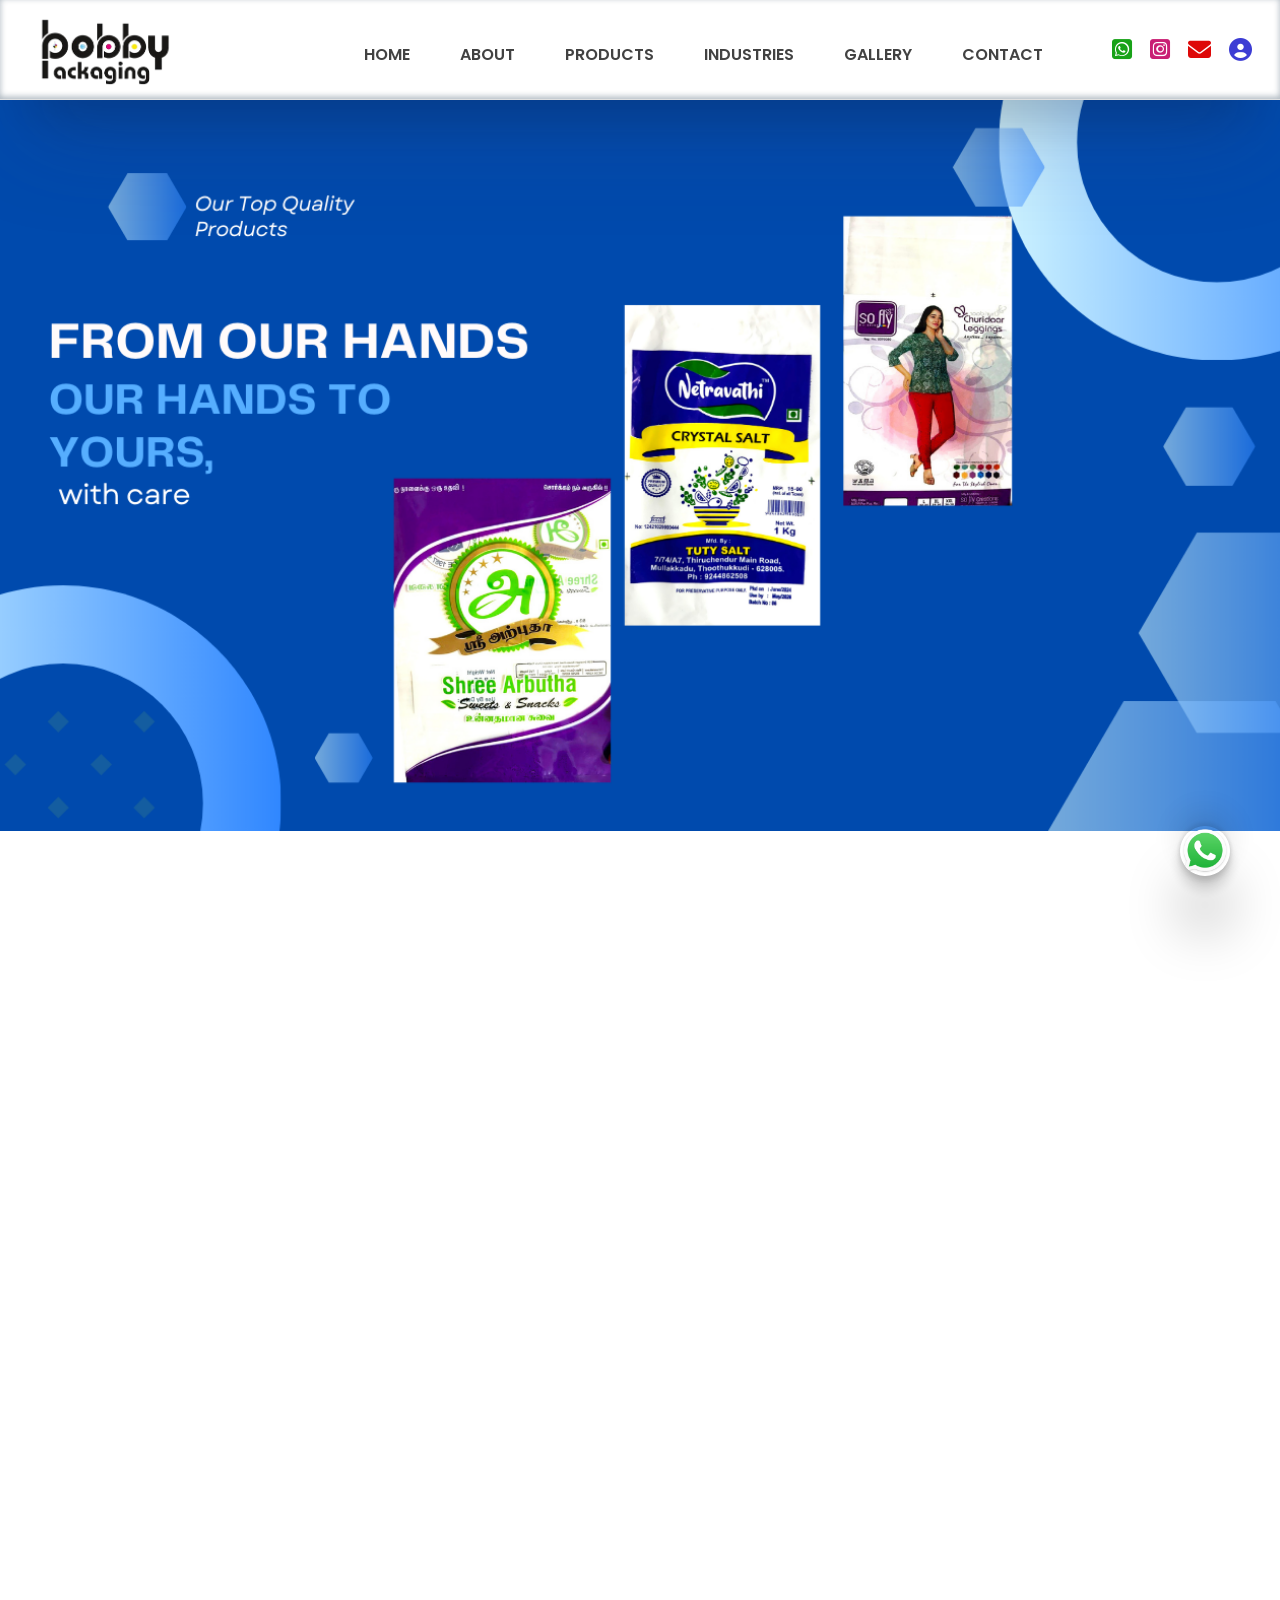
<file: index.html>
<!DOCTYPE html>
<html lang="en">

<head>
  <meta charset="UTF-8" />
  <meta name="viewport" content="width=device-width, initial-scale=1.0" />
  <link rel="icon" type="image/png" href="./assets/img/logo.jpg" />
  <link
    href="https://fonts.googleapis.com/css2?family=Lato:ital,wght@0,100;0,300;0,400;0,700;0,900;1,100;1,300;1,400;1,700;1,900&display=swap"
    rel="stylesheet" />
  <link
    href="https://fonts.googleapis.com/css2?family=Poppins:ital,wght@0,100;0,200;0,300;0,400;0,500;0,600;0,700;0,800;0,900;1,100;1,200;1,300;1,400;1,500;1,600;1,700;1,800;1,900&display=swap"
    rel="stylesheet" />
  <link rel="stylesheet" href="https://cdnjs.cloudflare.com/ajax/libs/font-awesome/6.5.2/css/all.min.css"
    integrity="sha512-SnH5WK+bZxgPHs44uWIX+LLJAJ9/2PkPKZ5QiAj6Ta86w+fsb2TkcmfRyVX3pBnMFcV7oQPJkl9QevSCWr3W6A=="
    crossorigin="anonymous" referrerpolicy="no-referrer" />
  <link rel="preconnect" href="https://fonts.googleapis.com" />
  <link rel="preconnect" href="https://fonts.gstatic.com" crossorigin />
  <link
    href="https://fonts.googleapis.com/css2?family=Lato:ital,wght@0,100;0,300;0,400;0,700;0,900;1,100;1,300;1,400;1,700;1,900&display=swap"
    rel="stylesheet" />
  <link rel="stylesheet" href="./assets/css/styles.css" />
  <link rel="stylesheet" href="./assets/css/mtc-showcase.css" />
  <title>Bobby Packaging</title>
</head>

<body>
  <div class="whatsapp-icon">
    <a href="https://wa.me/+918754002737/?text=Hello%20there!">
      <img src="./assets/img/WhatsApp_icon.png" />
    </a>
  </div>
  <div class="mobilenav">
    <div class="mobilenavlogo">
      <img src="./assets/img/logobg.png" alt="">
    </div>
    <!-- hamburger menuuu -->

    <nav role="navigation">
      <div id="menuToggle">
        <!--
        A fake / hidden checkbox is used as click reciever,
        so you can use the :checked selector on it.
        -->
        <input type="checkbox" />

        <!--
        Some spans to act as a hamburger.
        
        They are acting like a real hamburger,
        not that McDonalds stuff.
        -->
        <span></span>
        <span></span>
        <span></span>

        <!--
        Too bad the menu has to be inside of the button
        but hey, it's pure CSS magic.
        -->
        <ul id="menu">
          <a href="./index.html">
            <li>Home</li>
          </a>
          <a href="./about.html">
            <li>About</li>
          </a>
          <a href="./product.html">
            <li>Products</li>
          </a>
          <a href="./index.html#industries">
            <li>Industries</li>
          </a>
          <a href="./gallery.html">
            <li>Gallery</li>
          </a>
          <a href="./contact.html">
            <li>Contact Us</li>
          </a>
        </ul>
      </div>
    </nav>
  </div>
  <div class="nav">
    <div class="subnav">
      <div class="logod">
        <img src="./assets/img/logobg.png" alt="" />
      </div>
      <div class="menud">
        <a class="item" href="./index.html">
          <div data-text="Main page" class="linktext">Home</div>
        </a>
        <a class="item" href="./about.html">
          <div data-text="What we do" class="linktext">About</div>
        </a>
        <a class="item" href="./product.html">
          <div data-text="See our works" class="linktext">Products</div>
        </a>
        <a class="item" href="./index.html#industries">
          <div data-text="Industries" class="linktext">Industries</div>
        </a>
        <a class="item" href="./gallery.html">
          <div data-text="Thoughts" class="linktext">Gallery</div>
        </a>
        <a class="item" href="./contact.html">
          <div data-text="Get in touch" class="linktext">Contact</div>
        </a>
      </div>
      <div class="icond">
        <i class="fa-brands fa-square-whatsapp" id="i1" title="Whatsapp"></i>
        <i class="fa-brands fa-square-instagram" id="i2" title="Instagram"></i>
        <!-- <i class="fa-brands fa-instagram" ></i> -->
        <i class="fa-solid fa-envelope" id="i3" title="Email"></i>
        <i class="fa-solid fa-circle-user" id="i4" title="Contact"></i>
      </div>
    </div>
  </div>
  <div class="mainimg">
    <img src="./assets/img/2.png" alt="" />
  </div>

  <div class="div2">
    <div class="subdiv2">
      <div class="subdiv22">
        <div class="headdy">
          <p></p>
          <h1>At Bobby Packaging</h1>
        </div>
        <div class="connty">
          <h1>Explore our Best Quality and Service</h1>
          <p>we are
            committed to delivering unparalleled quality and innovative
            solutions.the premier
            manufacturer of primary packing bags and specialty films. Founded
            by Aakash Arun and based in the vibrant city of Sivakasi.we pride ourselves on combining
            cutting-edge technology with meticulous craftsmanship to meet all
            your packaging needs. Experience the best in the industry with our
            top-tier products designed to elevate your brand and protect your
            goods. Choose Bobby Packaging for reliability, innovation, and
            unmatched customer satisfaction.
          </p>
          <a href="./about.html">More About >></a>
        </div>
        <div class="cardi">
          <div class="cardi1">
            <div class="cardi22">
              <i class="fa-regular fa-clock"></i>
            </div>
            <div class="cardi23">
              <h2>Ontime</h2>
              <h2>Services</h2>
            </div>
          </div>
          <div class="cardi1">
            <div class="cardi22">
              <i class="fa-solid fa-wand-magic-sparkles"></i>
            </div>
            <div class="cardi23">
              <h2>Innovative</h2>
              <h2>Working</h2>
            </div>
          </div>
          <div class="cardi2">
            <div class="cardi22">
              <i class="fa-solid fa-users"></i>
            </div>
            <div class="cardi23">
              <h2>Verified</h2>
              <h2>Professionals</h2>
            </div>
          </div>
        </div>
      </div>
      <div class="subdiv23">
        <img src="./assets/img/factory-worker-doing-inspection-flat-illustration_854078-288.avif" alt="" />
      </div>
    </div>
  </div>
  <!-- MTC Polymers Inspired Product Category Showcase Section -->
  <section class="mtc-showcase-section" id="products">
    <div class="mtc-container">
      <div class="mtc-section-header">
        <h2><b>Our</b> Products</h2>
        <p>Explore our complete range of flexible packaging solutions, designed to meet the needs of different products and industries.</p>
      </div>

      <div class="mtc-plist">
        <!-- 1. LD Bags -->
        <a href="product.html?category=ld-bags" class="mtc-pgroup" data-category="ld-bags">
          <div class="mtc-pimg">
            <img src="./assets/img/ld_bread_cover_cutout.png" alt="LD Bags" width="260" height="240" loading="lazy">
          </div>
          <div class="mtc-pdesc">
            <h3><b>LD</b> Bags</h3>
            <span class="mtc-cbtn">
              View Products
              <i class="fa-solid fa-arrow-right"></i>
            </span>
          </div>
        </a>

        <!-- 2. HM Bags -->
        <a href="product.html?category=hm-bags" class="mtc-pgroup" data-category="hm-bags">
          <div class="mtc-pimg">
            <img src="./assets/img/hm_bags_-removebg-preview.png" alt="HM Bags" width="260" height="240" loading="lazy">
          </div>
          <div class="mtc-pdesc">
            <h3><b>HM</b> Bags</h3>
            <span class="mtc-cbtn">
              View Products
              <i class="fa-solid fa-arrow-right"></i>
            </span>
          </div>
        </a>

        <!-- 3. PP Bags -->
        <a href="product.html?category=pp-bags" class="mtc-pgroup" data-category="pp-bags">
          <div class="mtc-pimg">
            <img src="./assets/img/pp_bags-removebg-preview.png" alt="PP Bags" width="260" height="240" loading="lazy">
          </div>
          <div class="mtc-pdesc">
            <h3><b>PP</b> Bags</h3>
            <span class="mtc-cbtn">
              View Products
              <i class="fa-solid fa-arrow-right"></i>
            </span>
          </div>
        </a>

        <!-- 4. BOPP Bags -->
        <a href="product.html?category=bopp-bags" class="mtc-pgroup" data-category="bopp-bags">
          <div class="mtc-pimg">
            <img src="./assets/img/bopp_bags-removebg-preview.png" alt="BOPP Bags" width="260" height="240" loading="lazy">
          </div>
          <div class="mtc-pdesc">
            <h3><b>BOPP</b> Bags</h3>
            <span class="mtc-cbtn">
              View Products
              <i class="fa-solid fa-arrow-right"></i>
            </span>
          </div>
        </a>

        <!-- 5. PET Pouches -->
        <a href="product.html?category=pet-pouches" class="mtc-pgroup" data-category="pet-pouches">
          <div class="mtc-pimg">
            <img src="./assets/img/pet pouches.png" alt="PET Pouches" width="260" height="240" loading="lazy">
          </div>
          <div class="mtc-pdesc">
            <h3><b>PET</b> Pouches</h3>
            <span class="mtc-cbtn">
              View Products
              <i class="fa-solid fa-arrow-right"></i>
            </span>
          </div>
        </a>

        <!-- 6. PVC Pouches -->
        <a href="product.html?category=pvc-pouches" class="mtc-pgroup" data-category="pvc-pouches">
          <div class="mtc-pimg">
            <img src="./assets/img/pvc-transparent-pouch-removebg-preview.png" alt="PVC Pouches" width="260" height="240" loading="lazy">
          </div>
          <div class="mtc-pdesc">
            <h3><b>PVC</b> Pouches</h3>
            <span class="mtc-cbtn">
              View Products
              <i class="fa-solid fa-arrow-right"></i>
            </span>
          </div>
        </a>

        <!-- 7. LD & Laminated Rolls -->
        <a href="product.html?category=ld-roll" class="mtc-pgroup" data-category="ld-roll">
          <div class="mtc-pimg">
            <img src="./assets/img/ld_roll-removebg-preview.png" alt="LD & Laminated Rolls" width="260" height="240" loading="lazy">
          </div>
          <div class="mtc-pdesc">
            <h3><b>LD & Laminated</b> Rolls</h3>
            <span class="mtc-cbtn">
              View Products
              <i class="fa-solid fa-arrow-right"></i>
            </span>
          </div>
        </a>

        <!-- 8. Custom Printed Packaging -->
        <a href="product.html?category=custom-printed" class="mtc-pgroup" data-category="custom-printed">
          <div class="mtc-pimg">
            <img src="./assets/img/custom_printed_milk_cutout.png" alt="Custom Printed Packaging" width="260" height="240" loading="lazy">
          </div>
          <div class="mtc-pdesc">
            <h3><b>Custom Printed</b> Packaging</h3>
            <span class="mtc-cbtn">
              View Products
              <i class="fa-solid fa-arrow-right"></i>
            </span>
          </div>
        </a>
      </div>

      <!-- Reference Style "View All Products" CTA Button -->
      <div class="mtc-bottom-cta">
        <a href="product.html" class="mtc-btn-all">
          View All Products
          <i class="fa-solid fa-arrow-right-long"></i>
        </a>
      </div>
    </div>
  </section>

  <!-- MTC Polymers Inspired Industries We Serve / Products by Category Tabbed Showcase -->
  <section class="mtc-industry-section" id="industries">
    <div class="mtc-container">
      <div class="mtc-section-header">
        <h2><b>Industries</b> We Serve</h2>
        <p>Discover how our flexible packaging solutions cater to specific product categories and manufacturing needs.</p>
      </div>

      <div class="mtc-ind-wrapper">
        <!-- Tabs Navigation Row -->
        <div class="mtc-ind-tabs-nav">
          <button class="mtc-ind-tab-btn active" data-target="tab-food" type="button">Food</button>
          <button class="mtc-ind-tab-btn" data-target="tab-snacks" type="button">Snacks</button>
          <button class="mtc-ind-tab-btn" data-target="tab-garments" type="button">Garments</button>
          <button class="mtc-ind-tab-btn" data-target="tab-agro" type="button">Agro & Industrial</button>
          <button class="mtc-ind-tab-btn" data-target="tab-others" type="button">Others</button>
        </div>

        <!-- Industry Card Body -->
        <div class="mtc-ind-card">
          <!-- 1. FOOD TAB -->
          <div class="mtc-ind-panel active" id="tab-food">
            <div class="mtc-ind-info">
              <h3>Food</h3>
              <p>Food industry has changed tremendously based on consumer preferences and aspirations. This creates demanding requirements on packaging in terms of moisture barriers, integrity, shelf-life, and hygiene.</p>
              <ul class="mtc-ind-list">
                <li><span class="chevron"><i class="fa-solid fa-chevron-right"></i></span> Rice and Dhall Packaging</li>
                <li><span class="chevron"><i class="fa-solid fa-chevron-right"></i></span> Atta & Maida Flour, Rava Bags</li>
                <li><span class="chevron"><i class="fa-solid fa-chevron-right"></i></span> Bread & Bakery Packaging (LD Bags)</li>
                <li><span class="chevron"><i class="fa-solid fa-chevron-right"></i></span> Salt & Grocery Packaging (HM Bags)</li>
                <li><span class="chevron"><i class="fa-solid fa-chevron-right"></i></span> Milk & Dairy Liquid Pouches</li>
                <li><span class="chevron"><i class="fa-solid fa-chevron-right"></i></span> Fruit Juices & Liquid Barrier Pouches</li>
                <li><span class="chevron"><i class="fa-solid fa-chevron-right"></i></span> Spices, Masala & Seasoning Pouches</li>
              </ul>
              <a href="product.html?category=ld-bags" class="mtc-ind-btn">
                View More <i class="fa-solid fa-arrow-right"></i>
              </a>
            </div>
            <div class="mtc-ind-visual">
              <div class="mtc-slider-container">
                <img src="./assets/img/ld_bread_cover_cutout.png" alt="Bread Packaging" class="mtc-slider-img active" loading="lazy">
                <img src="./assets/img/hm_bags_-removebg-preview.png" alt="Salt HM Bags" class="mtc-slider-img" loading="lazy">
                <img src="./assets/img/custom_printed_milk_cutout.png" alt="Milk Dairy Packaging" class="mtc-slider-img" loading="lazy">
                <img src="./assets/img/peacokc-removebg-preview.png" alt="Specialty Food Pouches" class="mtc-slider-img" loading="lazy">
              </div>
              <div class="mtc-slider-dots">
                <button class="mtc-slider-dot active" type="button" aria-label="Slide 1"></button>
                <button class="mtc-slider-dot" type="button" aria-label="Slide 2"></button>
                <button class="mtc-slider-dot" type="button" aria-label="Slide 3"></button>
                <button class="mtc-slider-dot" type="button" aria-label="Slide 4"></button>
              </div>
            </div>
          </div>

          <!-- 2. SNACKS TAB -->
          <div class="mtc-ind-panel" id="tab-snacks">
            <div class="mtc-ind-info">
              <h3>Snacks</h3>
              <p>Aesthetic packaging plays a vital role in retail snacks. With customers looking for premium, fresh products, high-barrier printed pouches preserve crunchiness, protect aromas, and enhance shelf appeal.</p>
              <ul class="mtc-ind-list">
                <li><span class="chevron"><i class="fa-solid fa-chevron-right"></i></span> Savouries and Namkeen Packaging</li>
                <li><span class="chevron"><i class="fa-solid fa-chevron-right"></i></span> Banana Chips & Potato Wafers</li>
                <li><span class="chevron"><i class="fa-solid fa-chevron-right"></i></span> Murukku & Traditional Mixture Bags</li>
                <li><span class="chevron"><i class="fa-solid fa-chevron-right"></i></span> Rusk & Biscuit Packaging Bags</li>
                <li><span class="chevron"><i class="fa-solid fa-chevron-right"></i></span> Groundnut Chikki & Sweet Pouches</li>
                <li><span class="chevron"><i class="fa-solid fa-chevron-right"></i></span> Extruded Snack Pouches</li>
              </ul>
              <a href="product.html?category=pp-bags" class="mtc-ind-btn">
                View More <i class="fa-solid fa-arrow-right"></i>
              </a>
            </div>
            <div class="mtc-ind-visual">
              <div class="mtc-slider-container">
                <img src="./assets/img/boppbag.png" alt="Snack Covers" class="mtc-slider-img active" loading="lazy">
                <img src="./assets/img/boppbag2.png" alt="Namkeen Packaging" class="mtc-slider-img" loading="lazy">
                <img src="./assets/img/pet pouches.png" alt="Barrier Pouches" class="mtc-slider-img" loading="lazy">
                <img src="./assets/img/bopp_bags-removebg-preview.png" alt="Glossy Snack Packaging" class="mtc-slider-img" loading="lazy">
              </div>
              <div class="mtc-slider-dots">
                <button class="mtc-slider-dot active" type="button" aria-label="Slide 1"></button>
                <button class="mtc-slider-dot" type="button" aria-label="Slide 2"></button>
                <button class="mtc-slider-dot" type="button" aria-label="Slide 3"></button>
                <button class="mtc-slider-dot" type="button" aria-label="Slide 4"></button>
              </div>
            </div>
          </div>

          <!-- 3. GARMENTS TAB -->
          <div class="mtc-ind-panel" id="tab-garments">
            <div class="mtc-ind-info">
              <h3>Garments</h3>
              <p>If the garments industry is all about making people look better, our packaging is all about making those garments look stunning on retail shelves, with superior gloss, clarity, and protection.</p>
              <ul class="mtc-ind-list">
                <li><span class="chevron"><i class="fa-solid fa-chevron-right"></i></span> Shirt & Apparel Display Bags</li>
                <li><span class="chevron"><i class="fa-solid fa-chevron-right"></i></span> Saree & Textile Packaging Bags</li>
                <li><span class="chevron"><i class="fa-solid fa-chevron-right"></i></span> BOPP Self-Adhesive Clear Bags</li>
                <li><span class="chevron"><i class="fa-solid fa-chevron-right"></i></span> Garment Bags with Hanger Holes</li>
                <li><span class="chevron"><i class="fa-solid fa-chevron-right"></i></span> Innerwear & Hosiery Packaging</li>
                <li><span class="chevron"><i class="fa-solid fa-chevron-right"></i></span> Soft PVC & LD Zippered Textile Bags</li>
              </ul>
              <a href="product.html?category=bopp-bags" class="mtc-ind-btn">
                View More <i class="fa-solid fa-arrow-right"></i>
              </a>
            </div>
            <div class="mtc-ind-visual">
              <div class="mtc-slider-container">
                <img src="./assets/img/bopp_bags-removebg-preview.png" alt="BOPP Garment Bags" class="mtc-slider-img active" loading="lazy">
                <img src="./assets/img/pvc-transparent-pouch-removebg-preview.png" alt="Textile PVC Pouch" class="mtc-slider-img" loading="lazy">
                <img src="./assets/img/pvcpouches.png" alt="Apparel Clear Bag" class="mtc-slider-img" loading="lazy">
                <img src="./assets/img/pp_bags-removebg-preview.png" alt="PP Textile Bags" class="mtc-slider-img" loading="lazy">
              </div>
              <div class="mtc-slider-dots">
                <button class="mtc-slider-dot active" type="button" aria-label="Slide 1"></button>
                <button class="mtc-slider-dot" type="button" aria-label="Slide 2"></button>
                <button class="mtc-slider-dot" type="button" aria-label="Slide 3"></button>
                <button class="mtc-slider-dot" type="button" aria-label="Slide 4"></button>
              </div>
            </div>
          </div>

          <!-- 4. AGRO & INDUSTRIAL TAB -->
          <div class="mtc-ind-panel" id="tab-agro">
            <div class="mtc-ind-info">
              <h3>Agro & Industrial</h3>
              <p>Agricultural and industrial products require rugged protection for open-air storage, transport, and handling. We manufacture robust, puncture-resistant bags and continuous specialty film rolls.</p>
              <ul class="mtc-ind-list">
                <li><span class="chevron"><i class="fa-solid fa-chevron-right"></i></span> Fertilizer & Chemical Heavy-Duty Bags</li>
                <li><span class="chevron"><i class="fa-solid fa-chevron-right"></i></span> Seed Bags & Agro Packaging</li>
                <li><span class="chevron"><i class="fa-solid fa-chevron-right"></i></span> Form-Fill-Seal Continuous LD Rolls</li>
                <li><span class="chevron"><i class="fa-solid fa-chevron-right"></i></span> High-Barrier Specialty Film Rolls</li>
                <li><span class="chevron"><i class="fa-solid fa-chevron-right"></i></span> Heavy-Duty Industrial Liners</li>
              </ul>
              <a href="product.html?category=ld-roll" class="mtc-ind-btn">
                View More <i class="fa-solid fa-arrow-right"></i>
              </a>
            </div>
            <div class="mtc-ind-visual">
              <div class="mtc-slider-container">
                <img src="./assets/img/ld_roll-removebg-preview.png" alt="LD Rolls" class="mtc-slider-img active" loading="lazy">
                <img src="./assets/img/ldr-removebg-preview.png" alt="LD Roll Stock" class="mtc-slider-img" loading="lazy">
                <img src="./assets/img/hm_bags_-removebg-preview.png" alt="Heavy Duty Bags" class="mtc-slider-img" loading="lazy">
                <img src="./assets/img/pp_bags-removebg-preview.png" alt="Industrial Bags" class="mtc-slider-img" loading="lazy">
              </div>
              <div class="mtc-slider-dots">
                <button class="mtc-slider-dot active" type="button" aria-label="Slide 1"></button>
                <button class="mtc-slider-dot" type="button" aria-label="Slide 2"></button>
                <button class="mtc-slider-dot" type="button" aria-label="Slide 3"></button>
                <button class="mtc-slider-dot" type="button" aria-label="Slide 4"></button>
              </div>
            </div>
          </div>

          <!-- 5. OTHERS TAB -->
          <div class="mtc-ind-panel" id="tab-others">
            <div class="mtc-ind-info">
              <h3>Others</h3>
              <p>In addition to food and textiles, we supply custom packaging for high-volume retail essentials, religious items, detergents, stationery, and hardware, customized to demanding barrier needs.</p>
              <ul class="mtc-ind-list">
                <li><span class="chevron"><i class="fa-solid fa-chevron-right"></i></span> Detergent Powder Stand-up Pouches</li>
                <li><span class="chevron"><i class="fa-solid fa-chevron-right"></i></span> Viboothi & Pooja Offering Packaging</li>
                <li><span class="chevron"><i class="fa-solid fa-chevron-right"></i></span> Transparent PVC Zipper Pouches</li>
                <li><span class="chevron"><i class="fa-solid fa-chevron-right"></i></span> Fireworks & Matches Packaging</li>
                <li><span class="chevron"><i class="fa-solid fa-chevron-right"></i></span> Cosmetics, Stationery & Hardware Bags</li>
                <li><span class="chevron"><i class="fa-solid fa-chevron-right"></i></span> Custom Multi-Color Printed Packaging</li>
              </ul>
              <a href="product.html?category=pet-pouches" class="mtc-ind-btn">
                View More <i class="fa-solid fa-arrow-right"></i>
              </a>
            </div>
            <div class="mtc-ind-visual">
              <div class="mtc-slider-container">
                <img src="./assets/img/pet pouches.png" alt="Detergent PET Pouches" class="mtc-slider-img active" loading="lazy">
                <img src="./assets/img/pvc-transparent-pouch-removebg-preview.png" alt="PVC Pouches" class="mtc-slider-img" loading="lazy">
                <img src="./assets/img/pvcpouches2.png" alt="Stationery Packing" class="mtc-slider-img" loading="lazy">
                <img src="./assets/img/custom_printed_milk_cutout.png" alt="Custom Printed Pouches" class="mtc-slider-img" loading="lazy">
              </div>
              <div class="mtc-slider-dots">
                <button class="mtc-slider-dot active" type="button" aria-label="Slide 1"></button>
                <button class="mtc-slider-dot" type="button" aria-label="Slide 2"></button>
                <button class="mtc-slider-dot" type="button" aria-label="Slide 3"></button>
                <button class="mtc-slider-dot" type="button" aria-label="Slide 4"></button>
              </div>
            </div>
          </div>
        </div>

        <!-- Faded Watermark Heading -->
        <p class="mtc-ind-watermark">INDUSTRIES WE SERVE</p>
      </div>
    </div>
  </section>

  <div class="contact">
    <div class="subcontact">
      <div class="subccon">
        <h1>Enhance Your Brand with Our Products</h1>
        <p>Attractive, Durable Retail Packaging</p>
        <a href="">View More</a>
      </div>
    </div>
    <!-- <img src="./assets/img/get-touch-concept-illustration_114360-2586.avif" alt=""> -->
  </div>
  <div class="topheading">
    <div class="topheadingsub1">
      <p></p>
      <h1>Why <span>Choose Us ?</span></h1>
      <!-- <p></p> -->
    </div>
    <div class="topheadingsub">
      <p>
        We Are Best Manufactures of Primary Packing Bags and speciality films
      </p>
    </div>
  </div>
  <div class="nexdiv">
    <div class="subnextdiv">
      <div class="cardg">
        <div class="image">
          <img src="./assets/img/delivery-removebg-preview.png" />
        </div>
        <div class="details">
          <div class="center">
            <h1>Quick & safe delivery</h1>
            <p>From our door to yours, quickly and safely. Your satisfaction is our top priority.</p>
          </div>
        </div>
      </div>
      <div class="cardg">
        <div class="image">
          <img src="./assets/img/cer.avif" />
        </div>
        <div class="details">
          <div class="center">
            <h1>experienced staffs</h1>
            <p>Seasoned professionals on our team. Your satisfaction is in experienced hands.</p>
          </div>
        </div>
      </div>
      <div class="cardg">
        <div class="image">
          <img src="./assets/img/trus.avif" />
        </div>
        <div class="details">
          <div class="center">
            <h1>Trusted company</h1>
            <p>Trusted for quality and service. We stand by our commitments.</p>
          </div>
        </div>
      </div>
      <div class="cardg">
        <div class="image">
          <img src="./assets/img/cost.jpg" />
        </div>
        <div class="details">
          <div class="center">
            <h1>Reasonable price</h1>
            <p>Low costs, exceptional service. Get the best value for your money..</p>
          </div>
        </div>
      </div>
    </div>
    <div class="subnextdiv2">
      <div class="connty">
        <h1>Your Best Solution</h1>
        <p>
          At Bobby Packaging, we deliver top-quality poly packaging
          solutions that cater to a wide range of needs. Our focus on
          innovation and sustainability ensures your products are protected
          while also being eco-friendly. We provide strong, reliable packaging
          for industrial uses and customized options to fit your unique
          requirements. Our food-grade packaging keeps products fresh and
          safe, adhering to the highest hygiene standards. With advanced
          technology and a customer-first approach, we offer smart, efficient,
          and cost-effective packaging solutions. Choose Bobby Packaging
          for dependable, sustainable, and high-quality packaging that meets
          all your needs.
        </p>
        <a href="">Reach Now >></a>
      </div>
    </div>
  </div>
  <div class="summa">

  </div>
  <div class="topheading">
    <div class="topheadingsub1">
      <p></p>
      <h1>Our <span>Testimonials</span></h1>
      <!-- <p></p> -->
    </div>
    <div class="topheadingsub">
      <p>
        Our Customers Speak for Us
      </p>
    </div>
  </div>
  <div class="dd">
    <div class="dd1">

      <div class="car">
        <div class="conten">
          <img class="logo" src="./assets/img/customer-retention-icon-happy-employees-600nw-2053178174.webp"
            alt="mparticle">
          <h6>Client 1</h6>
          <div class="hover_content">
            <p>“Bobby Packaging offers affordable, high-quality solutions that save me money without compromising on
              quality. Their custom options and great service are fantastic!”</p>
          </div>
        </div>
      </div>
      <div class="car">
        <div class="conten">
          <img class="logo" src="./assets/img/customer-retention-icon-happy-employees-600nw-2053178174.webp"
            alt="mparticle">
          <h6>Client 2</h6>
          <div class="hover_content">
            <p>“Reliable and durable industrial packaging with fast delivery. Bobby Packaging keeps our operations
              running smoothly. Highly recommended!”</p>
          </div>
        </div>
      </div>
      <div class="car">
        <div class="conten">
          <img class="logo" src="./assets/img/customer-retention-icon-happy-employees-600nw-2053178174.webp"
            alt="mparticle">
          <h6>Client 3</h6>
          <div class="hover_content">
            <p>“Bobby Packaging provides affordable, top-notch food-grade packaging that ensures freshness and safety.
              Excellent customer service!”</p>
          </div>
        </div>
      </div>
      <div class="car">
        <div class="conten">
          <img class="logo" src="./assets/img/customer-retention-icon-happy-employees-600nw-2053178174.webp"
            alt="mparticle">
          <h6>Client 4</h6>
          <div class="hover_content">
            <p>“Custom packaging that makes my products stand out and fast delivery that keeps my customers happy. Bobby
              Packaging is my go-to provider!”</p>
          </div>
        </div>
      </div>
    </div>
  </div>
  <div class="contactt">
    <div class="subcontactt">

      <div class="subcconn">
        <h1>Interested in working with Bobby packaging?</h1>
        <p>We’re continually working to change
          the way people think about and engage with our products.</p>
        <a href="./contact.html">Contact Now</a>
      </div>
    </div>
    <!-- <img src="./assets/img/get-touch-concept-illustration_114360-2586.avif" alt=""> -->
  </div>
  <div class="summa">
    <p></p>
    <p id="np1"></p>
    <p id="np2"></p>
  </div>
  <div class="footer">
    <div class="subfooter">
      <div class="fdiv">
        <div class="minicon">
          <div class="con2">
            <h2>Bobby Packaging</h2>
          </div>
          <div class="cons">
            <p>"Preserving your products,
              showcasing your brand."</p>
            <h2>call:+91 87540 02737</h2>
            <h2>Email:bobbypackaging18@gmail.com</h2>

          </div>
          <div class="footer-social-icon">
            <span>Follow us</span>
            <a href="#"><i class="fab fa-facebook-f facebook-bg"></i></a>
            <a href="#"><i class="fab fa-instagram instagram-bg"></i></i></a>
            <a href="mailto:bobbypackaging18@gmail.com"><i class="fa-solid fa-envelope google-bg"></i></a>
            <a href="https://wa.me/8754002737?text=Hello%20there"><i class="fa-brands fa-whatsapp whatsapp-bg"></i></a>
          </div>
        </div>
        <div class="minicon">
          <div class="con2">
            <h2>Our Products</h2>
          </div>
          <div class="con3">
            <a href="./products.html"><i class="fa-solid fa-hand-point-right"></i>LD BAGS</a>
            <a href="./products.html"><i class="fa-solid fa-hand-point-right"></i>HM BAGS</a>
            <a href="./products.html"><i class="fa-solid fa-hand-point-right"></i>LD ROLL</a>
            <a href="./products.html"><i class="fa-solid fa-hand-point-right"></i>PP BAGS</a>
            <a href="./products.html"><i class="fa-solid fa-hand-point-right"></i>PET POUCHES</a>
            <a href="./products.html"><i class="fa-solid fa-hand-point-right"></i>BOPP BAGS</a>
            <a href="./products.html"><i class="fa-solid fa-hand-point-right"></i>PVC POUCHES</a>

          </div>
        </div>
        <div class="minicon">
          <div class="con2">
            <h2>Important Links</h2>
          </div>
          <div class="con3">
            <a href="./index.html"><i class="fa-solid fa-up-right-from-square"></i>Home</a>
            <a href="./about.html"><i class="fa-solid fa-up-right-from-square"></i>About</a>
            <a href="./product.html"><i class="fa-solid fa-up-right-from-square"></i>Products</a>
            <a href="./gallery.html"><i class="fa-solid fa-up-right-from-square"></i>Gallery</a>
            <a href="./contact.html"><i class="fa-solid fa-up-right-from-square"></i>Contact</a>
          </div>
        </div>
        <div class="minicon">
          <div class="con2">
            <h2>Our Location</h2>
          </div>
          <div class="subcon2">
            <div class="subcon3">
              <iframe
                src="https://www.google.com/maps/embed?pb=!1m18!1m12!1m3!1d3935.47135001233!2d77.76955991111463!3d9.467666481927916!2m3!1f0!2f0!3f0!3m2!1i1024!2i768!4f13.1!3m3!1m2!1s0x3b06cf5bdef1fb23%3A0x1f33c1504021b47e!2sBobby%20Packaging!5e0!3m2!1sen!2sin!4v1718764469270!5m2!1sen!2sin"
                style="border:0;" allowfullscreen="" loading="lazy"
                referrerpolicy="no-referrer-when-downgrade"></iframe>


              <h2>1/527,H4 Unit Industrial Estate,Srivilliputtur Road,Sivakasi-626 124</h2>


            </div>

          </div>
        </div>
      </div>

    </div>
  </div>
  <div class="seconddiv">
    <div class="copy">
      <h2>2024 &#169 All rights reserved & developed by<span> <a href="https://wa.me/7904303676/">GKcreations</a></span>
      </h2>
    </div>
    <div class="copy1">
      <h2>Privacy Policy</h2>
      <h2>Terms & Conditions</h2>
      <h2>Get Support</h2>
    </div>
    <div class="copy2">
      <a href="">Bobby Packaging</a>
    </div>
  </div>
  <script src="./assets/js/product-showcase.js"></script>
</body>

</html>
</file>
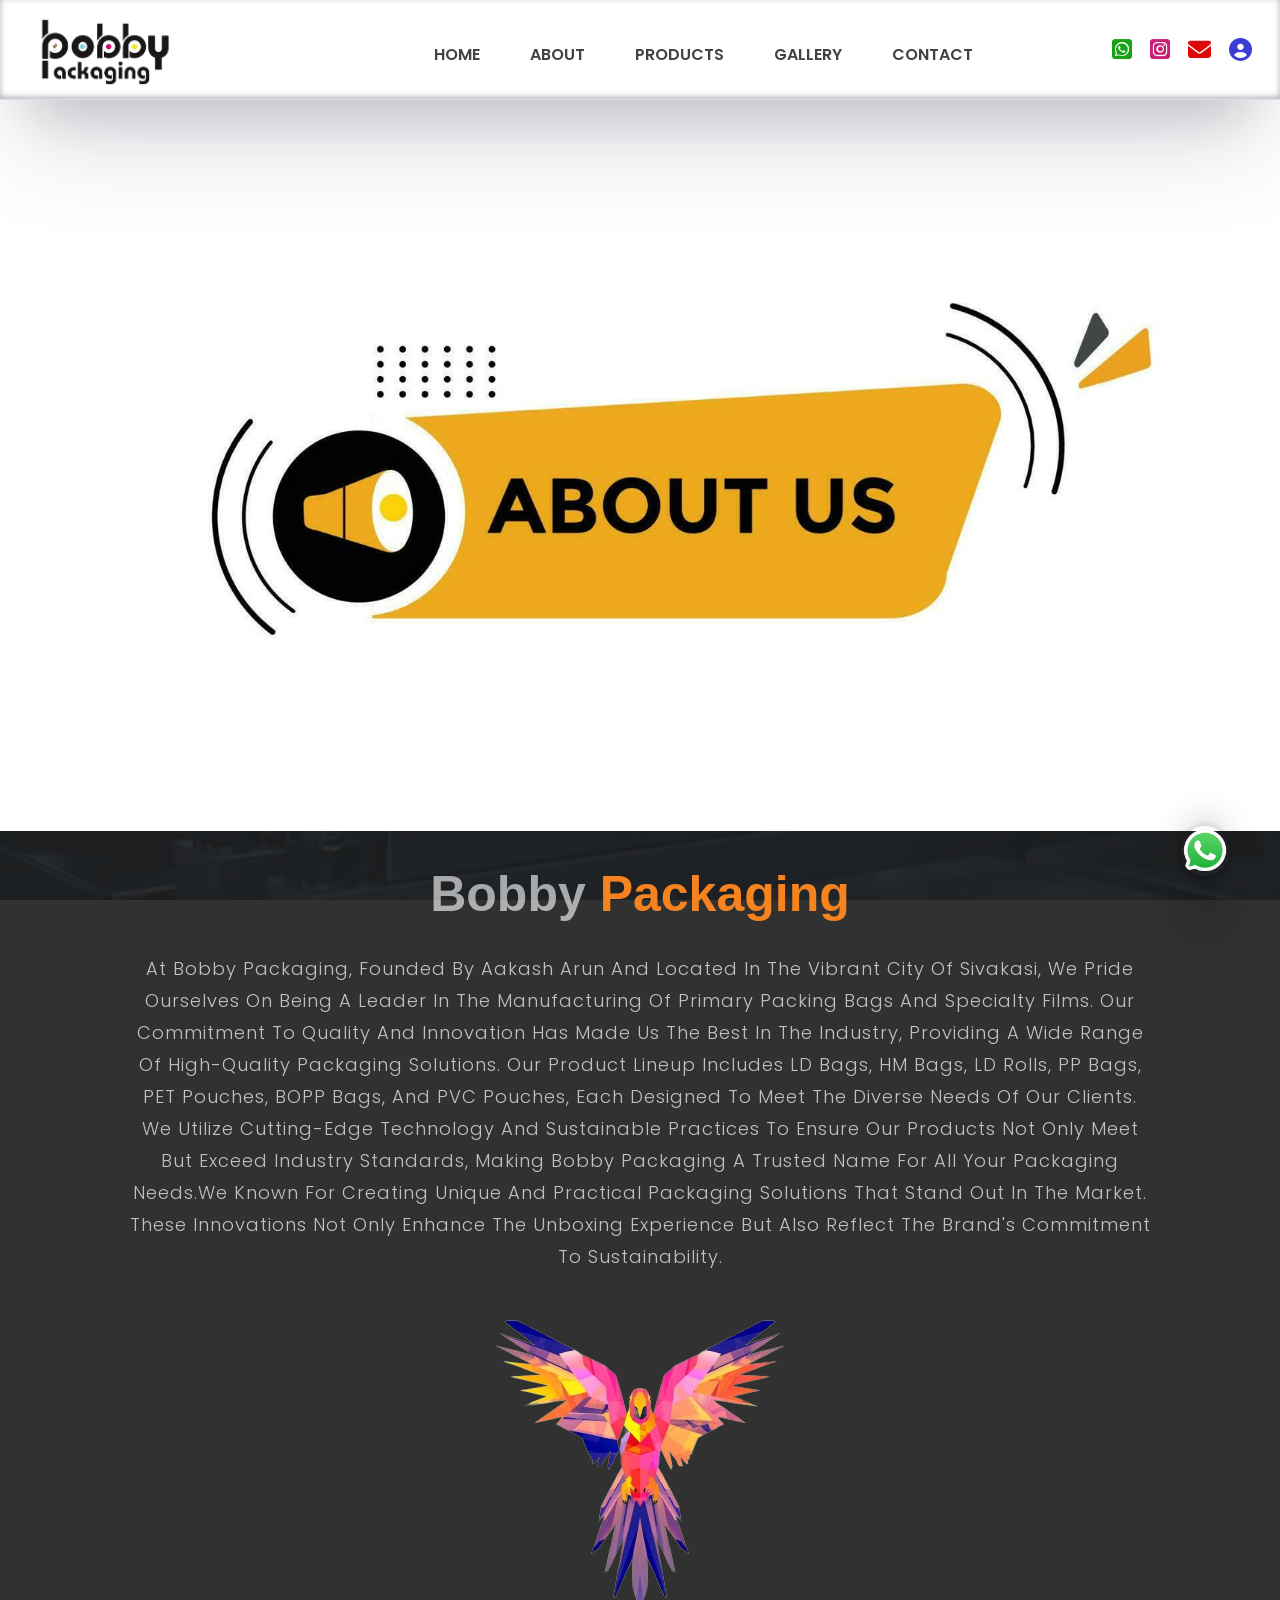
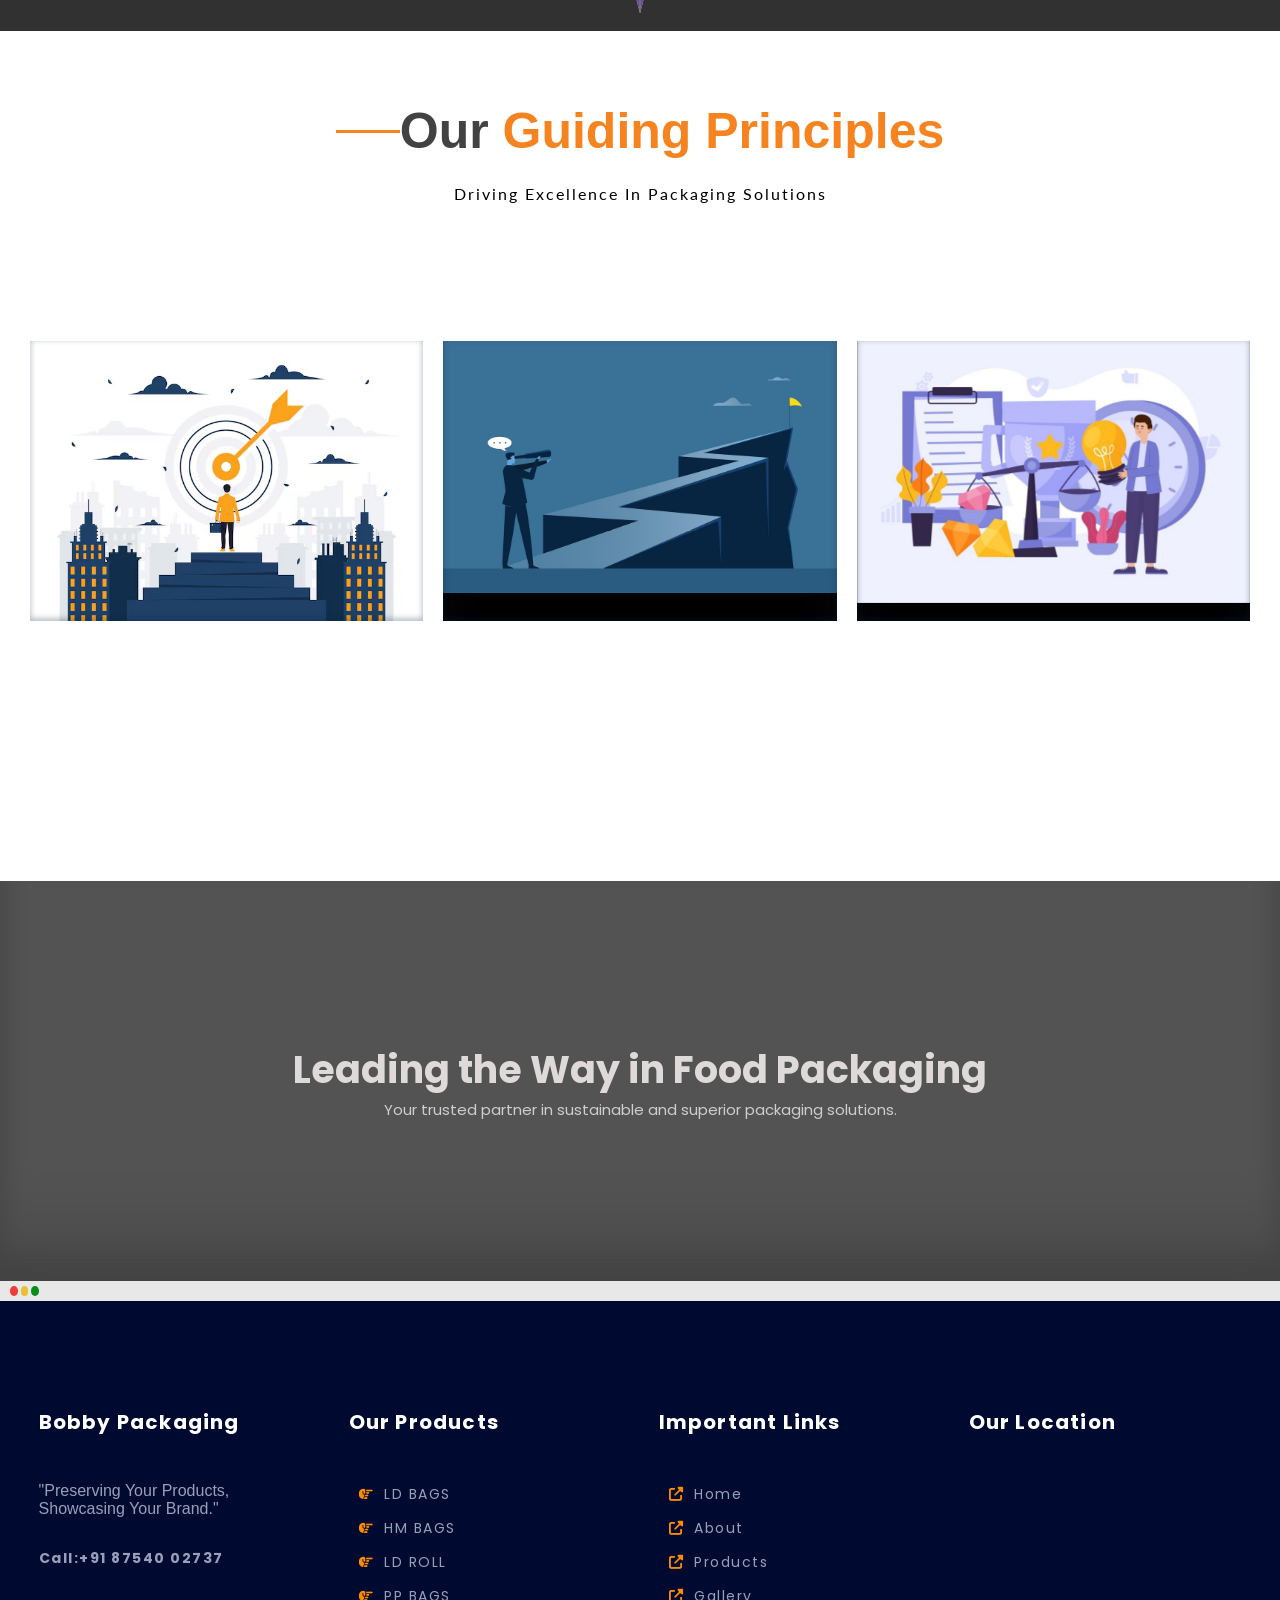
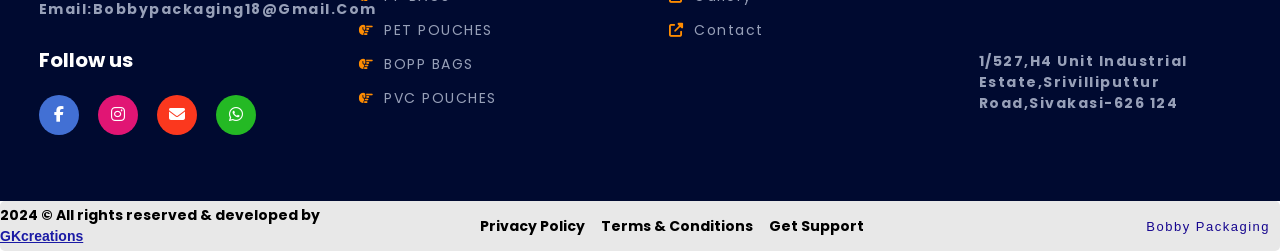
<file: about.html>
<!DOCTYPE html>
<html lang="en">
  <head>
    <meta charset="UTF-8" />
    <meta name="viewport" content="width=device-width, initial-scale=1.0" />
    <link rel="icon" type="image/png" href="./assets/img/logo.jpg"/>
    <link rel="stylesheet" href="./about.js">
    <link
      href="https://fonts.googleapis.com/css2?family=Lato:ital,wght@0,100;0,300;0,400;0,700;0,900;1,100;1,300;1,400;1,700;1,900&display=swap"
      rel="stylesheet"
    />
    <link
      href="https://fonts.googleapis.com/css2?family=Poppins:ital,wght@0,100;0,200;0,300;0,400;0,500;0,600;0,700;0,800;0,900;1,100;1,200;1,300;1,400;1,500;1,600;1,700;1,800;1,900&display=swap"
      rel="stylesheet"
    />
    <link
      rel="stylesheet"
      href="https://cdnjs.cloudflare.com/ajax/libs/font-awesome/6.5.2/css/all.min.css"
      integrity="sha512-SnH5WK+bZxgPHs44uWIX+LLJAJ9/2PkPKZ5QiAj6Ta86w+fsb2TkcmfRyVX3pBnMFcV7oQPJkl9QevSCWr3W6A=="
      crossorigin="anonymous"
      referrerpolicy="no-referrer"
    />
    <link rel="preconnect" href="https://fonts.googleapis.com" />
    <link rel="preconnect" href="https://fonts.gstatic.com" crossorigin />
    <link
      href="https://fonts.googleapis.com/css2?family=Lato:ital,wght@0,100;0,300;0,400;0,700;0,900;1,100;1,300;1,400;1,700;1,900&display=swap"
      rel="stylesheet"
    />
    <link rel="stylesheet" href="./assets/css/about.css" />
    <title>Bobby Packaging</title>
  </head>
  <body>
    <div class="whatsapp-icon">
      <a href="https://wa.me/+918754002737/?text=Hello%20there!">
        <img src="./assets/img/WhatsApp_icon.png" />
      </a>
    </div>
    <div class="mobilenav">
      <div class="mobilenavlogo">
          <img src="./assets/img/logobg.png" alt="">
      </div>
      <!-- hamburger menuuu -->

      <nav role="navigation">
      <div id="menuToggle">
        <!--
        A fake / hidden checkbox is used as click reciever,
        so you can use the :checked selector on it.
        -->
        <input type="checkbox" />
        
        <!--
        Some spans to act as a hamburger.
        
        They are acting like a real hamburger,
        not that McDonalds stuff.
        -->
        <span></span>
        <span></span>
        <span></span>
        
        <!--
        Too bad the menu has to be inside of the button
        but hey, it's pure CSS magic.
        -->
        <ul id="menu">
          <a href="./index.html"><li>Home</li></a>
          <a href="./about.html"><li>About</li></a>
          <a href="./product.html"><li>Products</li></a>
          <a href="./gallery.html"><li>Gallery</li></a>
          <a href="./contact.html"><li>Contact Us</li></a>
        </ul>
      </div>
    </nav>
  </div>
    <div class="nav">
      <div class="subnav">
        <div class="logod">
          <img src="./assets/img/logobg.png" alt="" />
        </div>
        <div class="menud">
          <a class="item" href="./index.html">
            <div data-text="Main page" class="linktext">Home</div>
          </a>
          <a class="item" href="./about.html">
            <div data-text="What we do" class="linktext">About</div>
          </a>
          <a class="item" href="product.html">
            <div data-text="See our works" class="linktext">Products</div>
          </a>

          <a class="item" href="./gallery.html">
            <div data-text="Thoughts" class="linktext">Gallery</div>
          </a>
          <a class="item" href="./contact.html">
            <div data-text="Get in touch" class="linktext">Contact</div>
          </a>
        </div>
        <div class="icond">
          <i class="fa-brands fa-square-whatsapp" id="i1" title="Whatsapp"></i>
          <i
            class="fa-brands fa-square-instagram"
            id="i2"
            title="Instagram"
          ></i>
          <!-- <i class="fa-brands fa-instagram" ></i> -->
          <i class="fa-solid fa-envelope" id="i3" title="Email"></i>
          <i class="fa-solid fa-circle-user" id="i4" title="Contact"></i>
        </div>
      </div>
    </div>
    <div class="sum">
      <!-- <h1>hello worl</h1> -->
      <img src="./assets/img/abb.jpg" alt="" />
    </div>
    <div class="sim">
      <div class="topsim">
        <div class="subtopsim">
          <h1>Bobby <span>Packaging</span></h1>
          <p>
            At Bobby Packaging, founded by Aakash Arun and located in the
            vibrant city of Sivakasi, we pride ourselves on being a leader in
            the manufacturing of primary packing bags and specialty films. Our
            commitment to quality and innovation has made us the best in the
            industry, providing a wide range of high-quality packaging
            solutions. Our product lineup includes LD bags, HM bags, LD rolls,
            PP bags, PET pouches, BOPP bags, and PVC pouches, each designed to
            meet the diverse needs of our clients. We utilize cutting-edge
            technology and sustainable practices to ensure our products not only
            meet but exceed industry standards, making Bobby Packaging a trusted
            name for all your packaging needs.We known for creating unique and practical packaging solutions that stand out in the market. These innovations not only enhance the unboxing experience but also reflect the brand's commitment to sustainability.
          </p>
          <img src="./assets/img/peacokc-removebg-preview.png" alt="">
        </div>
      </div>
    </div>
    <div class="topheading">
        <div class="topheadingsub1">
          <p></p>
          <h1>Our <span>Guiding Principles</span></h1>
          <!-- <p></p> -->
        </div>
        <div class="topheadingsub">
          <p>Driving Excellence in Packaging Solutions</p>
        </div>
      </div>
      <div class="minione">
        <div class="subminione">
            <figure class="snip1577">
                <img src="./assets/img/mission.avif" alt="sample99" />
                <figcaption>
                  <h3>MISSION</h3>
                  <h4>To provide innovative, sustainable packaging solutions that ensure quality and customer satisfaction.</h4>
                </figcaption>
                <a href="#"></a>
              </figure>
              <figure class="snip1577"><img src="./assets/img/vision.avif" alt="sample109" />
                <figcaption>
                  <h3>VISION</h3>
                  <h4>Contribute to environmental sustainability and efficiency in packaging and achieve hundred percent recyclability</h4>
                </figcaption>
                <a href="#"></a>
              </figure>
              <figure class="snip1577"><img src="./assets/img/values.jpg" alt="sample117" />
                <figcaption>
                  <h3>VALUES</h3>
                  <h4>Quality, Innovation, Sustainability, Customer Satisfaction, Integrity, Continuous Improvement.</h4>
                </figcaption>
                <a href="#"></a>
              </figure>
        </div>
      </div>
      <div class="ds">

      </div>
      <div class="contact">
        <div class="subcontact">
            
            <div class="subccon">
                <h1>Leading the Way in Food Packaging</h1>
                <p>Your trusted partner in sustainable and superior packaging solutions.</p>
            </div>
        </div>
        <!-- <img src="./assets/img/get-touch-concept-illustration_114360-2586.avif" alt=""> -->
    </div>
    <div class="summa">
        <p></p> 
        <p id="np1"></p>
        <p id="np2"></p>
    </div>
    <div class="footer">
        <div class="subfooter">
            <div class="fdiv">
                <div class="minicon">
                    <div class="con2">
                        <h2>Bobby Packaging</h2>
                    </div>
                    <div class="cons">
                       <p>"Preserving your products,
                        showcasing your brand."</p>
                        <h2>call:+91 87540 02737</h2>
                            <h2>Email:bobbypackaging18@gmail.com</h2>

                    </div>
                    <div class="footer-social-icon">
                        <span>Follow us</span>
                        <a href="#"><i class="fab fa-facebook-f facebook-bg"></i></a>
                        <a href="#"><i class="fab fa-instagram instagram-bg"></i></i></a>
                        <a href="mailto:bobbypackaging18@gmail.com"><i class="fa-solid fa-envelope google-bg"></i></a>
                        <a href="https://wa.me/8754002737?text=Hello%20there"><i class="fa-brands fa-whatsapp whatsapp-bg"></i></a>
                    </div>
                </div>
                <div class="minicon">
                    <div class="con2">
                        <h2>Our Products</h2>
                    </div>
                    <div class="con3">
                        <a href="./products.html"><i class="fa-solid fa-hand-point-right"></i>LD BAGS</a>
                        <a href="./products.html"><i class="fa-solid fa-hand-point-right"></i>HM BAGS</a>
                        <a href="./products.html"><i class="fa-solid fa-hand-point-right"></i>LD ROLL</a>
                        <a href="./products.html"><i class="fa-solid fa-hand-point-right"></i>PP BAGS</a>
                        <a href="./products.html"><i class="fa-solid fa-hand-point-right"></i>PET POUCHES</a>
                        <a href="./products.html"><i class="fa-solid fa-hand-point-right"></i>BOPP BAGS</a>
                        <a href="./products.html"><i class="fa-solid fa-hand-point-right"></i>PVC POUCHES</a>
                    
                    </div>
                </div>
                <div class="minicon">
                    <div class="con2">
                        <h2>Important Links</h2>
                    </div>
                    <div class="con3">
                        <a href="./index.html"><i class="fa-solid fa-up-right-from-square"></i>Home</a>
                        <a href="./about.html"><i class="fa-solid fa-up-right-from-square"></i>About</a>
                        <a href="./product.html"><i class="fa-solid fa-up-right-from-square"></i>Products</a>
                        <a href="./gallery.html"><i class="fa-solid fa-up-right-from-square"></i>Gallery</a>
                        <a href="./contact.html"><i class="fa-solid fa-up-right-from-square"></i>Contact</a>
                    </div>
                </div>
                <div class="minicon">
                    <div class="con2">
                        <h2>Our Location</h2>
                    </div>
                    <div class="subcon2">
                        <div class="subcon3">
                          <iframe src="https://www.google.com/maps/embed?pb=!1m18!1m12!1m3!1d3935.47135001233!2d77.76955991111463!3d9.467666481927916!2m3!1f0!2f0!3f0!3m2!1i1024!2i768!4f13.1!3m3!1m2!1s0x3b06cf5bdef1fb23%3A0x1f33c1504021b47e!2sBobby%20Packaging!5e0!3m2!1sen!2sin!4v1718764469270!5m2!1sen!2sin"  style="border:0;" allowfullscreen="" loading="lazy" referrerpolicy="no-referrer-when-downgrade"></iframe>
                
                
                            <h2>1/527,H4 Unit Industrial Estate,Srivilliputtur Road,Sivakasi-626 124</h2>
                            

                        </div>
                        
                    </div>
                </div>
            </div>
            
        </div>
    </div>
    <div class="seconddiv">
        <div class="copy">
            <h2>2024 &#169 All rights reserved & developed by<span> <a href="https://wa.me/7904303676/">GKcreations</a></span></h2>
        </div>
        <div class="copy1">
            <h2>Privacy Policy</h2>
            <h2>Terms & Conditions</h2>
            <h2>Get Support</h2>
        </div>
        <div class="copy2">
            <a href="">Bobby Packaging</a>
        </div>
    </div>
  </body>
</html>
</file>
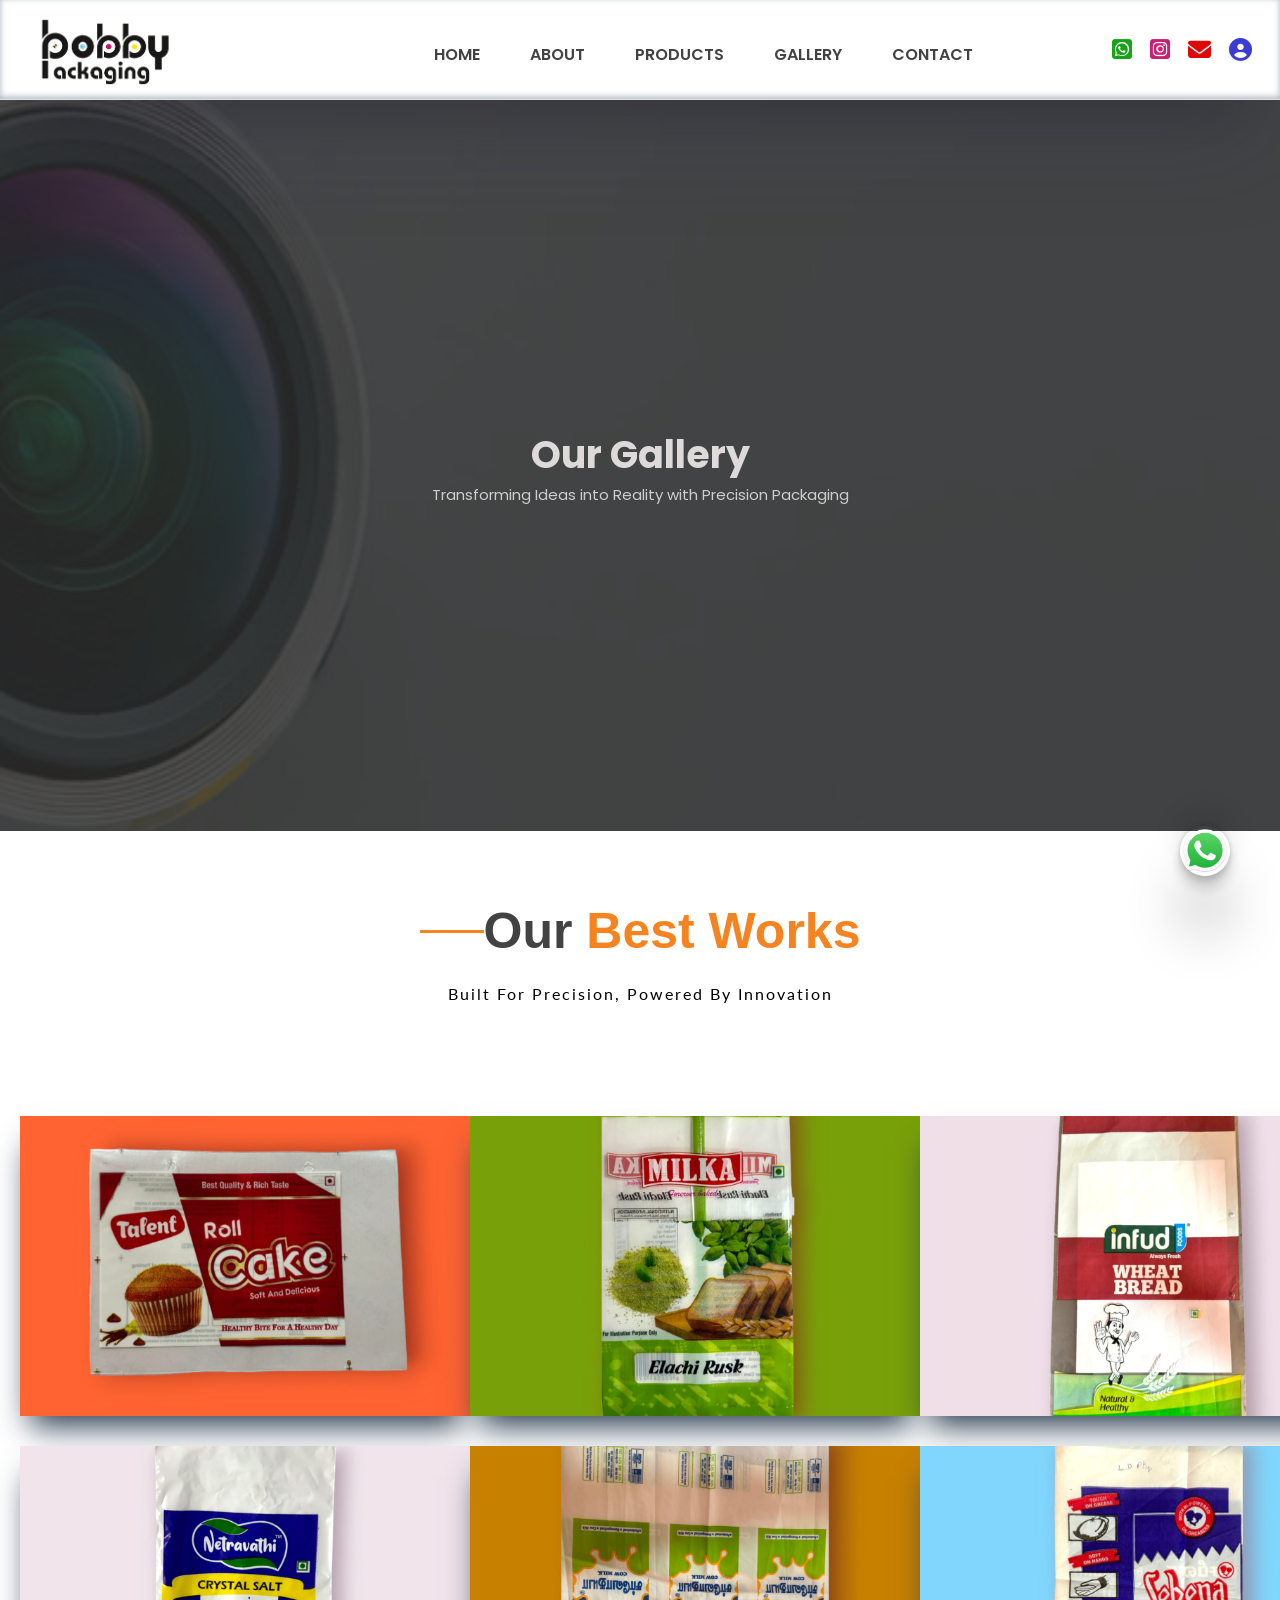
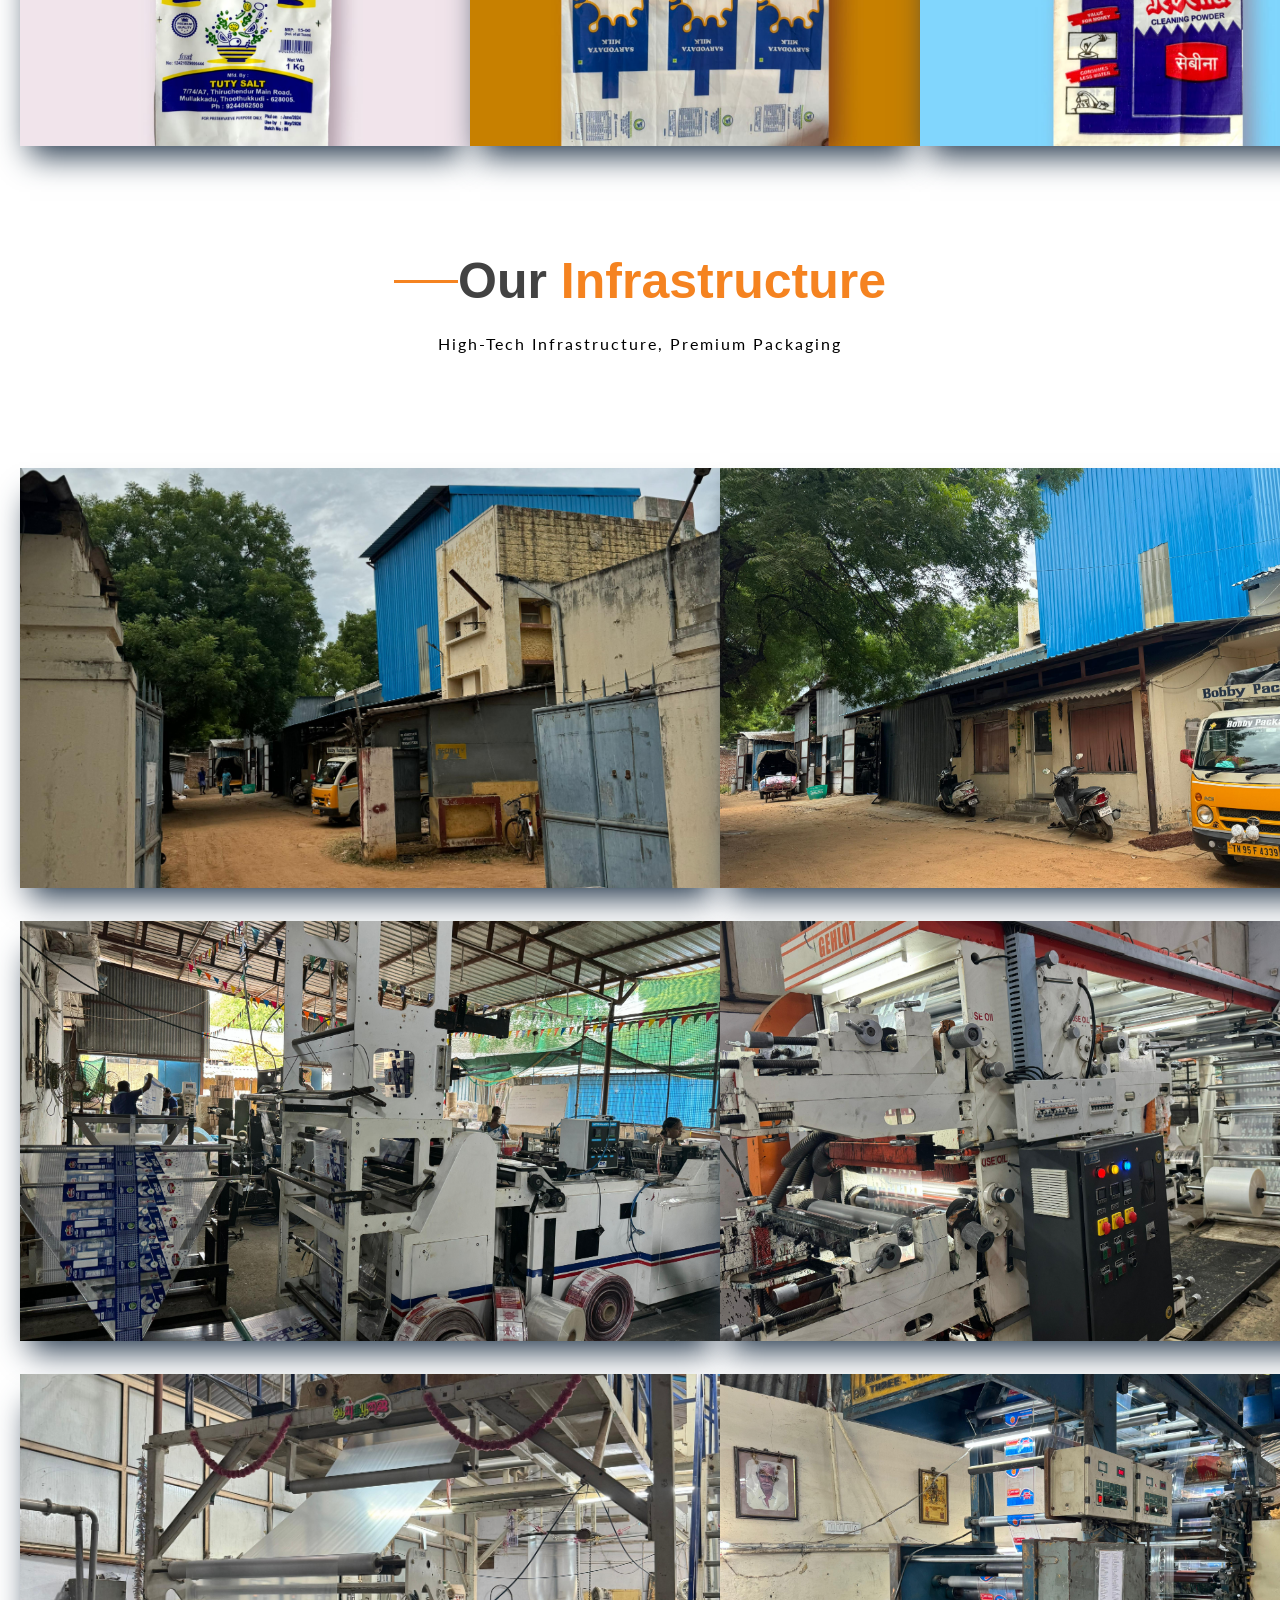
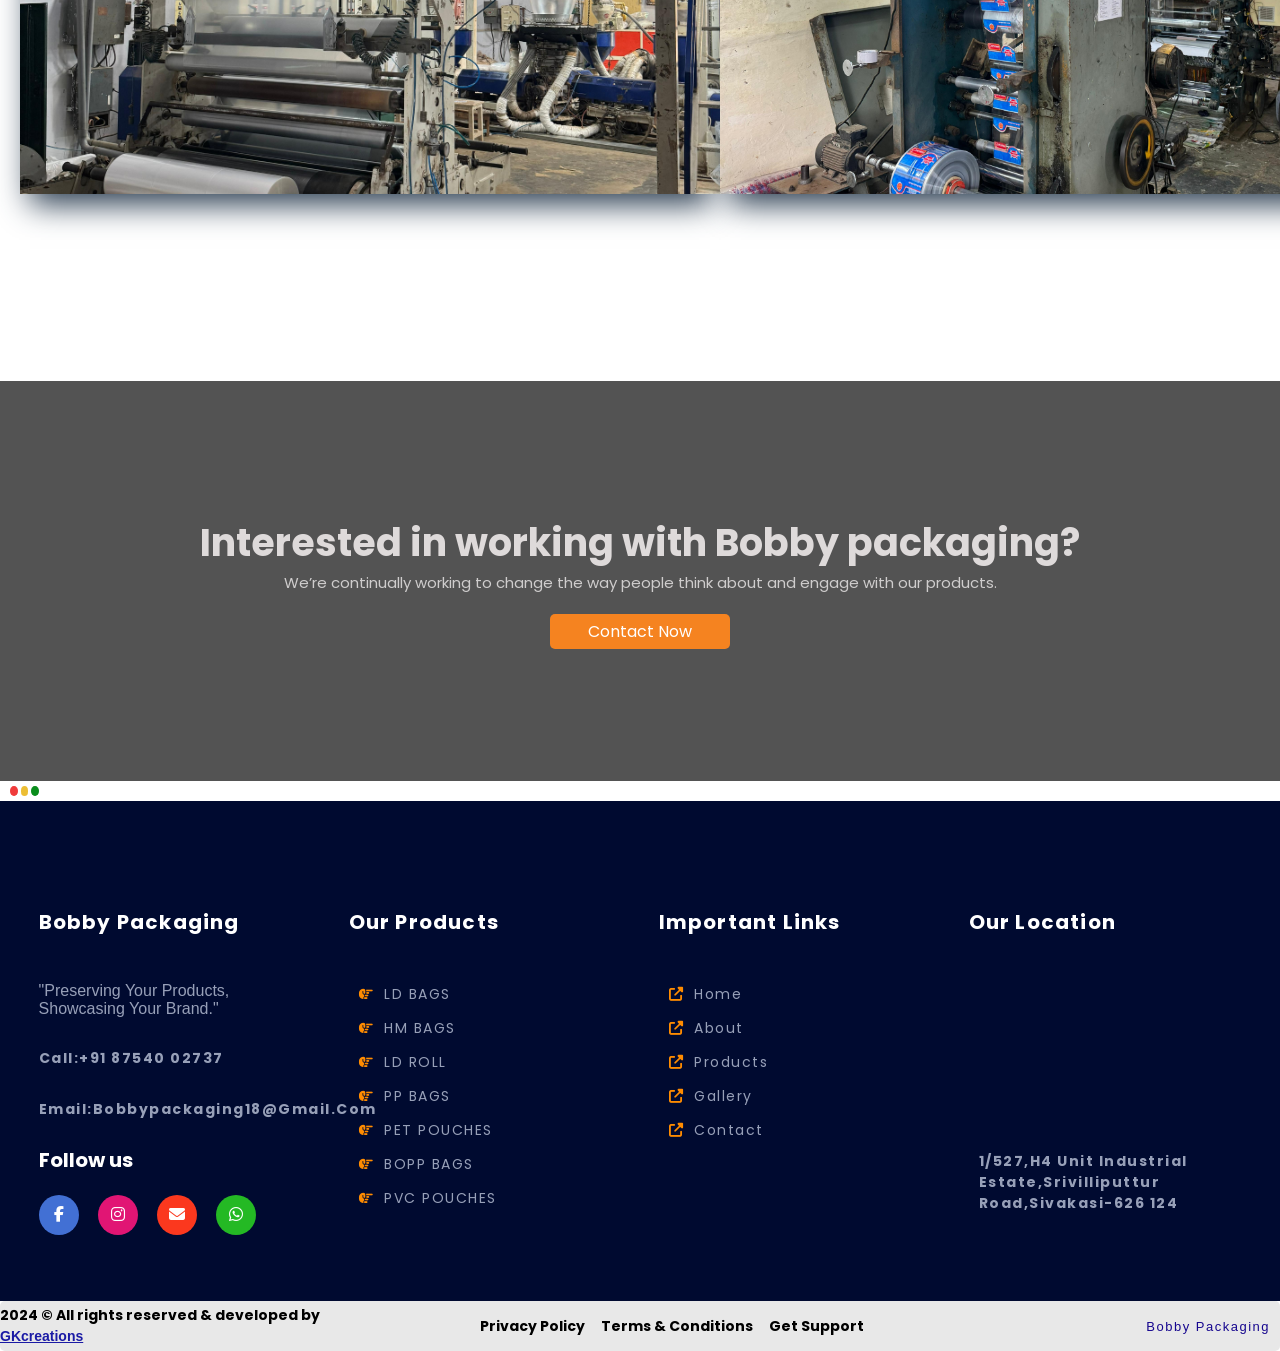
<file: gallery.html>
<!DOCTYPE html>
<html lang="en">
  <head>
    <meta charset="UTF-8" />
    <meta name="viewport" content="width=device-width, initial-scale=1.0" />
    <link rel="icon" type="image/png" href="./assets/img/logo.jpg"/>
    <link
      href="https://fonts.googleapis.com/css2?family=Lato:ital,wght@0,100;0,300;0,400;0,700;0,900;1,100;1,300;1,400;1,700;1,900&display=swap"
      rel="stylesheet"
    />
    <link
      href="https://fonts.googleapis.com/css2?family=Poppins:ital,wght@0,100;0,200;0,300;0,400;0,500;0,600;0,700;0,800;0,900;1,100;1,200;1,300;1,400;1,500;1,600;1,700;1,800;1,900&display=swap"
      rel="stylesheet"
    />
    <link
      rel="stylesheet"
      href="https://cdnjs.cloudflare.com/ajax/libs/font-awesome/6.5.2/css/all.min.css"
      integrity="sha512-SnH5WK+bZxgPHs44uWIX+LLJAJ9/2PkPKZ5QiAj6Ta86w+fsb2TkcmfRyVX3pBnMFcV7oQPJkl9QevSCWr3W6A=="
      crossorigin="anonymous"
      referrerpolicy="no-referrer"
    />
    <link rel="preconnect" href="https://fonts.googleapis.com" />
    <link rel="preconnect" href="https://fonts.gstatic.com" crossorigin />
    <link
      href="https://fonts.googleapis.com/css2?family=Lato:ital,wght@0,100;0,300;0,400;0,700;0,900;1,100;1,300;1,400;1,700;1,900&display=swap"
      rel="stylesheet"
    />
    <link rel="stylesheet" href="./assets/css/gallery.css" />
    <title>Bobby Packaging</title>
  </head>
  <body>
    <div class="whatsapp-icon">
      <a href="https://wa.me/+918754002737/?text=Hello%20there!">
        <img src="./assets/img/WhatsApp_icon.png" />
      </a>
    </div>
    <div class="mobilenav">
      <div class="mobilenavlogo">
          <img src="./assets/img/logobg.png" alt="">
      </div>
      <!-- hamburger menuuu -->

      <nav role="navigation">
      <div id="menuToggle">
        <!--
        A fake / hidden checkbox is used as click reciever,
        so you can use the :checked selector on it.
        -->
        <input type="checkbox" />
        
        <!--
        Some spans to act as a hamburger.
        
        They are acting like a real hamburger,
        not that McDonalds stuff.
        -->
        <span></span>
        <span></span>
        <span></span>
        
        <!--
        Too bad the menu has to be inside of the button
        but hey, it's pure CSS magic.
        -->
        <ul id="menu">
          <a href="./index.html"><li>Home</li></a>
          <a href="./about.html"><li>About</li></a>
          <a href="./product.html"><li>Products</li></a>
          <a href="./gallery.html"><li>Gallery</li></a>
          <a href="./contact.html"><li>Contact Us</li></a>
        </ul>
      </div>
    </nav>
  </div>
    <div class="nav">
      <div class="subnav">
        <div class="logod">
          <img src="./assets/img/logobg.png" alt="" />
        </div>
        <div class="menud">
          <a class="item" href="./index.html">
            <div data-text="Main page" class="linktext">Home</div>
          </a>
          <a class="item" href="./about.html">
            <div data-text="What we do" class="linktext">About</div>
          </a>
          <a class="item" href="./product.html">
            <div data-text="See our works" class="linktext">Products</div>
          </a>

          <a class="item" href="./gallery.html">
            <div data-text="Thoughts" class="linktext">Gallery</div>
          </a>
          <a class="item" href="./contact.html">
            <div data-text="Get in touch" class="linktext">Contact</div>
          </a>
        </div>
        <div class="icond">
          <i class="fa-brands fa-square-whatsapp" id="i1" title="Whatsapp"></i>
          <i
            class="fa-brands fa-square-instagram"
            id="i2"
            title="Instagram"
          ></i>
          <!-- <i class="fa-brands fa-instagram" ></i> -->
          <i class="fa-solid fa-envelope" id="i3" title="Email"></i>
          <i class="fa-solid fa-circle-user" id="i4" title="Contact"></i>
        </div>
      </div>
    </div>
    <div class="contacttt">
        <div class="subcontacttt">
            
            <div class="subcconnn">
                <h1>Our Gallery</h1>
                <p>Transforming Ideas into Reality with Precision Packaging</p>
                <!-- <a href="./contact.html">Contact Now</a> -->
            </div>
        </div>
        <!-- <img src="./assets/img/get-touch-concept-illustration_114360-2586.avif" alt=""> -->
    </div>
    <div class="topheading">
        <div class="topheadingsub1">
          <p></p>
          <h1>Our <span>Best Works</span></h1>
          <!-- <p></p> -->
        </div>
        <div class="topheadingsub">
          <p>Built for Precision, Powered by Innovation</p>
        </div>
      </div>
      <div class="imagal">
        <div class="subimagal">
            
            <div class="i1">
                <img src="./assets/photoroom/snack covers 6.jpg" alt="">
            </div>
            <div class="i1">
                <img src="./assets/photoroom/rusk bags.jpg" alt="">
            </div>
            <div class="i1">
                <img src="./assets/photoroom/bread cover 4.jpg" alt="">
            </div>
            <div class="i1">
              <img src="./assets/photoroom/salt cover.jpg" alt="">
          </div>
            <div class="i1">
              <img src="./assets/photoroom/milk cover 3.jpg" alt="">
          </div>
            
            <div class="i1">
                <img src="./assets/photoroom/detergent bags.jpg" alt="">
            </div>
        </div>
      </div>
      <div class="topheading">
        <div class="topheadingsub1">
          <p></p>
          <h1>Our <span>Infrastructure</span></h1>
          <!-- <p></p> -->
        </div>
        <div class="topheadingsub">
          <p>High-Tech Infrastructure, Premium Packaging</p>
        </div>
      </div>
      <div class="imaggal">
        <div class="subimaggal">
            
            <div class="i11">
                <img src="./assets/infra/mainroadoffice.jpg" alt="">
            </div>
            <div class="i11">
              <img src="./assets/infra/infrastructure.jpg" alt="">
          </div>
            <div class="i11">
                <img src="./assets/infra/machine1.jpg" alt="">
            </div>
            <div class="i11">
                <img src="./assets/infra/machine2.jpg" alt="">
            </div>
            <div class="i11">
                <img src="./assets/infra/machine6.jpg" alt="">
            </div>
            <div class="i11">
                <img src="./assets/infra/machine4.jpg" alt="">
            </div>
        </div>
      </div>
      
    
      
    <div class="sss">

    </div>
    <div class="contactt">
      <div class="subcontactt">
          
          <div class="subcconn">
              <h1>Interested in working with Bobby packaging?</h1>
              <p>We’re continually working to change
                the way people think about and engage with our products.</p>
                <a href="./contact.html">Contact Now</a>
          </div>
      </div>
      <!-- <img src="./assets/img/get-touch-concept-illustration_114360-2586.avif" alt=""> -->
  </div>
  <div class="summa">
    <p></p>
    <p id="np1"></p>
    <p id="np2"></p>
</div>
<div class="footer">
  <div class="subfooter">
      <div class="fdiv">
          <div class="minicon">
              <div class="con2">
                  <h2>Bobby Packaging</h2>
              </div>
              <div class="cons">
                 <p>"Preserving your products,
                  showcasing your brand."</p>
                  <h2>call:+91 87540 02737</h2>
                      <h2>Email:bobbypackaging18@gmail.com</h2>

              </div>
              <div class="footer-social-icon">
                  <span>Follow us</span>
                  <a href="#"><i class="fab fa-facebook-f facebook-bg"></i></a>
                  <a href="#"><i class="fab fa-instagram instagram-bg"></i></i></a>
                  <a href="mailto:bobbypackaging18@gmail.com"><i class="fa-solid fa-envelope google-bg"></i></a>
                  <a href="https://wa.me/8754002737?text=Hello%20there"><i class="fa-brands fa-whatsapp whatsapp-bg"></i></a>
              </div>
          </div>
          <div class="minicon">
              <div class="con2">
                  <h2>Our Products</h2>
              </div>
              <div class="con3">
                  <a href="./products.html"><i class="fa-solid fa-hand-point-right"></i>LD BAGS</a>
                  <a href="./products.html"><i class="fa-solid fa-hand-point-right"></i>HM BAGS</a>
                  <a href="./products.html"><i class="fa-solid fa-hand-point-right"></i>LD ROLL</a>
                  <a href="./products.html"><i class="fa-solid fa-hand-point-right"></i>PP BAGS</a>
                  <a href="./products.html"><i class="fa-solid fa-hand-point-right"></i>PET POUCHES</a>
                  <a href="./products.html"><i class="fa-solid fa-hand-point-right"></i>BOPP BAGS</a>
                  <a href="./products.html"><i class="fa-solid fa-hand-point-right"></i>PVC POUCHES</a>
              
              </div>
          </div>
          <div class="minicon">
              <div class="con2">
                  <h2>Important Links</h2>
              </div>
              <div class="con3">
                  <a href="./index.html"><i class="fa-solid fa-up-right-from-square"></i>Home</a>
                  <a href="./about.html"><i class="fa-solid fa-up-right-from-square"></i>About</a>
                  <a href="./product.html"><i class="fa-solid fa-up-right-from-square"></i>Products</a>
                  <a href="./gallery.html"><i class="fa-solid fa-up-right-from-square"></i>Gallery</a>
                  <a href="./contact.html"><i class="fa-solid fa-up-right-from-square"></i>Contact</a>
              </div>
          </div>
          <div class="minicon">
              <div class="con2">
                  <h2>Our Location</h2>
              </div>
              <div class="subcon2">
                  <div class="subcon3">
                    <iframe src="https://www.google.com/maps/embed?pb=!1m18!1m12!1m3!1d3935.47135001233!2d77.76955991111463!3d9.467666481927916!2m3!1f0!2f0!3f0!3m2!1i1024!2i768!4f13.1!3m3!1m2!1s0x3b06cf5bdef1fb23%3A0x1f33c1504021b47e!2sBobby%20Packaging!5e0!3m2!1sen!2sin!4v1718764469270!5m2!1sen!2sin"  style="border:0;" allowfullscreen="" loading="lazy" referrerpolicy="no-referrer-when-downgrade"></iframe>
          
          
                      <h2>1/527,H4 Unit Industrial Estate,Srivilliputtur Road,Sivakasi-626 124</h2>
                      

                  </div>
                  
              </div>
          </div>
      </div>
      
  </div>
</div>
<div class="seconddiv">
    <div class="copy">
        <h2>2024 &#169 All rights reserved & developed by<span> <a href="https://wa.me/7904303676/">GKcreations</a></span></h2>
    </div>
    <div class="copy1">
        <h2>Privacy Policy</h2>
        <h2>Terms & Conditions</h2>
        <h2>Get Support</h2>
    </div>
    <div class="copy2">
        <a href="">Bobby Packaging</a>
    </div>
</div>
  </body>
</html>
</file>
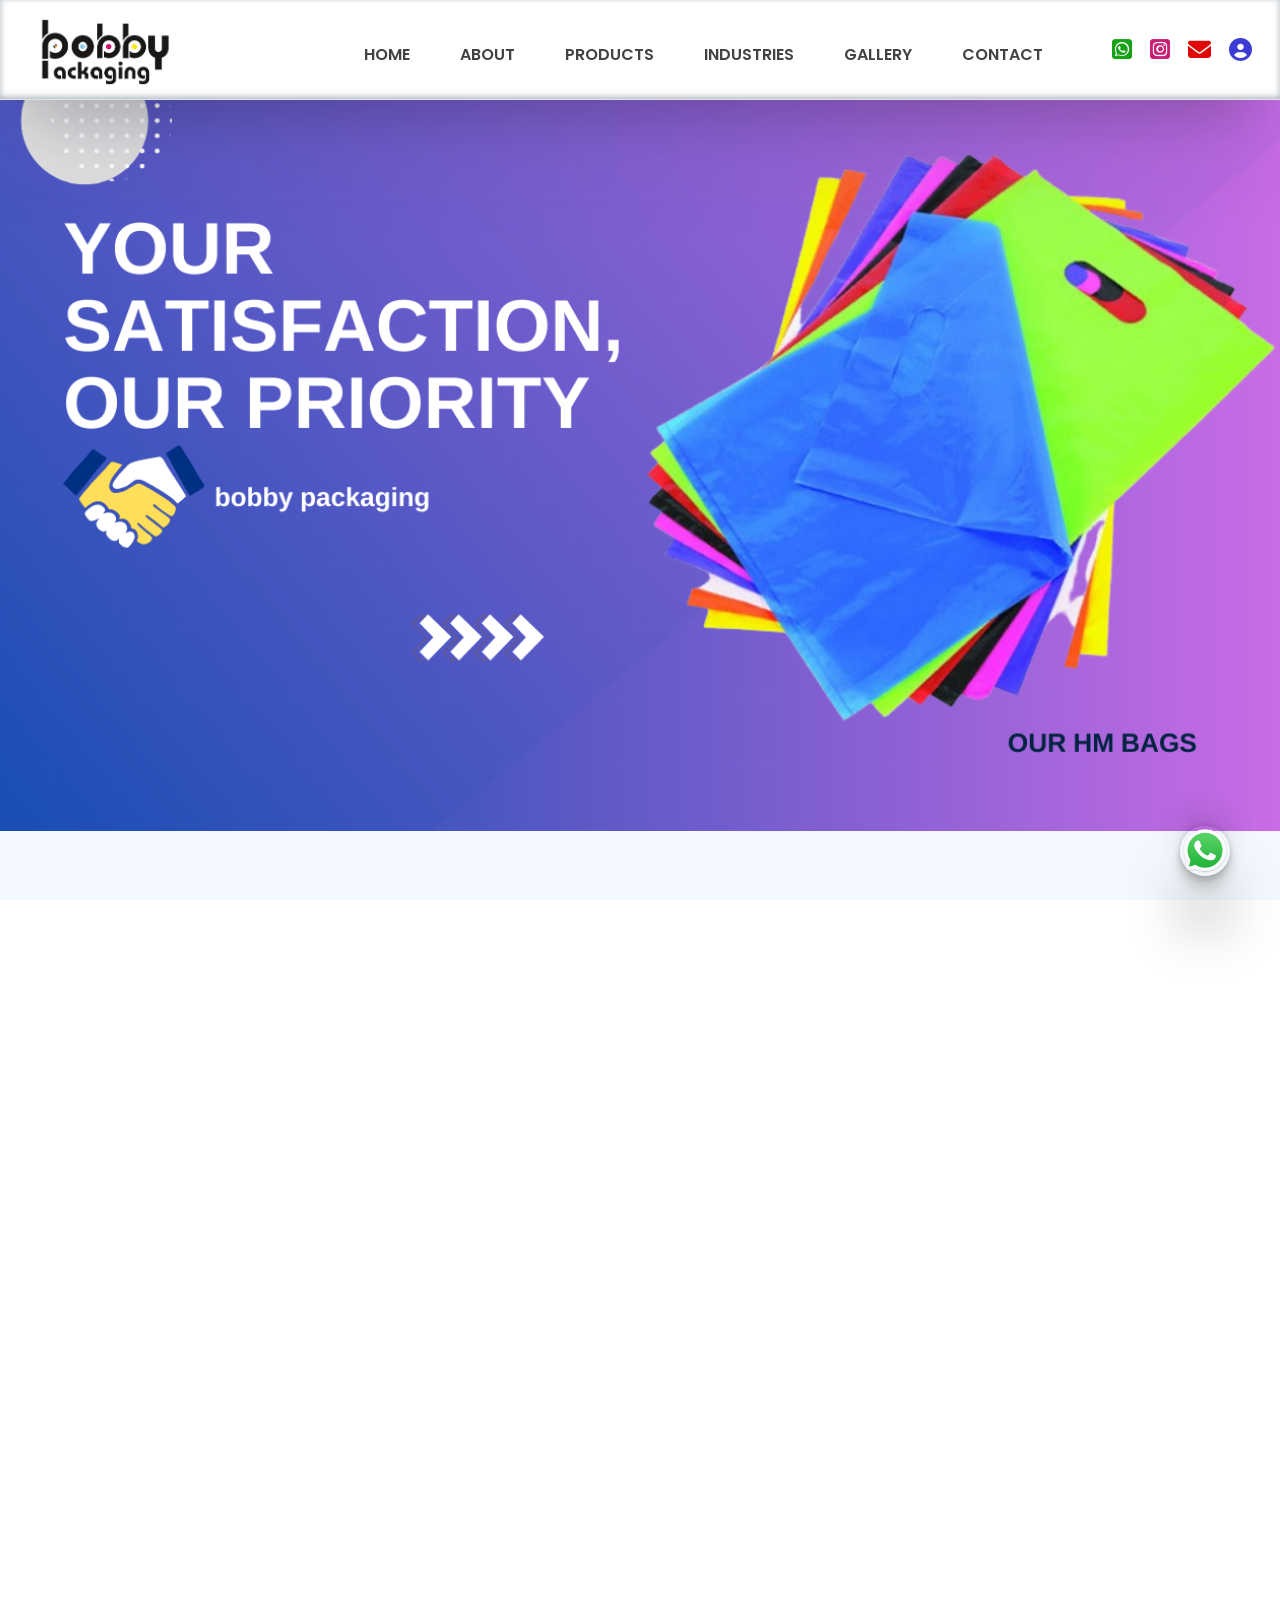
<file: product.html>
<!DOCTYPE html>
<html lang="en">
  <head>
    <meta charset="UTF-8" />
    <meta name="viewport" content="width=device-width, initial-scale=1.0" />
    <!-- <link rel="stylesheet" href="./about.js"> -->
    <link rel="icon" type="image/png" href="./assets/img/logo.jpg"/>
    <link
      href="https://fonts.googleapis.com/css2?family=Lato:ital,wght@0,100;0,300;0,400;0,700;0,900;1,100;1,300;1,400;1,700;1,900&display=swap"
      rel="stylesheet"
    />
    <link
      href="https://fonts.googleapis.com/css2?family=Poppins:ital,wght@0,100;0,200;0,300;0,400;0,500;0,600;0,700;0,800;0,900;1,100;1,200;1,300;1,400;1,500;1,600;1,700;1,800;1,900&display=swap"
      rel="stylesheet"
    />
    <link
      rel="stylesheet"
      href="https://cdnjs.cloudflare.com/ajax/libs/font-awesome/6.5.2/css/all.min.css"
      integrity="sha512-SnH5WK+bZxgPHs44uWIX+LLJAJ9/2PkPKZ5QiAj6Ta86w+fsb2TkcmfRyVX3pBnMFcV7oQPJkl9QevSCWr3W6A=="
      crossorigin="anonymous"
      referrerpolicy="no-referrer"
    />
    <link rel="preconnect" href="https://fonts.googleapis.com" />
    <link rel="preconnect" href="https://fonts.gstatic.com" crossorigin />
    <link
      href="https://fonts.googleapis.com/css2?family=Lato:ital,wght@0,100;0,300;0,400;0,700;0,900;1,100;1,300;1,400;1,700;1,900&display=swap"
      rel="stylesheet"
    />
    <link rel="stylesheet" href="./assets/css/product.css" />
    <link rel="stylesheet" href="./assets/css/mtc-showcase.css" />
    <title>Bobby Packaging</title>
  </head>
  <body>
    <div class="whatsapp-icon">
        <a href="https://wa.me/+918754002737/?text=Hello%20there!">
          <img src="./assets/img/WhatsApp_icon.png" />
        </a>
      </div>
    <div class="mobilenav">
        <div class="mobilenavlogo">
            <img src="./assets/img/logobg.png" alt="">
        </div>
        <!-- hamburger menuuu -->
  
        <nav role="navigation">
        <div id="menuToggle">
          <!--
          A fake / hidden checkbox is used as click reciever,
          so you can use the :checked selector on it.
          -->
          <input type="checkbox" />
          
          <!--
          Some spans to act as a hamburger.
          
          They are acting like a real hamburger,
          not that McDonalds stuff.
          -->
          <span></span>
          <span></span>
          <span></span>
          
          <!--
          Too bad the menu has to be inside of the button
          but hey, it's pure CSS magic.
          -->
          <ul id="menu">
            <a href="./index.html"><li>Home</li></a>
            <a href="./about.html"><li>About</li></a>
            <a href="./product.html"><li>Products</li></a>
            <a href="./index.html#industries"><li>Industries</li></a>
            <a href="./gallery.html"><li>Gallery</li></a>
            <a href="./contact.html"><li>Contact Us</li></a>
          </ul>
        </div>
      </nav>
    </div>
    <div class="nav">
      <div class="subnav">
        <div class="logod">
          <img src="./assets/img/logobg.png" alt="" />
        </div>
        <div class="menud">
          <a class="item" href="./index.html">
            <div data-text="Main page" class="linktext">Home</div>
          </a>
          <a class="item" href="./about.html">
            <div data-text="What we do" class="linktext">About</div>
          </a>
          <a class="item" href="./product.html">
            <div data-text="See our works" class="linktext">Products</div>
          </a>
          <a class="item" href="./index.html#industries">
            <div data-text="Industries" class="linktext">Industries</div>
          </a>
          <a class="item" href="./gallery.html">
            <div data-text="Thoughts" class="linktext">Gallery</div>
          </a>
          <a class="item" href="./contact.html">
            <div data-text="Get in touch" class="linktext">Contact</div>
          </a>
        </div>
        <div class="icond">
          <i class="fa-brands fa-square-whatsapp" id="i1" title="Whatsapp"></i>
          <i
            class="fa-brands fa-square-instagram"
            id="i2"
            title="Instagram"
          ></i>
          <!-- <i class="fa-brands fa-instagram" ></i> -->
          <i class="fa-solid fa-envelope" id="i3" title="Email"></i>
          <i class="fa-solid fa-circle-user" id="i4" title="Contact"></i>
        </div>
      </div>
    </div>
   
   
    
      <div class="sum">
        <!-- <h1>hello worl</h1> -->
        <img src="./assets/img/3.png" alt="" />
      </div>
      <!-- MTC Polymers Inspired Product Category Showcase Section -->
      <section class="mtc-showcase-section" id="product-showcase">
        <div class="mtc-container">
          <div class="mtc-section-header">
            <h2><b>Our</b> Products</h2>
            <p>Explore our complete range of flexible packaging solutions, designed to meet the needs of different products and industries.</p>
          </div>

          <div class="mtc-plist">
            <!-- 1. LD Bags -->
            <div class="mtc-pgroup" data-category="ld-bags">
              <div class="mtc-pimg">
                <img src="./assets/img/ld_bread_cover_cutout.png" alt="LD Bags" width="260" height="240" loading="lazy">
              </div>
              <div class="mtc-pdesc">
                <h3><b>LD</b> Bags</h3>
                <span class="mtc-cbtn">
                  View Products
                  <i class="fa-solid fa-arrow-right"></i>
                </span>
              </div>
            </div>

            <!-- 2. HM Bags -->
            <div class="mtc-pgroup" data-category="hm-bags">
              <div class="mtc-pimg">
                <img src="./assets/img/hm_bags_-removebg-preview.png" alt="HM Bags" width="260" height="240" loading="lazy">
              </div>
              <div class="mtc-pdesc">
                <h3><b>HM</b> Bags</h3>
                <span class="mtc-cbtn">
                  View Products
                  <i class="fa-solid fa-arrow-right"></i>
                </span>
              </div>
            </div>

            <!-- 3. PP Bags -->
            <div class="mtc-pgroup" data-category="pp-bags">
              <div class="mtc-pimg">
                <img src="./assets/img/pp_bags-removebg-preview.png" alt="PP Bags" width="260" height="240" loading="lazy">
              </div>
              <div class="mtc-pdesc">
                <h3><b>PP</b> Bags</h3>
                <span class="mtc-cbtn">
                  View Products
                  <i class="fa-solid fa-arrow-right"></i>
                </span>
              </div>
            </div>

            <!-- 4. BOPP Bags -->
            <div class="mtc-pgroup" data-category="bopp-bags">
              <div class="mtc-pimg">
                <img src="./assets/img/bopp_bags-removebg-preview.png" alt="BOPP Bags" width="260" height="240" loading="lazy">
              </div>
              <div class="mtc-pdesc">
                <h3><b>BOPP</b> Bags</h3>
                <span class="mtc-cbtn">
                  View Products
                  <i class="fa-solid fa-arrow-right"></i>
                </span>
              </div>
            </div>

            <!-- 5. PET Pouches -->
            <div class="mtc-pgroup" data-category="pet-pouches">
              <div class="mtc-pimg">
                <img src="./assets/img/pet pouches.png" alt="PET Pouches" width="260" height="240" loading="lazy">
              </div>
              <div class="mtc-pdesc">
                <h3><b>PET</b> Pouches</h3>
                <span class="mtc-cbtn">
                  View Products
                  <i class="fa-solid fa-arrow-right"></i>
                </span>
              </div>
            </div>

            <!-- 6. PVC Pouches -->
            <div class="mtc-pgroup" data-category="pvc-pouches">
              <div class="mtc-pimg">
                <img src="./assets/img/pvc-transparent-pouch-removebg-preview.png" alt="PVC Pouches" width="260" height="240" loading="lazy">
              </div>
              <div class="mtc-pdesc">
                <h3><b>PVC</b> Pouches</h3>
                <span class="mtc-cbtn">
                  View Products
                  <i class="fa-solid fa-arrow-right"></i>
                </span>
              </div>
            </div>

            <!-- 7. LD & Laminated Rolls -->
            <div class="mtc-pgroup" data-category="ld-roll">
              <div class="mtc-pimg">
                <img src="./assets/img/ld_roll-removebg-preview.png" alt="LD & Laminated Rolls" width="260" height="240" loading="lazy">
              </div>
              <div class="mtc-pdesc">
                <h3><b>LD & Laminated</b> Rolls</h3>
                <span class="mtc-cbtn">
                  View Products
                  <i class="fa-solid fa-arrow-right"></i>
                </span>
              </div>
            </div>

            <!-- 8. Custom Printed Packaging -->
            <div class="mtc-pgroup" data-category="custom-printed">
              <div class="mtc-pimg">
                <img src="./assets/img/custom_printed_milk_cutout.png" alt="Custom Printed Packaging" width="260" height="240" loading="lazy">
              </div>
              <div class="mtc-pdesc">
                <h3><b>Custom Printed</b> Packaging</h3>
                <span class="mtc-cbtn">
                  View Products
                  <i class="fa-solid fa-arrow-right"></i>
                </span>
              </div>
            </div>
          </div>

          <!-- Interactive Filter Status Bar -->
          <div class="mtc-filter-bar" id="mtc-filter-bar" style="display: none;">
            <div class="mtc-filter-status">
              <span>Showing:</span>
              <span class="mtc-filter-badge" id="mtc-filter-badge">All Products</span>
            </div>
            <button class="mtc-filter-reset" id="mtc-filter-reset" type="button">
              <i class="fa-solid fa-arrow-rotate-left"></i> Return to All Categories
            </button>
          </div>
        </div>
      </section>

      <div class="p1" id="cat-ld-bags" data-category="ld-bags">
        <div class="p2">
            <div class="subp1">
                <h2>LD Bags</h2>
            </div>
            <div class="subp2">
                <div class="subp22">
                    <div class="subtext1">
                        <p>
                            LD bags, or Low-Density Polyethylene (LDPE) bags, are a type of plastic bag made from low-density polyethylene. They are widely used due to their flexibility, strength, and resistance to moisture. LD bags are known for their versatility and are commonly used in various industries for packaging and storage purposes.
                        </p>    
                    </div>
                    <div class="subtext2">
                        <p>
                            LD bags are available in an extensive array of sizes and thicknesses, allowing them to be tailored for specific needs, from small, lightweight items to larger, bulkier goods.
                        </p>
                </div>
                <div class="bt">
                    <a href="https://wa.me/+918754002737?text=I'm%20interested%20in%20your%20LD%20BAGS%20Product"><i class="fa-brands fa-whatsapp"></i>Enquire Now</a>
                </div>
                </div>
                <div class="subp23">
                    <img src="./assets/photoroom/bread cover 3.jpg" alt="">
                </div>
            </div>
        </div>
      </div>
      <div class="sp">

      </div>
      <div class="p1" id="cat-hm-bags" data-category="hm-bags">
        <div class="p2">
            <div class="subp1">
                <h2>HM Bags</h2>
            </div>
            <div class="subp2">
                <div class="subp22">
                    <div class="subtext1">
                        <p>HM bags, or High Molecular High-Density Polyethylene (HM-HDPE) bags, are a type of plastic bag made from high molecular weight high-density polyethylene. These bags are known for their strength, durability, and resistance to punctures and tears.</p>
                    </div>
                    <div class="subtext2">
                        <p>They are available in various sizes, thicknesses, and designs to meet different packaging needs.</p>
                    </div>
                    <div class="bt">
                        <a href="https://wa.me/+918754002737?text=I'm%20interested%20in%20your%20HM%20BAGS%20Product"><i class="fa-brands fa-whatsapp"></i>Enquire Now</a>
                    </div>
                </div>
                <div class="subp23">
                    <img src="./assets/photoroom/salt cover.jpg" alt="">
                </div>
            </div>
        </div>
      </div>
      <div class="sp">

      </div>
      <div class="p1" id="cat-ld-roll" data-category="ld-roll">
        <div class="p2">
            <div class="subp1">
                <h2>LD Roll</h2>
            </div>
            <div class="subp2">
                <div class="subp22">
                    <div class="subtext1">
                    <p>
                        An LD roll, or Low-Density Polyethylene (LDPE) roll, is a continuous sheet of low-density polyethylene material wound onto a roll. This form of packaging material is versatile and commonly used in various industries due to its flexibility, strength, and protective properties.
                    </p>    
                    </div>
                    <div class="subtext2">
                    <p>LD rolls can be used in a wide range of applications, making them a versatile choice for packaging and protective needs.</p>    
                    </div>
                    <div class="bt">
                        <a href="https://wa.me/+918754002737?text=I'm%20interested%20in%20your%20LD%20ROLL%20Product"><i class="fa-brands fa-whatsapp"></i>Enquire Now</a>
                    </div>
                </div>
                <div class="subp23">
                    <img src="./assets/infra/ld roll3.jpg" alt="">
                </div>
            </div>
        </div>
      </div>
      <div class="sp">

      </div>
      <div class="p1" id="cat-pp-bags" data-category="pp-bags">
        <div class="p2">
            <div class="subp1">
                <h2>PP Bags</h2>
            </div>
            <div class="subp2">
                <div class="subp22">
                    <div class="subtext1">
                    <p>PP bags, or polypropylene bags, are a type of packaging made from polypropylene resin, known for its versatility and durability. These bags are widely used across various industries due to their strength, resistance to moisture, and ability to be recycled, making them an environmentally friendly choice.</p>    
                    </div>
                    <div class="subtext2">
                        <p>
                            PP bags are versatile and can be used in a wide range of applications across different industries.
                        </p></div>
                        <div class="bt">
                            <a href="https://wa.me/+918754002737?text=I'm%20interested%20in%20your%20PP%20BAGS%20Product"><i class="fa-brands fa-whatsapp"></i>Enquire Now</a>
                        </div>
                </div>
                <div class="subp23">
                    <img src="./assets/photoroom/snack cover 4.jpg" alt="">
                </div>
            </div>
        </div>
      </div>
      <div class="sp">

      </div>
      <div class="p1" id="cat-pet-pouches" data-category="pet-pouches">
        <div class="p2">
            <div class="subp1">
                <h2>PET Pouches</h2>
            </div>
            <div class="subp2">
                <div class="subp22">
                    <div class="subtext1">
                    <p>
                        PET pouches, or polyethylene terephthalate pouches, are packaging containers made from PET plastic, known for their clarity, strength, and versatility. These pouches are widely used across industries due to their ability to preserve product freshness, enhance shelf appeal, and provide reliable packaging solutions.
                    </p>    
                    </div>
                    <div class="subtext2">
                    <p>They are available in various sizes, shapes, and forms (stand-up pouches, flat pouches, etc.), making them suitable for a wide range of products.</p>    
                    </div>
                    <div class="bt">
                        <a href="https://wa.me/+918754002737?text=I'm%20interested%20in%20your%20PET%20POUCHES%20Product"><i class="fa-brands fa-whatsapp"></i>Enquire Now</a>
                    </div>
                </div>
                <div class="subp23">
                    <img src="./assets/photoroom/detergent bags.jpg" alt="">
                </div>
            </div>
        </div>
      </div>
      <div class="sp">
        
      </div>
      <div class="p1" id="cat-bopp-bags" data-category="bopp-bags">
        <div class="p2">
            <div class="subp1">
                <h2>BOPP Bags</h2>
            </div>
            <div class="subp2">
                <div class="subp22">
                    <div class="subtext1">
                    <p>BOPP bags, or Biaxially Oriented Polypropylene bags, are a type of packaging made from polypropylene film that has been stretched in both the machine direction (MD) and across the transverse direction (TD). These bags are highly versatile and are used across various industries due to their excellent clarity, strength, and moisture resistance.</p>    
                    </div>
                    <div class="subtext2">
                    <p>BOPP bags are available in various types including flat bags, gusseted bags, and resealable bags, catering to different packaging needs.</p>    
                    </div>
                    <div class="bt">
                        <a href="https://wa.me/+918754002737?text=I'm%20interested%20in%20your%20BOPP%20BAGS%20Product"><i class="fa-brands fa-whatsapp"></i>Enquire Now</a>
                    </div>
                </div>
                <div class="subp23">
                    <img src="./assets/img/boppbag2.png" alt="">
                </div>
            </div>
        </div>
      </div>
      <div class="sp">

      </div>
      <div class="p1" id="cat-pvc-pouches" data-category="pvc-pouches">
        <div class="p2">
            <div class="subp1">
                <h2>PVC Pouches</h2>
            </div>
            <div class="subp2">
                <div class="subp22">
                    <div class="subtext1">
                    <p>PVC pouches, or Polyvinyl Chloride pouches, are versatile packaging solutions made from PVC material, known for its durability, clarity, and flexibility. These pouches are widely used across industries due to their excellent protective properties and ability to enhance product visibility.</p>    
                    </div>
                    <div class="subtext2">
                    <p>They are available in various forms including zip-lock pouches, stand-up pouches, and pouches with hanging holes, catering to different packaging needs.</p>    
                    </div>
                    <div class="bt">
                        <a href="https://wa.me/+918754002737?text=I'm%20interested%20in%20your%20PVC%20POUCHES%20Product"><i class="fa-brands fa-whatsapp"></i>Enquire Now</a>
                    </div>
                </div>
                <div class="subp23">
                    <img src="./assets/img/pvcpouches.png" alt="">
                </div>
            </div>
        </div>
      </div>
      <div class="sp">

      </div>
      <div class="p1" id="cat-custom-printed" data-category="custom-printed">
        <div class="p2">
            <div class="subp1">
                <h2>Custom Printed Packaging</h2>
            </div>
            <div class="subp2">
                <div class="subp22">
                    <div class="subtext1">
                    <p>
                        Custom printed packaging solutions tailored for foods, dairy, beverages, snacks, and retail consumer goods. Our high-definition multi-color flexographic and rotogravure printing capabilities deliver vibrant brand artwork with superior gloss and protective barrier coatings.
                    </p>    
                    </div>
                    <div class="subtext2">
                    <p>Available in center-seal pouches, three-side seal pouches, side-gusset bags, and continuous roll stock with customized barrier options for optimal product preservation and shelf-life.</p>    
                    </div>
                    <div class="bt">
                        <a href="https://wa.me/+918754002737?text=I'm%20interested%20in%20your%20CUSTOM%20PRINTED%20PACKAGING%20Product"><i class="fa-brands fa-whatsapp"></i>Enquire Now</a>
                    </div>
                </div>
                <div class="subp23">
                    <img src="./assets/photoroom/milk cover 3.jpg" alt="Custom Printed Packaging">
                </div>
            </div>
        </div>
      </div>
      <div class="sp">

      </div>







    <div class="summa">
        <p></p>
        <p id="np1"></p>
        <p id="np2"></p>
    </div>
    <div class="footer">
        <div class="subfooter">
            <div class="fdiv">
                <div class="minicon">
                    <div class="con2">
                        <h2>Bobby Packaging</h2>
                    </div>
                    <div class="cons">
                       <p>"Preserving your products,
                        showcasing your brand."</p>
                        <h2>call:+91 87540 02737</h2>
                            <h2>Email:bobbypackaging18@gmail.com</h2>
      
                    </div>
                    <div class="footer-social-icon">
                        <span>Follow us</span>
                        <a href="#"><i class="fab fa-facebook-f facebook-bg"></i></a>
                        <a href="#"><i class="fab fa-instagram instagram-bg"></i></i></a>
                        <a href="mailto:bobbypackaging18@gmail.com"><i class="fa-solid fa-envelope google-bg"></i></a>
                        <a href="https://wa.me/8754002737?text=Hello%20there"><i class="fa-brands fa-whatsapp whatsapp-bg"></i></a>
                    </div>
                </div>
                <div class="minicon">
                    <div class="con2">
                        <h2>Our Products</h2>
                    </div>
                    <div class="con3">
                        <a href="./products.html"><i class="fa-solid fa-hand-point-right"></i>LD BAGS</a>
                        <a href="./products.html"><i class="fa-solid fa-hand-point-right"></i>HM BAGS</a>
                        <a href="./products.html"><i class="fa-solid fa-hand-point-right"></i>LD ROLL</a>
                        <a href="./products.html"><i class="fa-solid fa-hand-point-right"></i>PP BAGS</a>
                        <a href="./products.html"><i class="fa-solid fa-hand-point-right"></i>PET POUCHES</a>
                        <a href="./products.html"><i class="fa-solid fa-hand-point-right"></i>BOPP BAGS</a>
                        <a href="./products.html"><i class="fa-solid fa-hand-point-right"></i>PVC POUCHES</a>
                    
                    </div>
                </div>
                <div class="minicon">
                    <div class="con2">
                        <h2>Important Links</h2>
                    </div>
                    <div class="con3">
                        <a href="./index.html"><i class="fa-solid fa-up-right-from-square"></i>Home</a>
                        <a href="./about.html"><i class="fa-solid fa-up-right-from-square"></i>About</a>
                        <a href="./product.html"><i class="fa-solid fa-up-right-from-square"></i>Products</a>
                        <a href="./gallery.html"><i class="fa-solid fa-up-right-from-square"></i>Gallery</a>
                        <a href="./contact.html"><i class="fa-solid fa-up-right-from-square"></i>Contact</a>
                    </div>
                </div>
                <div class="minicon">
                    <div class="con2">
                        <h2>Our Location</h2>
                    </div>
                    <div class="subcon2">
                        <div class="subcon3">
                          <iframe src="https://www.google.com/maps/embed?pb=!1m18!1m12!1m3!1d3935.47135001233!2d77.76955991111463!3d9.467666481927916!2m3!1f0!2f0!3f0!3m2!1i1024!2i768!4f13.1!3m3!1m2!1s0x3b06cf5bdef1fb23%3A0x1f33c1504021b47e!2sBobby%20Packaging!5e0!3m2!1sen!2sin!4v1718764469270!5m2!1sen!2sin"  style="border:0;" allowfullscreen="" loading="lazy" referrerpolicy="no-referrer-when-downgrade"></iframe>
                
                
                            <h2>1/527,H4 Unit Industrial Estate,Srivilliputtur Road,Sivakasi-626 124</h2>
                            
      
                        </div>
                        
                    </div>
                </div>
            </div>
            
        </div>
      </div>
    <div class="seconddiv">
        <div class="copy">
            <h2>2024 &#169 All rights reserved & developed by<span> <a href="https://wa.me/7904303676/">GKcreations</a></span></h2>
        </div>
        <div class="copy1">
            <h2>Privacy Policy</h2> 
            <h2>Terms & Conditions</h2>
            <h2>Get Support</h2>
        </div>
        <div class="copy2">
            <a href="">Bobby Packaging</a>
        </div>
    </div>
    <script src="./assets/js/product-showcase.js"></script>
  </body>
</html>
</file>
<file: assets/css/styles.css>
*{
    margin: 0;
    padding: 0;
    box-sizing: border-box;   
   }
   body{
    width: 100vw;
    height: 100vh;
       /* margin: 0;
       padding: 0; */
       overflow-x: hidden;
      position: absolute;
   }
   body::-webkit-scrollbar{
       display: none;
   }
   .mobilenav{
    display: none;
   }
   .whatsapp-icon {
    position: fixed;
    bottom: 20px;
    right: 50px;
    z-index: 9999; /* Ensure it's above other content */
  }
  
  .whatsapp-icon img {
    width: 50px; /* Adjust size as needed */
    height: auto;
    border-radius: 50%; /* Makes it round */
    box-shadow:rgba(0, 0, 0, 0.25) 0px 54px 55px, rgba(0, 0, 0, 0.12) 0px -12px 30px, rgba(0, 0, 0, 0.12) 0px 4px 6px, rgba(0, 0, 0, 0.17) 0px 12px 13px, rgba(0, 0, 0, 0.09) 0px -3px 5px; /* Optional: Adds shadow */
  }
   .nav{
    position:fixed;
    /* position: relative; */
  top: 0;
  z-index: 2;
  /* width: 100%; */
    height: 100px;
    width: 100%;
    border-bottom: 1px solid rgba(128, 128, 128, 0.247);
    /* background-color:rgb(212, 212, 212); */
    padding: 10px;
    background-color: white;
    box-shadow: rgba(50, 50, 93, 0.25) 0px 50px 100px -20px, rgba(0, 0, 0, 0.3) 0px 30px 60px -30px, rgba(10, 37, 64, 0.35) 0px -2px 6px 0px inset;
    /* background-color:rgb(13, 178, 255); */
    /* box-shadow: rgba(0, 0, 0, 0.45) 0px 25px 20px -20px; */
    /* box-shadow: rgba(0, 0, 0, 0.35) 0px -50px 36px -28px inset; */
    /* box-shadow: rgba(0, 0, 0, 0.45) 0px 25px 20px -20px; */
   }
   .subnav{
    height: 100%;
    width: 100%;
    display: flex;
    align-items: center;
    justify-content: space-between;
    /* background-color:rgb(13, 178, 255); */
   }
   .logod{
    height: 100%;
    width: 30%;
    /* background-color:white; */
    overflow: hidden;
    /* display: flex; */
    /* align-items: left; */
    /* justify-content: left; */
   }
   .logod img{
    height: 100%;
    width: 50%;
    object-fit: contain;
   }
   .menud{
    height: 100%;
    width: 50%;
    /* background-color: white; */
    display: flex;
    align-items: center;
    justify-content: center;
    padding-bottom: 11px;
   }
   .menud .linktext{
    font-size:1.3em;
    /* top:0px; */
    text-align:center;
    position:relative;
    z-index:2;
    font-weight: 600;
    /* color:#000000; */
    color: #424242;
    /* color: rgb(13, 178, 255); */
    /* background: -webkit-linear-gradient(#3c2372, #c3b538);
  -webkit-background-clip: text;
  -webkit-text-fill-color: transparent; */
    /* background: #c0392b; fallback for old browsers */
  /* background: -webkit-linear-gradient(to right, #c0392b, #8e44ad); Chrome 10-25, Safari 5.1-6 */
  /* linear-gradient(to right, #c0392b, #8e44ad); W3C, IE 10+/ Edge, Firefox 16+, Chrome 26+, Opera 12+, Safari 7+ */
    /* color: darkgoldenrod; */
    /* color: #7b4397; */
    /* color:rgb(101, 99, 99); */
    /* color:#FFABAB; */
    text-decoration:none;
    font-family: "Poppins", sans-serif;
    /* font-family: "Lato", sans-serif; */
    font-size: 16px;
    text-transform:uppercase;
    transition:0.3s ease-in-out;
    -webkit-transition:0.3s ease-in-out;
  }
  .menud .linktext:before{
    content:'';
    position:absolute;
    top:0px;
    left:-2.5px;
    width:calc(100% + 5px);
    border-left:1.5px solid black;
    border-right:1.5px solid black;
    height:150%;
    transition:0.3s ease-in-out;
    -webkit-transition:0.3s ease-in-out;
    opacity:1;
    background:transparent;
    max-height:0%;
    transform:translateY(20px);
    -webkit-transform:translateY(20px);
  }
  .menud .linktext:after{
    display:inline-block;
    content:attr(data-text);
    position:absolute;
    top:24px;
    left:0px;
    width:100%;
    transition:0.3s ease-in-out;
    -webkit-transition:0.3s ease-in-out;
    font-size:0.5em;
    color:black;
    transform:translateY(30px);
    -webkit-transform:translateY(30px);
    opacity:0;
  }
  .menud .item{
    position:relative;
    display:inline-block;
    height:35px;
    padding-top:15px;
    margin-left:25px;
    margin-right:25px;
    background:transparent;
    z-index:2;
    color:rgb(201, 36, 179);
    text-decoration:none;
    font-family:Arial, sans-serif;
    text-transform:uppercase;
    transition:0.3s ease-in-out;
    -webkit-transition:0.3s ease-in-out;
  }
  .menud .item:hover .linktext:before{
    max-height:150%;
    transition-delay:0.3s;
    -webkit-transition-delay:0.3s;
    transform:translateY(0%);
    -webkit-transform:translateY(0%);
  }
  .menud .item:hover .linktext:after{
    opacity:1;
    transition-delay:0.5s;
    -webkit-transition-delay:0.5s;
    transform:translateY(0px);
    -webkit-transform:translateY(0px);
  }
  .menud .item:hover .linktext{
    color:#f58320;
    top:-10px;
    transform:scale(1.3);
    -webkit-transform:scale(1.3);
  }
   .icond{
    height: 100%;
    width: 20%;
    display: flex;
    align-items: center;
    justify-content:right;
    /* background-color: saddlebrown; */
    transition: 1.1s ease-in;
   }
   .icond i:hover{
    transform: scale(1.2);
   }
   #i1{
    color: rgb(24, 162, 24);
    font-size: 23px;
    padding-right: 18px;
   }
   #i2{
    color: rgb(201, 31, 116);
    font-size: 23px;
    padding-right: 18px;
   }
   #i3{
    color: rgb(222, 8, 8);
    font-size: 23px;
    padding-right: 18px;
   }
   #i4{
    color: rgb(60, 60, 212);
    font-size: 23px;
    padding-right: 18px;
   }
   .mainimg{
    margin-top: 100px;
    height: 731px;
    width: 100%;
    /* object-fit: cover; */
   }
   .mainimg img{
    height: 100%;
    width: 100%;
    object-fit: cover;
   }
   .slideshower{
    display: none;
    margin-top: 100px;
    height: 731px;
    width: 100%;
    background-color: #1248c5;
    position: relative;
    overflow: hidden;
}
/* slideshow start */
.slider_container {
    position: relative;
    width: 100%;
    min-width: 50rem;
    height: 100%;
    display: flex;
    justify-content: flex-start;
    align-items: center;
    overflow: hidden;
  }
  
  .slider {
    position: relative;
    width: 400%;
    height: 100%;
    display: flex;
    flex-direction: row;
    align-items: center;
    justify-content: space-between;
    animation: 30s cubic-bezier(1, 0.95, 0.565, 1) sliding infinite;
  }
  
  .slide {
    position: relative;
    min-width: 100%;
    height: 100%;
  }
  
  .slide img {
    width: 100%;
    height: 100%;
  }
  
  .slide .caption {
    position: absolute;
    left: 0;
    bottom: 5%;
    font-size: 30px;
    font-weight: 600;
    color: white;
    text-transform: capitalize;
    font-family: "Urbanist", sans-serif;
    background: rgba(0, 0, 0, 0.348);
    backdrop-filter: blur(10px);
    padding: 1rem 5rem;
    border-radius: 0 2rem 2rem 0;
  }
  
  .slide.one {
    background: rgb(182, 19, 109);
  }
  .slide.two {
    background: rgb(255, 64, 64);
  }
  .slide.three {
    background: rgb(11, 173, 188);
  }
  .slide.four {
    background: rgb(11, 188, 14);
  }
  .slide.five {
    background: rgb(46, 38, 5);
  }
  .slide.six {
    background: rgb(50, 17, 53);
  }
  .slide.seven {
    background: rgb(11, 188, 82);
  }

  
  @keyframes sliding {
    0% {
      transform: translateX(0%);
    }
    10% {
      transform: translateX(0%);
    }
    15% {
      transform: translateX(-100%);
    }
    23% {
      transform: translateX(-100%);
    }
    30% {
      transform: translateX(-200%);
    }
    38% {
        transform: translateX(-200%);
      }
    45% {
      transform: translateX(-300%);
    }
    55% {
      transform: translateX(-300%);
    }
    65% {
      transform: translateX(-400%);
    }
    75% {
        transform: translateX(-400%);
      }
    85% {
      transform: translateX(-500%);
    }
    100% {
        transform: translateX(-500%);
      }





  }

  /* .{
    background: #00afea;
    background: -o-linear-gradient(65deg, #00afea 0%, #03b1ec 0%, #2a83c6 18%, #3e6cb2 44%, #4663aa 100%);
    background: linear-gradient(25deg, #00afea 0%, #03b1ec 0%, #2a83c6 18%, #3e6cb2 44%, #4663aa 100%);
  } */
   .div2{
    height: 700px;
    width: 100%;
    padding: 20px;
    background-color:white;
   }
   .subdiv2{
    height: 100%;
    width: 100%;
    /* background-color:saddlebrown; */
    display: flex;
    align-items: center;
    justify-content: center;
   }
   .subdiv22{
    height: 90%;
    width: 50%;
    /* background-color: aliceblue; */
   }
   .subdiv23{
    height: 80%;
    width: 40%;
    /* background-color:white; */
  }
  .subdiv23 img{
    height: 100%;
    width: 100%;
    object-fit: contain;
  }
  .headdy{
    height: 20%;
    width: 100%;
    background-color: white;
    /* background-color:pink; */
    display: flex;
    align-items:center;
    justify-content: left;
  }
  .headdy p{
    height: 3%;
    width: 10%;
    background-color: #f58320;
    margin-right: 5px;
  }
  .headdy h1{
    color:#424242;
    font-size: 50px;
    font-family: -apple-system, BlinkMacSystemFont, "Segoe UI", Roboto, "Helvetica Neue", Arial, "Noto Sans", sans-serif, "Apple Color Emoji", "Segoe UI Emoji", "Segoe UI Symbol", "Noto Color Emoji";
  }
  .connty{
    height: 60%;
    width: 100%;
    /* background-color: aqua; */
    display: flex;
    align-items: left;
    flex-direction: column;
    justify-content: left;
  }
  .connty h1{
    font-size: 40px;
    font-weight: 300;
    font-family: -apple-system, BlinkMacSystemFont, "Segoe UI", Roboto, "Helvetica Neue", Arial, "Noto Sans", sans-serif, "Apple Color Emoji", "Segoe UI Emoji", "Segoe UI Symbol", "Noto Color Emoji";
  }
  .connty p{
    padding-top: 20px;
    letter-spacing: 2px;
    text-transform: capitalize;
    line-height: 25px;
    text-align: justify;
    font-family: "Lato", sans-serif;
  }
  .connty a{
    color: blue;
    text-decoration: none;
    padding-top: 20px;
    font-family: -apple-system, BlinkMacSystemFont, "Segoe UI", Roboto, "Helvetica Neue", Arial, "Noto Sans", sans-serif, "Apple Color Emoji", "Segoe UI Emoji", "Segoe UI Symbol", "Noto Color Emoji";
  
  }
  .cardi{
    height: 20%;
    width: 100%;
    background-color:white;
    display: flex;
    align-items: center;
    justify-content: left;
    border-top: 1px solid rgba(128, 128, 128, 0.36);
  }
  .cardi1{
    height: 100%;
    width: 33.5%;
    /* background-color:gray; */
    border-right: 1px solid rgba(128, 128, 128, 0.53);
    display: flex;
    align-items: center;
    justify-content: center;
  }
  .cardi2{
    height: 100%;
    width: 33.1%;
    /* background-color:gray; */
    display: flex;
    align-items: center;
    justify-content: center;
    /* border-right: 2px solid red; */
  }
  .cardi22{
    height: 100%;
    width: 40%;
    /* background-color: saddlebrown; */
    display: flex;
    align-items: center;
    justify-content: center;
  }
  .cardi22 i{
    color:#f58320;
    font-size: 45px;
    /* font-weight: 400; */
  }
  .cardi23{
    height: 100%;
    width: 60%;
    /* background-color: antiquewhite; */
    display: flex;
    flex-direction:column;
    align-items: center;
    justify-content: center;
  }
  .cardi23 h2{
    font-size: 22px;
    font-weight: 350;
    font-family: "Lato", sans-serif;
    color: black;
  }
    .topheading{
      height: 250px;
      width: 100%;
      background-color: white;
      /* background-color:pink; */
      display: flex;
      flex-direction: column;
      align-items:center;
      justify-content: center;
    }
    .topheadingsub1{
      height: 30%;
      width: 100%;
      display: flex;
      align-items: center;
      justify-content: center;
      /* background-color: rebeccapurple; */
    }
    .topheadingsub1 span{
      color:#f58320;
      font-size: 50px;
      font-family: -apple-system, BlinkMacSystemFont, "Segoe UI", Roboto, "Helvetica Neue", Arial, "Noto Sans", sans-serif, "Apple Color Emoji", "Segoe UI Emoji", "Segoe UI Symbol", "Noto Color Emoji";
    
    }
    .topheadingsub1 p{
      height: 4%;
      width: 5%;
      /* margin-left: 70px; */
      background-color: #f58320;
      /* margin-right: 5px; */
    }
    .topheadingsub1 h1{
      color:#424242;
      font-size: 50px;
      font-family: -apple-system, BlinkMacSystemFont, "Segoe UI", Roboto, "Helvetica Neue", Arial, "Noto Sans", sans-serif, "Apple Color Emoji", "Segoe UI Emoji", "Segoe UI Symbol", "Noto Color Emoji";
    }
    .topheadingsub{
      height: 20%;
      width: 100%;
      display: flex;
      align-items: center;
      justify-content: center;
      /* background-color: #1248c5; */
    }
    .topheadingsub p{
      letter-spacing: 2px;
      text-transform: capitalize;
      line-height: 25px;
      text-align: justify;
      font-family: "Lato", sans-serif;
    }
  .minicontain{
    height:2200px;
    width: 100%;
    padding: 20px;
    /* background-color: #1248c5; */
  }
  .subminicontain{
    height: 100%;
    width:100%;
    /* background-color: #424242; */
    display: grid;
    grid-template-columns: repeat(3,1fr);
    place-items: center;
  }
  .card{
    height:650px;
    width: 350px;
    box-shadow: rgba(50, 50, 93, 0.25) 0px 50px 100px -20px, rgba(0, 0, 0, 0.3) 0px 30px 60px -30px, rgba(10, 37, 64, 0.35) 0px -2px 6px 0px inset;
  
    /* box-shadow: rgba(17, 17, 26, 0.1) 0px 8px 24px, rgba(17, 17, 26, 0.1) 0px 16px 56px, rgba(17, 17, 26, 0.1) 0px 24px 80px; */
    border-radius: 20px;
    overflow: hidden;
  }
  .card:hover{
    box-shadow: rgba(0, 0, 0, 0.56) 0px 22px 70px 4px;
    /* box-shadow: rgba(0, 0, 0, 0.4) 0px 2px 4px, rgba(0, 0, 0, 0.3) 0px 7px 13px -3px, rgba(0, 0, 0, 0.2) 0px -3px 0px inset; */
  }
  .card:hover img{
    transform: scale(1.4);
  }
  .c1{
    height:60%;
    width: 100%;
    /* background-color: #4668b8; */
    overflow: hidden;
    padding: 20px;
    /* padding-bottom: 10px; */
    /* box-shadow: rgba(50, 50, 93, 0.25) 0px 50px 100px -20px, rgba(0, 0, 0, 0.3) 0px 30px 60px -30px, rgba(10, 37, 64, 0.35) 0px -2px 6px 0px inset; */
  
  }
  .c1 img{
    height: 100%;
    width: 100%;
    overflow: hidden;
    /* transition: 0.6s ease-in; */
    /* box-shadow: rgba(50, 50, 93, 0.25) 0px 50px 100px -20px, rgba(0, 0, 0, 0.3) 0px 30px 60px -30px, rgba(10, 37, 64, 0.35) 0px -2px 6px 0px inset; */
    object-fit: cover;
    transform: scale(1.2);
    transition: .2s ease-in;
  }

  .c2{
    height: 40%;
    width: 100%;
    box-shadow: rgba(50, 50, 93, 0.25) 0px 50px 100px -20px, rgba(0, 0, 0, 0.3) 0px 30px 60px -30px, rgba(10, 37, 64, 0.35) 0px -2px 6px 0px inset;
  
    background-color:white;
    padding: 20px;
  }
  .c2 h2{
    margin-top: 10px;
    color: #424242;
    /* margin-bottom: 1px solid red; */
    font-family: -apple-system, BlinkMacSystemFont, "Segoe UI", Roboto, "Helvetica Neue", Arial, "Noto Sans", sans-serif, "Apple Color Emoji", "Segoe UI Emoji", "Segoe UI Symbol", "Noto Color Emoji";
    font-size: 20px;
    transition: 1.2s ease-in;
  }
  .c2 p{
    background-color:rgba(128, 128, 128, 0.299);
    width: 100%;
    margin-top: 20px;
    height:1.3px;
  }
  #te{  
    background-color: #f2f2f2;
    margin-top: 30px;
    font-size: 15px;
    text-align: justify;
    font-family: "Lato", sans-serif;
  }
  .contact{
    height: 400px;
    width: 100%;
    background-image: url(../img/mach.webp);
    background-position:center;
    background-attachment: fixed;
    background-repeat: no-repeat;
    background-size: cover;
    display: flex;
    align-items: center;
    /* padding-top: 100px; */
        /* background-color: #454cd1; */
}
.subcontact{
    height: 100%;
    width: 100%;
    background-color:rgba(47, 47, 47, 0.822);
    display: flex;
    align-items: center;
    justify-content: center;
}
.subccon{
    height: 100%;
    width: 100%;    
    /* background-color: #454cd1; */
    display: flex;
    flex-direction: column;
    align-items: center;
    justify-content: center;
}
.subccon h1{
    /* font-family:Arial, sans-serif; */
    font-size: 38px;
    color:rgb(222, 218, 218);
    font-family: "Poppins", sans-serif;
}
.subccon p{
    /* font-size: 38px; */
    font-size: 15px;
    color: rgb(207, 205, 205);
    font-family: "Poppins", sans-serif;
}
.subccon a{
  font-family: "Poppins", sans-serif;
  color: white;
  height: 35px;
  width: 180px;
  text-decoration: none;
  text-align: center;
  margin-top: 20px;
  font-size: 16px;
  padding-top: 5px;
  border-radius: 5px;
  background-color: #f58320;
}
.subccon a:hover{
  background-color: #e56d03;
  color: rgba(255, 255, 255, 0.734);
}
.nexdiv{
  height: 800px;
  width: 100%;
  /* background-color: #1248c5; */
  background-color: white;
  position:relative;
  padding: 20px;
  display: flex;
  align-items: center;
  justify-content: center;
}
.subnextdiv{
  height: 100%;
  width: 50%;
  /* background-color: rebeccapurple; */
  /* display: flex; */
  /* align-items: center; */
  /* justify-content: center; */
  place-items: center;
  display: grid;
  grid-template-columns: repeat(2,1fr);
  overflow: hidden;
}
.cardg {
  /* position:absolute; */
  /* box-shadow: rgb(204, 219, 232) 3px 3px 6px 0px inset, rgba(255, 255, 255, 0.5) -3px -3px 6px 1px inset; */
  transform: translate(-0%,-0%);
  width: 300px;
  height: 320px;
  background: #000;
  overflow: hidden;
  /* box-shadow: rgba(0, 0, 0, 0.3) 0px 19px 38px, rgba(0, 0, 0, 0.22) 0px 15px 12px; */
}
.cardg .image {
  width: 100%;
  height: 100%;
  overflow: hidden;
  background-color: white;
  /* box-shadow: rgb(204, 219, 232) 3px 3px 6px 0px inset, rgba(255, 255, 255, 0.5) -3px -3px 6px 1px inset; */
}
.cardg .image img {
  height: 100%;
  width: 100%;
  transition: .5s;
  object-fit: contain;
}
.cardg:hover .image img {
  opacity: .5;
  transform: translateX(30%);
}
.cardg .details {
  position: absolute;
  top: 0;
  left: 0;
  width: 70%;/*100%*/
  height: 100%;
  background: #f58320;
  transition: .5s;
  transform-origin: left;
  transform: perspective(2000px) rotateY(-90deg);
}
.cardg:hover .details {
  transform: perspective(2000px) rotateY(0deg);
}
.center{
  height: 100%;
  width: 100%;
  display: flex;
  flex-direction: column;
  align-items: center;
  justify-content: center;
  /* background-color: orange; */
}
.cardg .details .center {
  padding: 20px;
  text-align: center;
  background: white;
  box-shadow: rgba(0, 0, 0, 0.4) 0px 30px 90px;
  /* box-shadow: rgb(204, 219, 232) 3px 3px 6px 0px inset, rgba(255, 255, 255, 0.5) -3px -3px 6px 1px inset; */
  /* background: #f58320; */
  position: absolute;
  top: 50%;
  transform: translateY(-50%);
}
.cardg .details .center h1 {
  margin: 0;
  padding: 0;
  color: #ff3636;
  line-height: 20px;
  font-size: 20px;
  text-transform: uppercase;
  font-family: "Poppins", sans-serif;
}
.cardg .details .center h1 span {
  font-size: 14px;
  color: #262626;
}
.cardg .details .center p {
  margin: 10px 0;
  padding: 0;
  font-family: "Lato", sans-serif;
  color: #262626;
}
.subnextdiv2{
  height: 100%;
  width: 40%;
  /* background-color: #e56d03; */
  display: flex;
  align-items: center;
  justify-content: center;
}
.summa{
  height: 100px;
  width: 100%;
  background-color: white;
}
.dd{
  height: 390px;
  width: 100%;
  padding: 20px;
  background-color:white;
  padding-bottom: 50px;
}
.dd1{
  height: 100%;
  width: 100%;
  background-color:white;
  display: flex;
  align-items: center;
  justify-content: space-around;
  font-family: 'Open Sans', sans-serif;
}
@import url('https://fonts.googleapis.com/css?family=Open+Sans:400,600');



.car {
  /* position: relative; */
  display: flex;
  justify-content: center;
  cursor: pointer;
  width: 22em;
  max-width: 80%;
  padding: 2em 0;
  background: #FFF;
  box-shadow: rgba(50, 50, 93, 0.25) 0px 13px 27px -5px, rgba(0, 0, 0, 0.3) 0px 8px 16px -8px;
  /* box-shadow: rgba(0, 0, 0, 0.56) 0px 22px 70px 4px; */
  border-radius: 10px;
  /* box-shadow: rgba(50, 50, 93, 0.25) 0px 50px 100px -20px, rgba(0, 0, 0, 0.3) 0px 30px 60px -30px, rgba(10, 37, 64, 0.35) 0px -2px 6px 0px inset; */
    /* box-shadow: 0 0 6px 0 rgba(#202024, .12); */
  transition: all .35s ease;
  
  &::before, &::after {
    content: "";
    position: absolute;
    top: 0; left: 0;
    width: 100%;
    background: #f58320;
    height: 4px;
  }
  
  &::before {
    width: 0;
    opacity: 0;
    transition: opacity 0 ease, width 0 ease;
    transition-delay: .5s;
  }
  
  &::after {
    width: 100%;
    background: white;
    transition: width .5s ease;
  }
  
  .conten {
    width: 18em;
    max-width: 80%;
    display: flex;
    flex-direction: column;
    align-items: center;
    justify-content: center;
  }
  
  .logo {
    margin: 0 0 1em;
    width: 10.625em;
    transition: all .35s ease;
  }
  
  h6 {
    color: #201f1f;
    font-weight: 400;
    font-size: 12px;
    text-transform: uppercase;
    margin: 0;
    letter-spacing: 2px;
  }
  
  .hover_content {
    overflow: hidden;
    max-height: 0;
    transform: translateY(1em);
    transition: all .55s ease;

    
    p {
      text-align: center;
      margin: 1.5em 0 0;
      color: #6E6E70;
      line-height: 1.4em;
    }
  }
  
  &:hover {
    width: 24em;
    box-shadow: 0 10px 20px 0 rgba(#202024, .12);
    
    &::before {
      width: 100%;
      opacity: 1;
      transition: opacity .5s ease, width .5s ease;
      transition-delay: 0;
    }
    
    &::after {
      width: 0;
      opacity: 0;
      transition: width 0 ease;
    }
    
    .logo {
      margin-bottom: .5em;
    }
    
    .hover_content {
      max-height: 10em;
      transform: none;
    }
  }
}
.nn{
  height: 1000px;
  width: 100%;
  background-color: rebeccapurple;
}
.contactt{
  height: 400px;
  width: 100%;
  background-image: url(../img/cc.webp);
  background-position:center;
  background-attachment: fixed;
  background-repeat: no-repeat;
  background-size: cover;
  display: flex;
  align-items: center;
  /* padding-top: 100px; */
      /* background-color: #454cd1; */
}
.subcontactt{
  height: 100%;
  width: 100%;
  background-color:rgba(47, 47, 47, 0.822);
  display: flex;
  align-items: center;
  justify-content: center;
}
.subcconn{
  height: 100%;
  width: 100%;    
  /* background-color: #454cd1; */
  display: flex;
  flex-direction: column;
  align-items: center;
  justify-content: center;
}
.subcconn h1{
  /* font-family:Arial, sans-serif; */
  font-size: 38px;
  color:rgb(222, 218, 218);
  font-family: "Poppins", sans-serif;
}
.subcconn p{
  /* font-size: 38px; */
  font-size: 15px;
  color: rgb(207, 205, 205);
  font-family: "Poppins", sans-serif;
}
.subcconn a{
  font-family: "Poppins", sans-serif;
  color: white;
  height: 35px;
  width: 180px;
  text-decoration: none;
  text-align: center;
  margin-top: 20px;
  font-size: 16px;
  padding-top: 5px;
  border-radius: 5px;
  background-color: #f58320;
}
.subcconn a:hover{
  background-color: #e56d03;
  color: rgba(255, 255, 255, 0.734);
}
.summa{
  height: 20px;
  width: 100%;
  background-color:white;
  display: flex;
  align-items: center;
  justify-content: left;
  padding-left:10px;

}
.summa p{
  height: 50%;
  width: 0.6%;
 border-radius: 100%;
 background-color: rgb(240, 59, 59);
}
#np1{
  height: 50%;
  width: 0.6%;
  border-radius: 100%;
  background-color: rgb(236, 190, 52);
  /* padding-left: 5px; */
  margin-left: 3px;
}
#np2{
  height: 50%;
  width: 0.6%;
  border-radius: 100%;
  background-color: rgb(10, 141, 28);
  margin-left: 3px;
}
/* footer code */
.footer{
  height: 500px;
  width: 100%;
  background-color: #000a30;
  /* background-color:rebeccapurple; */
  padding: 20px;
}
.subfooter{
  height: 100%;
  width: 100%;
  /* background-color: blue; */
  display: flex;
  flex-direction: column;
  align-items: center;
  justify-content: space-around;
}
.fdiv{
  height: 80%;
  width:100%;
  /* background-color: rgb(114, 55, 55); */
  display: flex;
  align-items: center;
  justify-content: space-around   ;
}
.seconddiv{
  height:50px;
  width: 100%;
  overflow: hidden;
  border-radius: 5px;
  /* padding-left: 10px; */
  background-color:#e8e8e8;
  display: flex;
  align-items: center;
  justify-content: space-between;
  
}
.minicon{
  height: 100%;
  width: 22%;
  /* background-color: darkgoldenrod; */
}
.imgg{
  height: 30%;
  width: 100%;
  background-color:rgb(255, 255, 255);
    overflow: hidden;
  display: flex;
  align-items: center;
  justify-content: left;
  border-radius: 10px;
}
.imgg img{
  height: 100%;
  width: 100%;
  border-radius: 10px;
  object-fit: contain;
  opacity: 0.8;
}
.imgg img:hover{
  opacity: 1;
  /* transform: scale(0.4); */
}
.cons{
  height: 40%;
  width: 100%;
  /* background-color: bisque; */
  display: flex;
  flex-direction: column;
  align-items: left;
  justify-content: space-around;
  position: relative;
}
.cons p{
  font-family: "Manrope", sans-serif;
  font-size: 16px;
  color: #97a0b8;
  /* margin-top: 20px; */
  /* line-height:25px; */
  text-transform:capitalize;
  text-align: left;
}

.footer-social-icon{
  height: 40%;
  margin-top: 20px;
  width: 100%;
  /* padding-top: 30px; */
  /* background-color: red; */
  /* display: flex; */
  /* flex-direction: column; */
  /* align-items: center; */
  /* justify-content: center; */
}
.footer-social-icon span {
  color: #fff;
  display: block;
  font-size: 20px;
  font-weight: 700;
  font-family: 'Poppins', sans-serif;
  margin-bottom: 20px;
 }
 .footer-social-icon a {
  color: #fff;
  font-size: 16px;
  margin-right: 15px;
 }
 .footer-social-icon i {
  height: 40px;
  width: 40px;
  text-align: center;
  line-height: 38px;
  border-radius: 50%;
 }
 .facebook-bg{
  background: #4270d4;
 }
 .instagram-bg{
  background: #e11574;
 }
 .google-bg{
  background: #fb381e;
 }
 .whatsapp-bg{
   background: rgb(36, 185, 36);
 }
.con2{
  height: 30%;
  width: 100%;
  /* background-color:honeydew; */
  overflow: hidden;
  display: flex;
  align-items: center;
}
.con2 h2{
  font-size: 20px;
  font-family: "Poppins", sans-serif;
  letter-spacing: 1.2px;
  color:white;
}
.con3{
  height: 60%;
  width: 100%;
  /* background-color: white; */
  display: flex;
  flex-direction: column;
}
.con3 a{
  font-size: 14px;
  font-family: "Poppins", sans-serif;
  color: #97a0b8;
  letter-spacing: 1.5px;
  text-transform: capitalize;
  text-decoration: none;
}
.con3 a:hover{
  color: white;
  letter-spacing: 2px;
}
.con3 i{
  font-size: 14px;
  color:darkorange;
  padding: 10px;
}
#con3{
  height: 60%;
  width: 100%;
  /* background-color: white; */
  display: flex;
  flex-direction: column;
}
#con3 a{
  font-size: 14px;
  font-family: "Manrope", sans-serif;
  color: rgb(46, 95, 255);
  letter-spacing: 1.5px;
  text-transform: capitalize;
  /* text-decoration: none; */
}
#con3 a:hover{
  color: rgb(255, 140, 0);
  letter-spacing: 2px;
}
#con3 i{
  font-size: 14px;
  color: orange;
  padding: 10px;
}
.subcon2{
  height: 60%;
  width: 100%;
  /* background-color: blueviolet; */
  /* line-height: 20px; */
}
.subcon3{
  height:80%;
  width: 100%;
  /* background-color: greenyellow; */
  padding-left: 10px;
  /* line-height: 60px; */
}
.cons h2{
  padding-top: 20px;
  /* margin-top: 20px; */
  /* line-height: 40px; */
  font-size: 14px;
  font-family: "Poppins", sans-serif;
  color: #97a0b8;
  letter-spacing: 1.5px;
  text-transform: capitalize;
  /* color: rgb(69, 56, 56); */
}
.subcon3 h2{
padding-top: 20px;
  /* margin-top: 20px; */
  /* line-height: 40px; */
  font-size: 14px;
  font-family: "Poppins", sans-serif;
  color: #97a0b8;
  letter-spacing: 1.5px;
  text-transform: capitalize;
}
.subcon4{
  height: 20%;
  width: 100%;
  /* background-color: aqua; */
}
.subcon4 i{
  font-size: 19px;
  color: orange;
  padding: 10px;
}
.copy{
  height: 100%;
  width: 30%;
  /* background-color: saddlebrown; */
  display: flex;
  align-items: center;
  justify-content: center;
}
.copy h2{
  font-size: 14px;
  font-family: "Poppins", sans-serif;
  color:black;
}
.copy span a{
  font-size: 14px;
  font-family: "Manrope", sans-serif;
  color:rgb(26, 26, 165)
}
.copy1{
  height: 100%;
  width: 30%;
  /* background-color: saddlebrown; */
  display: flex;
  align-items: center;
  justify-content: space-between;
}
.copy1 h2{
  font-size: 14px;
  font-family: "Poppins", sans-serif;
  color:black;    
}
.copy2{
  height: 100%;
  width: 25%;
  display: flex;
  align-items: center;
  justify-content: flex-end;
  /* background-color: saddlebrown; */
}
.copy2 a{
  font-size: 13px;
  font-family: "Manrope", sans-serif;
  color:rgb(23, 7, 143);   
  text-decoration: none;
  letter-spacing: 1.5px;
  padding-right: 10px;
}
@media screen and (max-width:600px) {

  *{
    margin: 0;
    padding: 0;
    box-sizing: border-box;   
   }
   body{
    width: 100vw;
    height: 100vh;
       /* margin: 0;
       padding: 0; */
       overflow-x: hidden;
      position: absolute;
   }
   body::-webkit-scrollbar{
       display: none;
   }
   .whatsapp-icon {
    position: fixed;
    bottom: 100px;
    right: 30px;
    z-index: 9999; /* Ensure it's above other content */
}

.whatsapp-icon img {
    width: 45px; /* Adjust size as needed */
    height: auto;
    border-radius: 50%; /* Makes it round */
    box-shadow:rgba(0, 0, 0, 0.25) 0px 54px 55px, rgba(0, 0, 0, 0.12) 0px -12px 30px, rgba(0, 0, 0, 0.12) 0px 4px 6px, rgba(0, 0, 0, 0.17) 0px 12px 13px, rgba(0, 0, 0, 0.09) 0px -3px 5px; /* Optional: Adds shadow */
}
   .mobilenav{
    height: 100px;
    width: 100%;
    background-color:white;
    display: flex;
    align-items: center;
    justify-content: space-between;
    position:fixed;
    /* position: relative; */
  top: 0;
  z-index: 2;
  border-bottom: 1px solid rgba(128, 128, 128, 0.247);
    /* background-color:rgb(212, 212, 212); */
    padding: 10px;
    background-color: white;
    box-shadow: rgba(50, 50, 93, 0.25) 0px 50px 100px -20px, rgba(0, 0, 0, 0.3) 0px 30px 60px -30px, rgba(10, 37, 64, 0.35) 0px -2px 6px 0px inset;
    
}
.mobilenavlogo{
    height: 100%;
    width: 40%;
    /* background-color: #1248c5; */
}
.mobilenavlogo img{
    height: 100%;
    width: 100%;
    object-fit: contain;
}
/* hamburger menu */


#menuToggle
{
  /* display: block; */
  display: flex;
  flex-direction: column;
  align-items: center;
  justify-content: center;
  position: relative;
  top: 0px;
  left: 0px;
  height:70px;
  width: 70px;
  z-index: 1;
  
  -webkit-user-select: none;
  user-select: none;
  background: radial-gradient(circle at 10% 20%, rgb(7, 121, 222) 0%, rgb(20, 72, 140) 90%);
  /* background-color: #1248c5; */
  /* background-color: #00000092; */
  /* background-color:#f1f2f5; */
  /* background-color:rgba(41, 41, 234, 0.696); */
}

#menuToggle a
{
  text-decoration: none;
  color: #e6dddd;
  
  transition: color 0.3s ease;
}

#menuToggle a:hover
{
  color: black;
}


#menuToggle input
{
  display: block;
  width: 40px;
  height: 32px;
  position: absolute;
  top: 7px;
  left: 5px;
  
  cursor: pointer;
  
  opacity: 0; /* hide this */
  z-index: 2; /* and place it over the hamburger */
  
  -webkit-touch-callout: none;
}

/*
 * Just a quick hamburger
 */
#menuToggle span
{
  display: block;
  width: 33px;
  height: 5px;
  margin: 1px;
  /* margin-bottom: 5px; */
  position: relative;
    background-color: white;
  /* color: #1248c5; */
  /* background-color: #1248c5; */
  /* background: #ede9e9; */
  border-radius: 3px;
  
  z-index: 1;
  
  transform-origin: 4px 0px;
  
  transition: transform 0.5s cubic-bezier(0.77,0.2,0.05,1.0),
              background 0.5s cubic-bezier(0.77,0.2,0.05,1.0),
              opacity 0.55s ease;
}

#menuToggle span:first-child
{
  transform-origin: 0% 0%;
}

#menuToggle span:nth-last-child(2)
{
  transform-origin: 0% 100%;
}

/* 
 * Transform all the slices of hamburger
 * into a crossmark.
 */
#menuToggle input:checked ~ span
{
  /* padding-left: 10px; */
  opacity: 1;
  transform: rotate(45deg) translate(7px, -3px);
  background: #ffffff;
  /* background-color: #1248c5; */
}

/*
 * But let's hide the middle one.
 */
#menuToggle input:checked ~ span:nth-last-child(3)
{
  opacity: 0;
  transform: rotate(0deg) scale(0.2, 0.2);
}

/*
 * Ohyeah and the last one should go the other direction
 */
#menuToggle input:checked ~ span:nth-last-child(2)
{
  transform: rotate(-45deg) translate(5px, 8px);
}

/*
 * Make this absolute positioned
 * at the top left of the screen
 */
#menu
{
    overflow: hidden;
  position: absolute;
  width: 450px;
  /* margin: -100px 0 0 -50px; */
  top:83px;
  left: -367px;
  padding: 40px;
  /* padding-right: 40px; */
  border: none;
  /* padding-left:px; */
  font-family: "Manrope", sans-serif;
  /* padding-top: 125px; */
  height: 350px;

  place-items: center;
  display: flex;
  flex-direction: column;
  align-items: center;
  justify-content: space-between;
  /* justify-content: left; */
  /* background: #dc3e3e; */
  background: radial-gradient(circle at 10% 20%, rgb(7, 121, 222) 0%, rgb(20, 72, 140) 90%);
  /* background: rgb(76, 57, 218); */
/* background: linear-gradient(90deg, rgba(187,21,21,1) 0%, rgba(240,113,120,1) 48%, rgba(208,10,10,1) 100%, rgba(118,156,0,1) 100%); */
  list-style-type: none;
  -webkit-font-smoothing: antialiased;
  /* to stop flickering of text in safari */
  
  transform-origin: 0% 0%;
  transform: translate(-100%, 0);
  opacity: 0;
  visibility: hidden;
  pointer-events: none;
  
  transition: transform 0.5s cubic-bezier(0.77,0.2,0.05,1.0), opacity 0.3s ease, visibility 0.3s ease;
}

#menu li
{
  text-align: center;
  /* padding: 10px; */
  font-size: 22px;
  /* padding-right: 20px; */
  /* border:0.1px solid rgba(255, 255, 255, 0.375); */
  width: 400px;
  height: 40px;
  border: none;
  /* background-color: #dc3e3f; */
  border-radius: 10px;



  /* background: rgb(187,21,21); */
/* background: linear-gradient(90deg, rgba(187,21,21,1) 0%, rgba(240,113,120,1) 48%, rgba(208,10,10,1) 100%, rgba(118,156,0,1) 100%); */
}

/*
 * And let's slide it in from the left
 */
#menuToggle input:checked ~ ul
{
  transform: none;
  opacity: 1;
  visibility: visible;
  pointer-events: auto;
}
   .nav{
    display: none;
    position:fixed;
    /* position: relative; */
  top: 0;
  z-index: 2;
  /* width: 100%; */
    height: 100px;
    width: 100%;
    border-bottom: 1px solid rgba(128, 128, 128, 0.247);
    /* background-color:rgb(212, 212, 212); */
    padding: 10px;
    background-color: white;
    box-shadow: rgba(50, 50, 93, 0.25) 0px 50px 100px -20px, rgba(0, 0, 0, 0.3) 0px 30px 60px -30px, rgba(10, 37, 64, 0.35) 0px -2px 6px 0px inset;
    /* background-color:rgb(13, 178, 255); */
    /* box-shadow: rgba(0, 0, 0, 0.45) 0px 25px 20px -20px; */
    /* box-shadow: rgba(0, 0, 0, 0.35) 0px -50px 36px -28px inset; */
    /* box-shadow: rgba(0, 0, 0, 0.45) 0px 25px 20px -20px; */
   }
   .subnav{
    height: 100%;
    width: 100%;
    display: flex;
    align-items: center;
    justify-content: space-between;
    /* background-color:rgb(13, 178, 255); */
   }
   .logod{
    height: 100%;
    width: 30%;
    /* background-color:white; */
    overflow: hidden;
    /* display: flex; */
    /* align-items: left; */
    /* justify-content: left; */
   }
   .logod img{
    height: 100%;
    width: 50%;
    object-fit: contain;
   }
   .menud{
    height: 100%;
    width: 50%;
    /* background-color: white; */
    display: flex;
    align-items: center;
    justify-content: center;
    padding-bottom: 11px;
   }
   .menud .linktext{
    font-size:1.3em;
    /* top:0px; */
    text-align:center;
    position:relative;
    z-index:2;
    font-weight: 600;
    /* color:#000000; */
    color: #424242;
    /* color: rgb(13, 178, 255); */
    /* background: -webkit-linear-gradient(#3c2372, #c3b538);
  -webkit-background-clip: text;
  -webkit-text-fill-color: transparent; */
    /* background: #c0392b; fallback for old browsers */
  /* background: -webkit-linear-gradient(to right, #c0392b, #8e44ad); Chrome 10-25, Safari 5.1-6 */
  /* linear-gradient(to right, #c0392b, #8e44ad); W3C, IE 10+/ Edge, Firefox 16+, Chrome 26+, Opera 12+, Safari 7+ */
    /* color: darkgoldenrod; */
    /* color: #7b4397; */
    /* color:rgb(101, 99, 99); */
    /* color:#FFABAB; */
    text-decoration:none;
    font-family: "Poppins", sans-serif;
    /* font-family: "Lato", sans-serif; */
    font-size: 16px;
    text-transform:uppercase;
    transition:0.3s ease-in-out;
    -webkit-transition:0.3s ease-in-out;
  }
  .menud .linktext:before{
    content:'';
    position:absolute;
    top:0px;
    left:-2.5px;
    width:calc(100% + 5px);
    border-left:1.5px solid black;
    border-right:1.5px solid black;
    height:150%;
    transition:0.3s ease-in-out;
    -webkit-transition:0.3s ease-in-out;
    opacity:1;
    background:transparent;
    max-height:0%;
    transform:translateY(20px);
    -webkit-transform:translateY(20px);
  }
  .menud .linktext:after{
    display:inline-block;
    content:attr(data-text);
    position:absolute;
    top:24px;
    left:0px;
    width:100%;
    transition:0.3s ease-in-out;
    -webkit-transition:0.3s ease-in-out;
    font-size:0.5em;
    color:black;
    transform:translateY(30px);
    -webkit-transform:translateY(30px);
    opacity:0;
  }
  .menud .item{
    position:relative;
    display:inline-block;
    height:35px;
    padding-top:15px;
    margin-left:25px;
    margin-right:25px;
    background:transparent;
    z-index:2;
    color:rgb(201, 36, 179);
    text-decoration:none;
    font-family:Arial, sans-serif;
    text-transform:uppercase;
    transition:0.3s ease-in-out;
    -webkit-transition:0.3s ease-in-out;
  }
  .menud .item:hover .linktext:before{
    max-height:150%;
    transition-delay:0.3s;
    -webkit-transition-delay:0.3s;
    transform:translateY(0%);
    -webkit-transform:translateY(0%);
  }
  .menud .item:hover .linktext:after{
    opacity:1;
    transition-delay:0.5s;
    -webkit-transition-delay:0.5s;
    transform:translateY(0px);
    -webkit-transform:translateY(0px);
  }
  .menud .item:hover .linktext{
    color:#f58320;
    top:-10px;
    transform:scale(1.3);
    -webkit-transform:scale(1.3);
  }
   .icond{
    height: 100%;
    width: 20%;
    display: flex;
    align-items: center;
    justify-content:right;
    /* background-color: saddlebrown; */
    transition: 1.1s ease-in;
   }
   .icond i:hover{
    transform: scale(1.2);
   }
   #i1{
    color: rgb(24, 162, 24);
    font-size: 23px;
    padding-right: 18px;
   }
   #i2{
    color: rgb(201, 31, 116);
    font-size: 23px;
    padding-right: 18px;
   }
   #i3{
    color: rgb(222, 8, 8);
    font-size: 23px;
    padding-right: 18px;
   }
   #i4{
    color: rgb(60, 60, 212);
    font-size: 23px;
    padding-right: 18px;
   }
   .mainimg{
    margin-top: 100px;
    height: auto;
    width: 100%;
    /* object-fit: cover; */
   }
   .mainimg img{
    height: 100%;
    width: 100%;
    object-fit: cover;
   }
   .slideshower{
    display: none;
    margin-top: 100px;
    height: 731px;
    width: 100%;
    background-color: #1248c5;
    position: relative;
    overflow: hidden;
}
/* slideshow start */
.slider_container {
    position: relative;
    width: 100%;
    min-width: 50rem;
    height: 100%;
    display: flex;
    justify-content: flex-start;
    align-items: center;
    overflow: hidden;
  }
  
  .slider {
    position: relative;
    width: 400%;
    height: 100%;
    display: flex;
    flex-direction: row;
    align-items: center;
    justify-content: space-between;
    animation: 30s cubic-bezier(1, 0.95, 0.565, 1) sliding infinite;
  }
  
  .slide {
    position: relative;
    min-width: 100%;
    height: 100%;
  }
  
  .slide img {
    width: 100%;
    height: 100%;
  }
  
  .slide .caption {
    position: absolute;
    left: 0;
    bottom: 5%;
    font-size: 30px;
    font-weight: 600;
    color: white;
    text-transform: capitalize;
    font-family: "Urbanist", sans-serif;
    background: rgba(0, 0, 0, 0.348);
    backdrop-filter: blur(10px);
    padding: 1rem 5rem;
    border-radius: 0 2rem 2rem 0;
  }
  
  .slide.one {
    background: rgb(182, 19, 109);
  }
  .slide.two {
    background: rgb(255, 64, 64);
  }
  .slide.three {
    background: rgb(11, 173, 188);
  }
  .slide.four {
    background: rgb(11, 188, 14);
  }
  .slide.five {
    background: rgb(46, 38, 5);
  }
  .slide.six {
    background: rgb(50, 17, 53);
  }
  .slide.seven {
    background: rgb(11, 188, 82);
  }

  
  @keyframes sliding {
    0% {
      transform: translateX(0%);
    }
    10% {
      transform: translateX(0%);
    }
    15% {
      transform: translateX(-100%);
    }
    23% {
      transform: translateX(-100%);
    }
    30% {
      transform: translateX(-200%);
    }
    38% {
        transform: translateX(-200%);
      }
    45% {
      transform: translateX(-300%);
    }
    55% {
      transform: translateX(-300%);
    }
    65% {
      transform: translateX(-400%);
    }
    75% {
        transform: translateX(-400%);
      }
    85% {
      transform: translateX(-500%);
    }
    100% {
        transform: translateX(-500%);
      }





  }

  /* .{
    background: #00afea;
    background: -o-linear-gradient(65deg, #00afea 0%, #03b1ec 0%, #2a83c6 18%, #3e6cb2 44%, #4663aa 100%);
    background: linear-gradient(25deg, #00afea 0%, #03b1ec 0%, #2a83c6 18%, #3e6cb2 44%, #4663aa 100%);
  } */
   .div2{
    height:auto;
    width: 100%;
    padding: 20px;
    background-color:white;
   }
   .subdiv2{
    height: 100%;
    width: 100%;
    /* background-color:saddlebrown; */
    display: flex;
    flex-direction: column;
    align-items: center;
    justify-content: center;
   }
   .subdiv22{
    height: 100%;
    width: 100%;
    /* background-color: aliceblue; */
   }
   .subdiv23{
    height: 100%;
    width: 100%;
    /* background-color:white; */
  }
  .subdiv23 img{
    height: 100%;
    width: 100%;
    object-fit: contain;
  }
  .headdy{
    height: 20%;
    width: 100%;
    background-color: white;
    /* background-color:pink; */
    display: flex;
    align-items:center;
    justify-content: center;
  }
  .headdy p{
    height:5px;
    width: 10%;
    background-color: #f58320;
    /* margin-right: 5px; */
  }
  .headdy h1{
    color:#424242;
    font-size: 32px;
    font-family: -apple-system, BlinkMacSystemFont, "Segoe UI", Roboto, "Helvetica Neue", Arial, "Noto Sans", sans-serif, "Apple Color Emoji", "Segoe UI Emoji", "Segoe UI Symbol", "Noto Color Emoji";
  }
  .connty{
    height: 100%;
    width: 100%;
    /* background-color: aqua; */
    display: flex;
    align-items: center;
    flex-direction: column;
    justify-content: center;
  }
  .connty h1{
    text-align: center;
    font-size: 25px;
    font-weight: 300;
    font-family: -apple-system, BlinkMacSystemFont, "Segoe UI", Roboto, "Helvetica Neue", Arial, "Noto Sans", sans-serif, "Apple Color Emoji", "Segoe UI Emoji", "Segoe UI Symbol", "Noto Color Emoji";
  }
  .connty p{
    padding-top: 20px;
    letter-spacing: 2px;
    text-transform: capitalize;
    line-height: 25px;
    text-align: justify;
    font-family: "Lato", sans-serif;
  }
  .connty a{
    color: blue;
    text-decoration: none;
    padding-top: 20px;
    margin-bottom: 30px;
    font-family: -apple-system, BlinkMacSystemFont, "Segoe UI", Roboto, "Helvetica Neue", Arial, "Noto Sans", sans-serif, "Apple Color Emoji", "Segoe UI Emoji", "Segoe UI Symbol", "Noto Color Emoji";
  
  }
  .cardi{
    height:80px;
    width: 100%;
    background-color:white;
    display: flex;
    align-items: center;
    justify-content: left;
    border-top: 1px solid rgba(128, 128, 128, 0.36);
  }
  .cardi1{
    height: 100%;
    width: 33.5%;
    /* background-color:gray; */
    border-right: 1px solid rgba(128, 128, 128, 0.53);
    display: flex;
    align-items: center;
    justify-content: center;
  }
  .cardi2{
    height: 100%;
    width: 33.1%;
    /* background-color:gray; */
    display: flex;
    align-items: center;
    justify-content: center;
    /* border-right: 2px solid red; */
  }
  .cardi22{
    height: 100%;
    width: 40%;
    /* background-color: saddlebrown; */
    display: flex;
    align-items: center;
    justify-content: center;
  }
  .cardi22 i{
    color:#f58320;
    font-size: 30px;
    /* font-weight: 400; */
  }
  .cardi23{
    height: 100%;
    width: 60%;
    /* background-color: antiquewhite; */
    display: flex;
    flex-direction:column;
    align-items: center;
    justify-content: center;
  }
  .cardi23 h2{
    font-size: 16px;
    font-weight: 350;
    font-family: "Lato", sans-serif;
    color: black;
  }
  .topheading{
    overflow: hidden;
    height: 250px;
    width: 100%;
    background-color: white;
    /* background-color:pink; */
    display: flex;
    flex-direction: column;
    align-items:center;
    justify-content: center;
  }
  .topheadingsub1{
    height: 30%;
    width: 100%;
    display: flex;
    align-items: center;
    justify-content: center;
    /* background-color: rebeccapurple; */
  }
  .topheadingsub1 span{
    color:#f58320;
    font-size: 32px;
    font-family: -apple-system, BlinkMacSystemFont, "Segoe UI", Roboto, "Helvetica Neue", Arial, "Noto Sans", sans-serif, "Apple Color Emoji", "Segoe UI Emoji", "Segoe UI Symbol", "Noto Color Emoji";
  
  }
  .topheadingsub1 p{
    height: 5px;
    width: 10%;
    /* margin-left: 70px; */
    background-color: #f58320;
    margin-right: 5px;
  }
  .topheadingsub1 h1{
    color:#424242;
    font-size: 32px;
    font-family: -apple-system, BlinkMacSystemFont, "Segoe UI", Roboto, "Helvetica Neue", Arial, "Noto Sans", sans-serif, "Apple Color Emoji", "Segoe UI Emoji", "Segoe UI Symbol", "Noto Color Emoji";
  }
  .topheadingsub{
    height: 20%;
    width: 100%;
    display: flex;
    align-items: center;
    justify-content: center;
    /* background-color: #1248c5; */
  }
  .topheadingsub p{
    letter-spacing: 1px;
    text-transform: capitalize;
    line-height: 25px;
    text-align: center;
    font-family: "Lato", sans-serif;
  }
  .minicontain{
    overflow: hidden;
    height: auto;
    width: 100%;
    padding: 20px;
    /* background-color: #1248c5; */
  }
  .subminicontain{
    height: 100%;
    width:100%;
    /* background-color: #424242; */
    display: grid;
    grid-template-columns: repeat(1,1fr);
    place-items: center;
  }
  .card{
    margin-bottom:50px;
    height:650px;
    width: 350px;
    box-shadow: rgba(50, 50, 93, 0.25) 0px 50px 100px -20px, rgba(0, 0, 0, 0.3) 0px 30px 60px -30px, rgba(10, 37, 64, 0.35) 0px -2px 6px 0px inset;
  
    /* box-shadow: rgba(17, 17, 26, 0.1) 0px 8px 24px, rgba(17, 17, 26, 0.1) 0px 16px 56px, rgba(17, 17, 26, 0.1) 0px 24px 80px; */
    border-radius: 20px;
    /* overflow: hidden; */
  }
  .card:hover{
    box-shadow: rgba(0, 0, 0, 0.56) 0px 22px 70px 4px;
    /* box-shadow: rgba(0, 0, 0, 0.4) 0px 2px 4px, rgba(0, 0, 0, 0.3) 0px 7px 13px -3px, rgba(0, 0, 0, 0.2) 0px -3px 0px inset; */
  }
  
  .c1{
    height:60%;
    width: 100%;
    /* background-color: #4668b8; */
    overflow: hidden;
    padding-bottom: 10px;
    /* box-shadow: rgba(50, 50, 93, 0.25) 0px 50px 100px -20px, rgba(0, 0, 0, 0.3) 0px 30px 60px -30px, rgba(10, 37, 64, 0.35) 0px -2px 6px 0px inset; */
  
  }
  .c1 img{
    height: 120%;
    width: 100%;
    overflow: hidden;
    /* transition: 0.6s ease-in; */
    /* box-shadow: rgba(50, 50, 93, 0.25) 0px 50px 100px -20px, rgba(0, 0, 0, 0.3) 0px 30px 60px -30px, rgba(10, 37, 64, 0.35) 0px -2px 6px 0px inset; */
  
    object-fit: cover;
  }
  .c2{
    height: 40%;
    width: 100%;
    box-shadow: rgba(50, 50, 93, 0.25) 0px 50px 100px -20px, rgba(0, 0, 0, 0.3) 0px 30px 60px -30px, rgba(10, 37, 64, 0.35) 0px -2px 6px 0px inset;
  
    background-color:white;
    padding: 20px;
  }
  .c2 h2{
    margin-top: 10px;
    color: #424242;
    /* margin-bottom: 1px solid red; */
    font-family: -apple-system, BlinkMacSystemFont, "Segoe UI", Roboto, "Helvetica Neue", Arial, "Noto Sans", sans-serif, "Apple Color Emoji", "Segoe UI Emoji", "Segoe UI Symbol", "Noto Color Emoji";
    font-size: 20px;
    transition: 1.2s ease-in;
  }
  .c2 p{
    background-color:rgba(128, 128, 128, 0.299);
    width: 100%;
    margin-top: 20px;
    height:1.3px;
  }
  #te{  
    background-color: #f2f2f2;
    margin-top: 30px;
    font-size: 15px;
    text-align: justify;
    font-family: "Lato", sans-serif;
  }
  .contact{
    height:400px;
    width: 100%;
    background-image: url(../img/mach.webp);
    background-position:center;
    background-attachment: fixed;
    background-repeat: no-repeat;
    background-size: cover;
    display: flex;
    align-items: center;
    /* padding-top: 100px; */
        /* background-color: #454cd1; */
}
.subcontact{
    height: 100%;
    width: 100%;
    background-color:rgba(47, 47, 47, 0.822);
    display: flex;
    align-items: center;
    justify-content: center;
}
.subccon{
    height: 100%;
    width: 100%;    
    /* background-color: #454cd1; */
    display: flex;
    flex-direction: column;
    align-items: center;
    justify-content: center;
}
.subccon h1{
    /* font-family:Arial, sans-serif; */
    font-size: 32px;
    color:rgb(222, 218, 218);
    text-align: center;
    font-family: "Poppins", sans-serif;
}
.subccon p{
    /* font-size: 38px; */
    font-size: 15px;
    color: rgb(207, 205, 205);
    font-family: "Poppins", sans-serif;
}
.subccon a{
  font-family: "Poppins", sans-serif;
  color: white;
  height: 35px;
  width: 180px;
  text-decoration: none;
  text-align: center;
  margin-top: 20px;
  font-size: 16px;
  padding-top: 5px;
  border-radius: 5px;
  background-color: #f58320;
}
.subccon a:hover{
  background-color: #e56d03;
  color: rgba(255, 255, 255, 0.734);
}
.nexdiv{
  overflow:hidden;
  height:auto;
  width: 100%;
  /* background-color: #1248c5; */
  background-color: white;
  position:relative;
  padding: 20px;
  display: flex;
  flex-direction: column;
  align-items: center;
  justify-content: center;
}
.subnextdiv{
  height: 100%;
  width: 100%;
  /* background-color: rebeccapurple; */
  /* display: flex; */
  /* align-items: center; */
  /* justify-content: center; */
  place-items: center;
  display: grid;
  grid-template-columns: repeat(2,1fr);
  grid-row-gap: 20px;
  grid-column-gap: 20px;
  overflow: hidden;
  margin-bottom: 80px;
}
.cardg {
  /* position:absolute; */
  /* box-shadow: rgb(204, 219, 232) 3px 3px 6px 0px inset, rgba(255, 255, 255, 0.5) -3px -3px 6px 1px inset; */
  transform: translate(-0%,-0%);
  width: 180px;
  height: 220px;
  background: #000;
  overflow: hidden;
  /* box-shadow: rgba(0, 0, 0, 0.3) 0px 19px 38px, rgba(0, 0, 0, 0.22) 0px 15px 12px; */
}
.cardg .image {
  width: 100%;
  height: 100%;
  overflow: hidden;
  background-color: white;
  /* box-shadow: rgb(204, 219, 232) 3px 3px 6px 0px inset, rgba(255, 255, 255, 0.5) -3px -3px 6px 1px inset; */
}
.cardg .image img {
  height: 100%;
  width: 100%;
  transition: .5s;
  object-fit: contain;
}
.cardg:hover .image img {
  opacity: .5;
  transform: translateX(30%);
}
.cardg .details {
  position: absolute;
  top: 0;
  left: 0;
  width: 70%;/*100%*/
  height: 100%;
  background: #f58320;
  transition: .5s;
  transform-origin: left;
  transform: perspective(2000px) rotateY(-90deg);
}
.cardg:hover .details {
  transform: perspective(2000px) rotateY(0deg);
}
.center{
  height: 100%;
  width: 100%;
  display: flex;
  flex-direction: column;
  align-items: center;
  justify-content: center;
  /* background-color: orange; */
}
.cardg .details .center {
  padding: 20px;
  text-align: center;
  background: white;
  /* box-shadow: rgba(0, 0, 0, 0.4) 0px 30px 90px; */
  /* box-shadow: rgb(204, 219, 232) 3px 3px 6px 0px inset, rgba(255, 255, 255, 0.5) -3px -3px 6px 1px inset; */
  /* background: #f58320; */
  position: absolute;
  top: 50%;
  transform: translateY(-50%);
}
.cardg .details .center h1 {
  margin: 0;
  padding: 0;
  color: #ff3636;
  line-height: 20px;
  font-size: 16px;
  text-transform: uppercase;
  font-family: "Poppins", sans-serif;
}
.cardg .details .center h1 span {
  font-size: 14px;
  color: #262626;
}
.cardg .details .center p {
  font-size: 14px;
  margin: 10px 0;
  padding: 0;
  font-family: "Lato", sans-serif;
  color: #262626;
}
.subnextdiv2{
  height: 100%;
  width: 100%;
  /* background-color: #e56d03; */
  display: flex;
  align-items: center;
  justify-content: center;
}
.summa{
  /* display: none; */
  height: 0px;
  width: 100%;
  background-color: white;
}
.dd{
  height:auto;
  width: 100%;
  padding: 20px;
  background-color:white;
  padding-bottom: 50px;
}
.dd1{
  overflow: hidden;
  height: 100%;
  width: 100%;
  background-color:white;
  display: flex;
  flex-direction: column;
  align-items: center;
  justify-content: space-around;
  font-family: 'Open Sans', sans-serif;
}
@import url('https://fonts.googleapis.com/css?family=Open+Sans:400,600');



.car {
  /* position: relative; */
  display: flex;
  justify-content: center;
  cursor: pointer;
  width: 22em;
  max-width: 80%;
  padding: 2em 0;
  background: #FFF;
  margin-bottom: 50px;
  box-shadow: rgba(50, 50, 93, 0.25) 0px 13px 27px -5px, rgba(0, 0, 0, 0.3) 0px 8px 16px -8px;
  /* box-shadow: rgba(0, 0, 0, 0.56) 0px 22px 70px 4px; */
  border-radius: 10px;
  /* box-shadow: rgba(50, 50, 93, 0.25) 0px 50px 100px -20px, rgba(0, 0, 0, 0.3) 0px 30px 60px -30px, rgba(10, 37, 64, 0.35) 0px -2px 6px 0px inset; */
    /* box-shadow: 0 0 6px 0 rgba(#202024, .12); */
  transition: all .35s ease;
  
  &::before, &::after {
    content: "";
    position: absolute;
    top: 0; left: 0;
    width: 100%;
    background: #f58320;
    height: 4px;
  }
  
  &::before {
    width: 0;
    opacity: 0;
    transition: opacity 0 ease, width 0 ease;
    transition-delay: .5s;
  }
  
  &::after {
    width: 100%;
    background: white;
    transition: width .5s ease;
  }
  
  .conten {
    width: 18em;
    max-width: 80%;
    display: flex;
    flex-direction: column;
    align-items: center;
    justify-content: center;
  }
  
  .logo {
    margin: 0 0 1em;
    width: 10.625em;
    transition: all .35s ease;
  }
  
  h6 {
    color: #201f1f;
    font-weight: 400;
    font-size: 12px;
    text-transform: uppercase;
    margin: 0;
    letter-spacing: 2px;
  }
  
  .hover_content {
    overflow: hidden;
    max-height: 0;
    transform: translateY(1em);
    transition: all .55s ease;

    
    p {
      text-align: center;
      margin: 1.5em 0 0;
      color: #6E6E70;
      line-height: 1.4em;
    }
  }
  
  &:hover {
    width: 24em;
    box-shadow: 0 10px 20px 0 rgba(#202024, .12);
    
    &::before {
      width: 100%;
      opacity: 1;
      transition: opacity .5s ease, width .5s ease;
      transition-delay: 0;
    }
    
    &::after {
      width: 0;
      opacity: 0;
      transition: width 0 ease;
    }
    
    .logo {
      margin-bottom: .5em;
    }
    
    .hover_content {
      max-height: 10em;
      transform: none;
    }
  }
}
.nn{
  height: 1000px;
  width: 100%;
  background-color: rebeccapurple;
}
.contactt{
  height: 400px;
  width: 100%;
  background-image: url(../img/cc.webp);
  background-position:center;
  background-attachment: fixed;
  background-repeat: no-repeat;
  background-size: cover;
  display: flex;
  align-items: center;
  /* padding-top: 100px; */
      /* background-color: #454cd1; */
}
.subcontactt{
  height: 100%;
  width: 100%;
  background-color:rgba(47, 47, 47, 0.822);
  display: flex;
  align-items: center;
  justify-content: center;
}
.subcconn{
  height: 100%;
  width: 100%;    
  /* background-color: #454cd1; */
  display: flex;
  flex-direction: column;
  align-items: center;
  justify-content: center;
}
.subcconn h1{
  /* font-family:Arial, sans-serif; */
  font-size: 32px;
  text-align: center;
  color:rgb(222, 218, 218);
  font-family: "Poppins", sans-serif;
}
.subcconn p{
  /* font-size: 38px; */
  font-size: 15px;
  text-align: center;
  color: rgb(207, 205, 205);
  font-family: "Poppins", sans-serif;
}
.subcconn a{
  font-family: "Poppins", sans-serif;
  color: white;
  height: 35px;
  width: 180px;
  text-decoration: none;
  text-align: center;
  margin-top: 20px;
  font-size: 16px;
  padding-top: 5px;
  border-radius: 5px;
  background-color: #f58320;
}
.subcconn a:hover{
  background-color: #e56d03;
  color: rgba(255, 255, 255, 0.734);
}
.summa{
  height: 15px;
  width: 100%;
  background-color:white;
  display: flex;
  align-items: center;
  justify-content: left;
  padding-left:10px;

}
.summa p{
  height: 50%;
  width: 1.7%;
 border-radius: 100%;
 background-color: rgb(240, 59, 59);
}
#np1{
  height: 50%;
  width: 1.7%;
  border-radius: 100%;
  background-color: rgb(236, 190, 52);
  /* padding-left: 5px; */
  margin-left: 3px;
}
#np2{
  height: 50%;
  width: 1.7%;
  border-radius: 100%;
  background-color: rgb(10, 141, 28);
  margin-left: 3px;
}
/* footer code */
.footer{
  overflow: hidden  ;
  height: auto;
  width: 100%;
  background-color: #000a30;
  /* background-color:rebeccapurple; */
  padding: 20px;
}
.subfooter{
  height: 100%;
  width: 100%;
  /* background-color: blue; */
  display: flex;
  flex-direction: column;
  align-items: center;
  justify-content: space-around;
}
.fdiv{
  height: 80%;
  width:100%;
  /* background-color: rgb(114, 55, 55); */
  display: flex;
  align-items: center;
  flex-direction: column;
  justify-content: space-around   ;
}
.seconddiv{
  height:50px;
  width: 100%;
  overflow: hidden;
  border-radius: 5px;
  /* padding-left: 10px; */
  background-color:#e8e8e8;
  display: flex;
  align-items: center;
  justify-content: space-between;
  
}
.minicon{
  height: 100%;
  width: 100%;
  margin-bottom:30px;
  /* background-color: darkgoldenrod; */
}
.imgg{
  height: 30%;
  width: 100%;
  background-color:rgb(255, 255, 255);
    overflow: hidden;
  display: flex;
  align-items: center;
  justify-content: left;
  border-radius: 10px;
}
.imgg img{
  height: 100%;
  width: 100%;
  border-radius: 10px;
  object-fit: contain;
  opacity: 0.8;
}
.imgg img:hover{
  opacity: 1;
  /* transform: scale(0.4); */
}
.cons{
  height: 100%;
  width: 100%;
  /* background-color: bisque; */
  display: flex;
  flex-direction: column;
  align-items: left;
  justify-content: space-around;
  position: relative;
}
.cons p{
  font-family: "Manrope", sans-serif;
  font-size: 16px;
  color: #97a0b8;
  /* margin-top: 20px; */
  /* line-height:25px; */
  text-transform:capitalize;
  text-align: left;
}

.footer-social-icon{
  height: 40%;
  width: 100%;
  /* padding-top: 30px; */
  /* background-color: red; */
  /* display: flex; */
  /* flex-direction: column; */
  /* align-items: center; */
  /* justify-content: center; */
}
.footer-social-icon span {
  color: #fff;
  display: block;
  font-size: 20px;
  margin-top: 20px;
  font-weight: 700;
  font-family: 'Poppins', sans-serif;
  margin-bottom: 20px;
 }
 .footer-social-icon a {
  color: #fff;
  font-size: 16px;
  margin-right: 15px;
 }
 .footer-social-icon i {
  height: 40px;
  width: 40px;
  text-align: center;
  line-height: 38px;
  border-radius: 50%;
 }
 .facebook-bg{
  background: #4270d4;
 }
 .instagram-bg{
  background: #e11574;
 }
 .google-bg{
  background: #fb381e;
 }
 .whatsapp-bg{
   background: rgb(36, 185, 36);
 }
.con2{
  height: 30%;
  width: 100%;
  /* background-color:honeydew; */
  overflow: hidden;
  display: flex;
  align-items: center;
}
.con2 h2{
  font-size: 20px;
  font-family: "Poppins", sans-serif;
  letter-spacing: 1.2px;
  color:white;
  margin-bottom: 20px;
}
.con3{
  height: 60%;
  width: 100%;
  /* background-color: white; */
  display: flex;
  flex-direction: column;
}
.con3 a{
  font-size: 14px;
  font-family: "Poppins", sans-serif;
  color: #97a0b8;
  letter-spacing: 1.5px;
  text-transform: capitalize;
  text-decoration: none;
}
.con3 a:hover{
  color: white;
  letter-spacing: 2px;
}
.con3 i{
  font-size: 14px;
  color:darkorange;
  padding: 10px;
}
#con3{
  height: 60%;
  width: 100%;
  /* background-color: white; */
  display: flex;
  flex-direction: column;
}
#con3 a{
  font-size: 14px;
  font-family: "Manrope", sans-serif;
  color: rgb(46, 95, 255);
  letter-spacing: 1.5px;
  text-transform: capitalize;
  /* text-decoration: none; */
}
#con3 a:hover{
  color: rgb(255, 140, 0);
  letter-spacing: 2px;
}
#con3 i{
  font-size: 14px;
  color: orange;
  padding: 10px;
}
.subcon2{
  height: 60%;
  width: 100%;
  /* background-color: blueviolet; */
  /* line-height: 20px; */
}
.subcon3{
  height:80%;
  width: 100%;
  /* background-color: greenyellow; */
  padding-left: 10px;
  /* line-height: 60px; */
}
.subcon3 h2{
  padding-top: 20px;
  /* margin-top: 20px; */
  /* line-height: 40px; */
  font-size: 14px;
  font-family: "Poppins", sans-serif;
  color: #97a0b8;
  letter-spacing: 1.5px;
  text-transform: capitalize;
  /* color: rgb(69, 56, 56); */
}
.subcon4{
  height: 20%;
  width: 100%;
  /* background-color: aqua; */
}
.subcon4 i{
  font-size: 19px;
  color: orange;
  padding: 10px;
}
.copy{
  height: 100%;
  width: 100%;
  /* background-color: saddlebrown; */
  display: flex;
  align-items: center;
  justify-content: center;
}
.copy h2{
  font-size: 14px;
  font-family: "Poppins", sans-serif;
  color:black;
}
.copy span a{
  font-size: 14px;
  font-family: "Manrope", sans-serif;
  color:rgb(26, 26, 165)
}
.copy1{
  display: none;
  height: 100%;
  width: 0%;
  /* background-color: saddlebrown; */
  display: flex;
  align-items: center;
  justify-content: space-between;
}
.copy1 h2{
  display: none;
  font-size: 14px;
  font-family: "Poppins", sans-serif;
  color:black;    
}
.copy2{
  height: 100%;
  width: 0%;
  display: flex;
  align-items: center;
  justify-content: flex-end;
  /* background-color: saddlebrown; */
}
.copy2 a{
  display: none;
  font-size: 13px;
  font-family: "Manrope", sans-serif;
  color:rgb(23, 7, 143);   
  text-decoration: none;
  letter-spacing: 1.5px;
  padding-right: 10px;
}





}
</file>
<file: assets/css/mtc-showcase.css>
/* ==========================================================================
   MTC Polymers Inspired Product Category Showcase
   Tailored for Bobby Packaging
   ========================================================================== */

:root {
  --mtc-blue: #0e4b8e;
  --mtc-blue-dark: #073567;
  --mtc-sblue: #5290cc;
  --mtc-bg: #f2f8fd;
  --mtc-white: #ffffff;
  --mtc-text-dark: #222222;
  --mtc-text-muted: #555555;
  --mtc-border-radius: 12px;
  --mtc-transition: all 0.3s cubic-bezier(0.25, 0.8, 0.25, 1);
}

html, body {
  overflow-x: hidden;
  max-width: 100vw;
}

/* Showcase Section */
.mtc-showcase-section {
  background-color: var(--mtc-bg);
  padding: 65px 0 75px;
  position: relative;
  width: 100%;
  clear: both;
  font-family: 'Poppins', 'Lato', sans-serif;
  box-sizing: border-box;
  scroll-margin-top: 115px;
}

.mtc-container {
  width: 90%;
  max-width: 1280px;
  margin: 0 auto;
  box-sizing: border-box;
}

/* Header Typography (Inspired by MTC Polymers) */
.mtc-section-header {
  text-align: center;
  max-width: 840px;
  margin: 0 auto 40px;
  padding: 0 15px;
}

.mtc-section-header h2 {
  font-size: 36px;
  line-height: 1.25;
  color: var(--mtc-blue);
  font-weight: 500;
  margin-bottom: 12px;
  letter-spacing: -0.5px;
}

.mtc-section-header h2 b {
  font-weight: 800;
  color: var(--mtc-blue);
}

.mtc-section-header p {
  font-size: 17px;
  line-height: 1.6;
  color: var(--mtc-text-muted);
  margin: 0 auto;
  text-align: center;
  font-weight: 400;
}

/* Filter Control Bar (Product Page) */
.mtc-filter-bar {
  display: flex;
  flex-wrap: wrap;
  align-items: center;
  justify-content: space-between;
  background: #ffffff;
  border-radius: 10px;
  padding: 12px 22px;
  margin: 0 auto 35px;
  box-shadow: 0 4px 14px rgba(14, 75, 142, 0.08);
  border: 1px solid rgba(14, 75, 142, 0.12);
  transition: var(--mtc-transition);
}

.mtc-filter-status {
  display: flex;
  align-items: center;
  gap: 12px;
  font-size: 15px;
  font-weight: 500;
  color: var(--mtc-text-dark);
}

.mtc-filter-badge {
  background: #e6f0fa;
  color: var(--mtc-blue);
  padding: 5px 14px;
  border-radius: 20px;
  font-weight: 700;
  font-size: 14px;
  border: 1px solid rgba(14, 75, 142, 0.2);
}

.mtc-filter-reset {
  display: inline-flex;
  align-items: center;
  gap: 8px;
  background: var(--mtc-blue);
  color: #ffffff;
  border: none;
  padding: 8px 18px;
  border-radius: 6px;
  font-size: 13px;
  font-weight: 600;
  cursor: pointer;
  text-decoration: none;
  transition: var(--mtc-transition);
}

.mtc-filter-reset:hover {
  background: var(--mtc-sblue);
  color: #ffffff;
  transform: translateY(-1px);
}

/* Product Category Grid (Exact MTC Polymers 4-Column Layout) */
.mtc-plist {
  display: grid;
  grid-template-columns: repeat(4, minmax(250px, 1fr));
  gap: 50px 25px;
  margin-bottom: 50px;
  padding-top: 35px;
  box-sizing: border-box;
}

/* Individual Category Card */
.mtc-pgroup {
  position: relative;
  display: flex;
  flex-direction: column;
  justify-content: space-between;
  align-items: center;
  text-align: center;
  z-index: 1;
  text-decoration: none;
  cursor: pointer;
  transition: var(--mtc-transition);
  padding-bottom: 24px;
  outline: none;
}

/* Elevated White Card Box Background (MTC Polymers Signature Floating Effect) */
.mtc-pgroup::after {
  content: '';
  position: absolute;
  background: var(--mtc-white);
  bottom: 0;
  width: 84%;
  height: 74%;
  border-radius: var(--mtc-border-radius);
  box-shadow: 0px 6px 18px rgba(0, 0, 0, 0.08);
  border: 1px solid rgba(0, 0, 0, 0.05);
  z-index: -1;
  transition: var(--mtc-transition);
}

/* Image Presentation (Extends ABOVE the white box for 3D physical depth) */
.mtc-pimg {
  position: relative;
  overflow: visible;
  height: 245px;
  width: 100%;
  display: flex;
  align-items: flex-end;
  justify-content: center;
  padding: 0 15px;
  box-sizing: border-box;
}

.mtc-pimg img {
  height: 230px;
  max-width: 90%;
  object-fit: contain;
  transition: transform 0.35s ease, filter 0.35s ease;
  filter: drop-shadow(0 10px 14px rgba(0, 0, 0, 0.14));
}

/* Typography & Description */
.mtc-pdesc {
  width: 100%;
  display: flex;
  flex-direction: column;
  align-items: center;
  padding: 16px 15px 4px;
  z-index: 2;
  box-sizing: border-box;
}

.mtc-pdesc h3 {
  font-size: 19px;
  line-height: 1.3;
  color: #333333;
  font-weight: 500;
  margin: 0 0 14px;
  letter-spacing: -0.2px;
  transition: color 0.3s ease;
}

.mtc-pdesc h3 b {
  font-weight: 700;
  color: #111111;
  display: block;
}

/* Subtle Action Button (MTC Polymers Metallic Radial Gradient) */
.mtc-cbtn {
  padding: 8px 22px;
  display: inline-flex;
  align-items: center;
  justify-content: center;
  gap: 8px;
  color: #ffffff !important;
  border-radius: 8px;
  text-transform: uppercase;
  font-size: 13px;
  font-weight: 600;
  letter-spacing: 0.6px;
  background: radial-gradient(92.09% 85.42% at 86.3% 87.5%, rgba(0, 0, 0, 0.23) 0%, rgba(0, 0, 0, 0) -6.82%),
              radial-gradient(54.28% 50.28% at 16.39% 1.83%, rgba(255, 255, 255, 0.413) 0%, rgba(255, 255, 255, 0) 30%, rgba(255, 255, 255, 0) 100%) #787878;
  border: none;
  cursor: pointer;
  text-decoration: none;
  transition: all 0.3s ease;
  box-shadow: 0 2px 6px rgba(0, 0, 0, 0.15);
}

.mtc-cbtn svg,
.mtc-cbtn i {
  font-size: 11px;
  transition: transform 0.3s ease;
}

/* Card Hover Interactions */
.mtc-pgroup:hover img {
  transform: scale(1.07) translateY(-7px);
  filter: drop-shadow(0 14px 22px rgba(0, 0, 0, 0.2));
}

.mtc-pgroup:hover::after {
  border: 1.5px solid var(--mtc-sblue);
  box-shadow: 0px 14px 30px rgba(14, 75, 142, 0.16);
}

.mtc-pgroup:hover .mtc-pdesc h3 {
  color: var(--mtc-blue);
}

.mtc-pgroup:hover .mtc-cbtn {
  background: var(--mtc-blue);
  box-shadow: 0 4px 14px rgba(14, 75, 142, 0.35);
}

.mtc-pgroup:hover .mtc-cbtn svg,
.mtc-pgroup:hover .mtc-cbtn i {
  transform: translateX(4px);
}

/* Active Category State */
.mtc-pgroup.active::after {
  border: 2px solid var(--mtc-blue);
  box-shadow: 0px 8px 24px rgba(14, 75, 142, 0.22);
}

.mtc-pgroup.active .mtc-cbtn {
  background: var(--mtc-blue);
}

/* "View All Products" Bottom Navigation CTA */
.mtc-bottom-cta {
  text-align: center;
  margin: 20px 0 10px;
}

.mtc-btn-all {
  display: inline-flex;
  align-items: center;
  gap: 12px;
  padding: 13px 34px;
  font-size: 15px;
  font-weight: 700;
  color: var(--mtc-blue);
  border: 2px solid var(--mtc-blue);
  border-radius: 8px;
  background: #ffffff;
  text-decoration: none;
  transition: var(--mtc-transition);
  text-transform: uppercase;
  letter-spacing: 0.6px;
}

.mtc-btn-all:hover {
  background: var(--mtc-blue);
  color: #ffffff;
  box-shadow: 0 6px 20px rgba(14, 75, 142, 0.25);
  transform: translateY(-2px);
}

.mtc-btn-all svg,
.mtc-btn-all i {
  transition: transform 0.3s ease;
}

.mtc-btn-all:hover svg,
.mtc-btn-all:hover i {
  transform: translateX(5px);
}

/* Smooth filtering transition for product detail items */
.p1[data-category] {
  scroll-margin-top: 115px;
  transition: opacity 0.35s ease, transform 0.35s ease;
}

.p1.mtc-hidden {
  display: none !important;
}

.p1.mtc-visible {
  display: flex !important;
  animation: mtcItemFadeIn 0.4s ease forwards;
}

@keyframes mtcItemFadeIn {
  from {
    opacity: 0;
    transform: translateY(12px);
  }
  to {
    opacity: 1;
    transform: translateY(0);
  }
}

/* ==========================================================================
   Responsive Breakpoints (Desktop -> Tablet -> Mobile)
   ========================================================================== */

/* Large Tablets & Small Laptops (992px to 1199px) */
@media (max-width: 1199px) {
  .mtc-plist {
    grid-template-columns: repeat(4, minmax(200px, 1fr));
    gap: 35px 15px;
  }
  .mtc-pimg {
    height: 220px;
  }
  .mtc-pimg img {
    height: 205px;
  }
  .mtc-pgroup::after {
    width: 86%;
  }
  .mtc-pdesc h3 {
    font-size: 17px;
  }
}

/* Tablets (768px to 991px) */
@media (max-width: 991px) {
  .mtc-plist {
    grid-template-columns: repeat(2, minmax(260px, 1fr));
    gap: 40px 25px;
    padding-top: 20px;
  }
  .mtc-pgroup::after {
    width: 85%;
    height: 75%;
  }
  .mtc-section-header h2 {
    font-size: 30px;
  }
  .mtc-section-header p {
    font-size: 15px;
  }
}

/* Mobile Devices (max-width: 767px) */
@media (max-width: 767px) {
  .mtc-showcase-section {
    padding: 45px 0 55px;
    scroll-margin-top: 90px;
  }
  .mtc-container {
    width: 94%;
  }
  .mtc-section-header {
    margin-bottom: 25px;
  }
  .mtc-section-header h2 {
    font-size: 25px;
  }
  .mtc-section-header p {
    font-size: 14px;
    line-height: 1.5;
  }
  .mtc-plist {
    grid-template-columns: repeat(2, minmax(130px, 1fr));
    gap: 25px 12px;
    padding-top: 15px;
    margin-bottom: 30px;
  }
  .mtc-pgroup::after {
    width: 92%;
    height: 76%;
    border-radius: 10px;
  }
  .mtc-pimg {
    height: 170px;
  }
  .mtc-pimg img {
    height: 155px;
    max-width: 90%;
  }
  .mtc-pdesc {
    padding: 10px 8px 0;
  }
  .mtc-pdesc h3 {
    font-size: 15px;
    line-height: 1.25;
    margin-bottom: 8px;
  }
  .mtc-cbtn {
    padding: 6px 14px;
    font-size: 11px;
    border-radius: 6px;
    letter-spacing: 0.3px;
  }
  .mtc-btn-all {
    padding: 10px 22px;
    font-size: 13px;
  }
  .mtc-filter-bar {
    flex-direction: column;
    gap: 10px;
    align-items: stretch;
    text-align: center;
    padding: 12px 15px;
  }
  .mtc-filter-status {
    justify-content: center;
  }
  .mtc-filter-reset {
    justify-content: center;
  }
}

/* Extra Small Mobile (max-width: 380px) */
@media (max-width: 380px) {
  .mtc-plist {
    grid-template-columns: 1fr;
    gap: 30px;
  }
  .mtc-pimg {
    height: 200px;
  }
  .mtc-pimg img {
    height: 185px;
  }
  .mtc-pgroup::after {
    width: 85%;
  }
}

/* ==========================================================================
   MTC Polymers Industry Tabbed Showcase ("Industries We Serve")
   ========================================================================== */

.mtc-industry-section {
  background: linear-gradient(to top, #f4f7fb 92%, #f2f8fd 85%);
  padding: 60px 0 70px;
  position: relative;
  width: 100%;
  clear: both;
  font-family: 'Poppins', 'Lato', sans-serif;
  box-sizing: border-box;
  scroll-margin-top: 110px;
  overflow: hidden;
}

.mtc-ind-wrapper {
  position: relative;
  z-index: 2;
}

/* Tabs Navigation Row */
.mtc-ind-tabs-nav {
  display: flex;
  flex-wrap: nowrap;
  overflow-x: auto;
  -webkit-overflow-scrolling: touch;
  scrollbar-width: none;
  gap: 8px;
  padding: 4px 4px 0;
  border-bottom: 3px solid #0e4b8e;
  position: relative;
  z-index: 3;
}

.mtc-ind-tabs-nav::-webkit-scrollbar {
  display: none;
}

.mtc-ind-tab-btn {
  background: #bcdffb;
  color: #2b394a;
  font-weight: 600;
  font-size: 16px;
  padding: 14px 42px;
  border-top-left-radius: 10px;
  border-top-right-radius: 10px;
  border: none;
  outline: none;
  cursor: pointer;
  text-transform: uppercase;
  letter-spacing: 0.6px;
  transition: all 0.25s ease;
  white-space: nowrap;
  position: relative;
  box-shadow: 0 -1px 4px rgba(0, 0, 0, 0.05);
}

.mtc-ind-tab-btn:hover:not(.active) {
  background: #a9d4f9;
  color: #0e4b8e;
}

.mtc-ind-tab-btn.active {
  background: #ffffff;
  color: #0e4b8e;
  font-weight: 700;
  border-top: 3px solid #0e4b8e;
  box-shadow: 0 -4px 12px rgba(14, 75, 142, 0.12);
  transform: translateY(1px);
}

/* Industry Tab Content Card */
.mtc-ind-card {
  background: #ffffff;
  border-radius: 0 0 14px 14px;
  box-shadow: 0 10px 35px rgba(14, 75, 142, 0.08);
  border: 1px solid rgba(14, 75, 142, 0.1);
  border-top: none;
  padding: 45px 50px;
  position: relative;
  box-sizing: border-box;
  min-height: 480px;
}

/* Tab Panels */
.mtc-ind-panel {
  display: none;
  animation: mtcTabFadeIn 0.4s ease forwards;
}

.mtc-ind-panel.active {
  display: grid;
  grid-template-columns: 50% 46%;
  gap: 4%;
  align-items: center;
  justify-content: space-between;
}

@keyframes mtcTabFadeIn {
  from {
    opacity: 0;
    transform: translateY(10px);
  }
  to {
    opacity: 1;
    transform: translateY(0);
  }
}

/* Left Column Information */
.mtc-ind-info {
  display: flex;
  flex-direction: column;
  justify-content: center;
  text-align: left;
}

.mtc-ind-info h3 {
  font-size: 32px;
  font-weight: 700;
  color: #0e4b8e;
  text-transform: uppercase;
  margin: 0 0 14px;
  letter-spacing: -0.4px;
}

.mtc-ind-info p {
  font-size: 15px;
  line-height: 1.65;
  color: #4a5568;
  margin: 0 0 24px;
}

.mtc-ind-list {
  list-style: none;
  padding: 0;
  margin: 0 0 25px;
}

.mtc-ind-list li {
  font-size: 15px;
  font-weight: 500;
  color: #2d3748;
  margin-bottom: 10px;
  display: flex;
  align-items: center;
  gap: 10px;
  line-height: 1.4;
}

.mtc-ind-list li i,
.mtc-ind-list li span.chevron {
  color: #0e4b8e;
  font-size: 13px;
  font-weight: 800;
}

.mtc-ind-btn {
  padding: 10px 28px;
  display: inline-flex;
  align-items: center;
  gap: 8px;
  color: #ffffff !important;
  background: radial-gradient(92.09% 85.42% at 86.3% 87.5%, rgba(0, 0, 0, 0.23) 0%, rgba(0, 0, 0, 0) -6.82%),
              radial-gradient(54.28% 50.28% at 16.39% 1.83%, rgba(255, 255, 255, 0.413) 0%, rgba(255, 255, 255, 0) 30%, rgba(255, 255, 255, 0) 100%) #787878;
  border-radius: 8px;
  font-weight: 600;
  text-transform: uppercase;
  font-size: 13px;
  letter-spacing: 0.5px;
  text-decoration: none;
  transition: all 0.3s ease;
  width: fit-content;
  box-shadow: 0 2px 6px rgba(0, 0, 0, 0.15);
}

.mtc-ind-btn:hover {
  background: #0e4b8e;
  box-shadow: 0 6px 18px rgba(14, 75, 142, 0.3);
  transform: translateY(-2px);
}

/* Right Column Visual & Slider */
.mtc-ind-visual {
  display: flex;
  flex-direction: column;
  align-items: center;
  justify-content: center;
  position: relative;
  min-height: 400px;
  background: radial-gradient(circle at center, rgba(14, 75, 142, 0.04) 0%, rgba(255, 255, 255, 0) 70%);
  border-radius: 12px;
  padding: 20px 10px;
  box-sizing: border-box;
}

/* Background watermark pattern illustration */
.mtc-ind-visual::before {
  content: '';
  position: absolute;
  top: 10%;
  left: 10%;
  right: 10%;
  bottom: 10%;
  background-image: radial-gradient(#0e4b8e 0.75px, transparent 0.75px);
  background-size: 16px 16px;
  opacity: 0.15;
  pointer-events: none;
}

.mtc-slider-container {
  width: 100%;
  height: 340px;
  display: flex;
  align-items: center;
  justify-content: center;
  position: relative;
  overflow: hidden;
}

.mtc-slider-img {
  position: absolute;
  max-height: 320px;
  max-width: 82%;
  object-fit: contain;
  opacity: 0;
  visibility: hidden;
  z-index: 1;
  transform: scale(0.95);
  transition: opacity 0.35s ease, transform 0.35s ease, visibility 0.35s ease;
  filter: drop-shadow(0 14px 20px rgba(0, 0, 0, 0.16));
  pointer-events: none;
}

.mtc-slider-img.active {
  opacity: 1;
  visibility: visible;
  z-index: 2;
  transform: scale(1);
  pointer-events: auto;
}

.mtc-slider-dots {
  display: flex;
  align-items: center;
  justify-content: center;
  gap: 8px;
  margin-top: 15px;
  z-index: 3;
}

.mtc-slider-dot {
  width: 9px;
  height: 9px;
  border-radius: 50%;
  background: #cbd5e1;
  cursor: pointer;
  border: none;
  padding: 0;
  transition: all 0.25s ease;
}

.mtc-slider-dot.active {
  background: #0e4b8e;
  width: 24px;
  border-radius: 10px;
}

/* Faded Watermark Title at Bottom */
.mtc-ind-watermark {
  text-align: center;
  font-size: 46px;
  font-weight: 900;
  color: rgba(14, 75, 142, 0.05);
  text-transform: uppercase;
  letter-spacing: 5px;
  margin: 35px 0 0;
  user-select: none;
  pointer-events: none;
  line-height: 1;
}

/* Responsive adjustments for Industry Section */
@media (max-width: 991px) {
  .mtc-ind-tab-btn {
    padding: 12px 24px;
    font-size: 14px;
  }
  .mtc-ind-card {
    padding: 35px 25px;
  }
  .mtc-ind-panel.active {
    grid-template-columns: 1fr;
    gap: 30px;
  }
  .mtc-ind-info {
    order: 2;
  }
  .mtc-ind-visual {
    order: 1;
    min-height: 300px;
  }
  .mtc-slider-container {
    height: 280px;
  }
  .mtc-slider-img {
    max-height: 260px;
  }
  .mtc-ind-watermark {
    font-size: 32px;
    letter-spacing: 2px;
  }
}

@media (max-width: 600px) {
  .mtc-ind-tab-btn {
    padding: 10px 18px;
    font-size: 13px;
  }
  .mtc-ind-card {
    padding: 25px 16px;
  }
  .mtc-ind-info h3 {
    font-size: 24px;
  }
  .mtc-ind-info p {
    font-size: 14px;
  }
  .mtc-ind-list li {
    font-size: 14px;
  }
  .mtc-slider-container {
    height: 230px;
  }
  .mtc-slider-img {
    max-height: 215px;
  }
  .mtc-ind-watermark {
    font-size: 22px;
  }
}
</file>
<file: assets/css/about.css>
*{
    margin: 0;
    padding: 0;
    box-sizing: border-box;   
   }
   body{
    width: 100vw;
    height: 100vh;
       /* margin: 0;
       padding: 0; */
       /* margin: 0; */
       /* padding: 0; */
       overflow-x: hidden;
      /* position: absolute; */
   }
   body::-webkit-scrollbar{
       display: none;
   }
   .whatsapp-icon {
    position: fixed;
    bottom: 20px;
    right: 50px;
    z-index: 9999; /* Ensure it's above other content */
  }
  
  .whatsapp-icon img {
    width: 50px; /* Adjust size as needed */
    height: auto;
    border-radius: 50%; /* Makes it round */
    box-shadow:rgba(0, 0, 0, 0.25) 0px 54px 55px, rgba(0, 0, 0, 0.12) 0px -12px 30px, rgba(0, 0, 0, 0.12) 0px 4px 6px, rgba(0, 0, 0, 0.17) 0px 12px 13px, rgba(0, 0, 0, 0.09) 0px -3px 5px; /* Optional: Adds shadow */
  }
   .mobilenav{
    display: none;
   }
   .nav{
    position:fixed;
    overlay: none;
    /* position: relative; */
    z-index: 2;
  top: 0;
  /* width: 100%; */
    height: 100px;
    width: 100%;
    border-bottom: 1px solid rgba(128, 128, 128, 0.247);
    /* background-color:rgb(212, 212, 212); */
    padding: 10px;
    background-color: white;
    box-shadow: rgba(50, 50, 93, 0.25) 0px 50px 100px -20px, rgba(0, 0, 0, 0.3) 0px 30px 60px -30px, rgba(10, 37, 64, 0.35) 0px -2px 6px 0px inset;
    /* background-color:rgb(13, 178, 255); */
    /* box-shadow: rgba(0, 0, 0, 0.45) 0px 25px 20px -20px; */
    /* box-shadow: rgba(0, 0, 0, 0.35) 0px -50px 36px -28px inset; */
    /* box-shadow: rgba(0, 0, 0, 0.45) 0px 25px 20px -20px; */
   }
   .subnav{
    height: 100%;
    width: 100%;
    display: flex;
    align-items: center;
    justify-content: space-between;
    /* background-color:rgb(13, 178, 255); */
   }
   .logod{
    height: 100%;
    width: 30%;
    /* background-color:white; */
    overflow: hidden;
    /* display: flex; */
    /* align-items: left; */
    /* justify-content: left; */
   }
   .logod img{
    height: 100%;
    width: 50%;
    object-fit: contain;
   }
   .menud{
    height: 100%;
    width: 50%;
    /* background-color: white; */
    display: flex;
    align-items: center;
    justify-content: center;
    padding-bottom: 11px;
   }
   .menud .linktext{
    font-size:1.3em;
    /* top:0px; */
    text-align:center;
    position:relative;
    z-index:2;
    font-weight: 600;
    /* color:#000000; */
    color: #424242;
    /* color: rgb(13, 178, 255); */
    /* background: -webkit-linear-gradient(#3c2372, #c3b538);
  -webkit-background-clip: text;
  -webkit-text-fill-color: transparent; */
    /* background: #c0392b; fallback for old browsers */
  /* background: -webkit-linear-gradient(to right, #c0392b, #8e44ad); Chrome 10-25, Safari 5.1-6 */
  /* linear-gradient(to right, #c0392b, #8e44ad); W3C, IE 10+/ Edge, Firefox 16+, Chrome 26+, Opera 12+, Safari 7+ */
    /* color: darkgoldenrod; */
    /* color: #7b4397; */
    /* color:rgb(101, 99, 99); */
    /* color:#FFABAB; */
    text-decoration:none;
    font-family: "Poppins", sans-serif;
    /* font-family: "Lato", sans-serif; */
    font-size: 16px;
    text-transform:uppercase;
    transition:0.3s ease-in-out;
    -webkit-transition:0.3s ease-in-out;
  }
  .menud .linktext:before{
    content:'';
    position:absolute;
    top:0px;
    left:-2.5px;
    width:calc(100% + 5px);
    border-left:1.5px solid black;
    border-right:1.5px solid black;
    height:150%;
    transition:0.3s ease-in-out;
    -webkit-transition:0.3s ease-in-out;
    opacity:1;
    background:transparent;
    max-height:0%;
    transform:translateY(20px);
    -webkit-transform:translateY(20px);
  }
  .menud .linktext:after{
    display:inline-block;
    content:attr(data-text);
    position:absolute;
    top:24px;
    left:0px;
    width:100%;
    transition:0.3s ease-in-out;
    -webkit-transition:0.3s ease-in-out;
    font-size:0.5em;
    color:black;
    transform:translateY(30px);
    -webkit-transform:translateY(30px);
    opacity:0;
  }
  .menud .item{
    position:relative;
    display:inline-block;
    height:35px;
    padding-top:15px;
    margin-left:25px;
    margin-right:25px;
    background:transparent;
    z-index:2;
    color:rgb(201, 36, 179);
    text-decoration:none;
    font-family:Arial, sans-serif;
    text-transform:uppercase;
    transition:0.3s ease-in-out;
    -webkit-transition:0.3s ease-in-out;
  }
  .menud .item:hover .linktext:before{
    max-height:150%;
    transition-delay:0.3s;
    -webkit-transition-delay:0.3s;
    transform:translateY(0%);
    -webkit-transform:translateY(0%);
  }
  .menud .item:hover .linktext:after{
    opacity:1;
    transition-delay:0.5s;
    -webkit-transition-delay:0.5s;
    transform:translateY(0px);
    -webkit-transform:translateY(0px);
  }
  .menud .item:hover .linktext{
    color:#f58320;
    top:-10px;
    transform:scale(1.3);
    -webkit-transform:scale(1.3);
  }
   .icond{
    height: 100%;
    width: 20%;
    display: flex;
    align-items: center;
    justify-content:right;
    /* background-color: saddlebrown; */
    transition: 1.1s ease-in;
   }
   .icond i:hover{
    transform: scale(1.2);
   }
   #i1{
    color: rgb(24, 162, 24);
    font-size: 23px;
    padding-right: 18px;
   }
   #i2{
    color: rgb(201, 31, 116);
    font-size: 23px;
    padding-right: 18px;
   }
   #i3{
    color: rgb(222, 8, 8);
    font-size: 23px;
    padding-right: 18px;
   }
   #i4{
    color: rgb(60, 60, 212);
    font-size: 23px;
    padding-right: 18px;
   }
   .sum{
    margin-top: 100px;
    height: 731px;
    width:100%;
    /* background-color: #f58320; */
   }
   .sum img{
    height: 100%;
    width: 100%;
    object-fit:cover;
   }
   .sim{
    height: 800px;
    width: 100%;
    background-image: url(../img/film.avif);
    background-position: center;
    background-size: cover;
    background-repeat: no-repeat;
    background-attachment: fixed;
    /* background-color: #424242; */
    /* padding: 20px; */
   }
   .topsim{
    height: 100%;
    width: 100%;
    background-color:rgba(30, 30, 30, 0.914);
    display: flex;
    align-items: center;
    justify-content: center;
   }
   .subtopsim{
    height: 100%;
    width: 80%;
    display: flex;
    flex-direction: column;
    align-items: center;
    justify-content: center;
}
   .subtopsim h1{
    padding-top: 50px;
    color:rgba(255, 255, 255, 0.612);
    font-size: 50px;
    font-family: -apple-system, BlinkMacSystemFont, "Segoe UI", Roboto, "Helvetica Neue", Arial, "Noto Sans", sans-serif, "Apple Color Emoji", "Segoe UI Emoji", "Segoe UI Symbol", "Noto Color Emoji";
  }
  .subtopsim span{
    color:#f58320;
    font-size: 50px;
    font-family: -apple-system, BlinkMacSystemFont, "Segoe UI", Roboto, "Helvetica Neue", Arial, "Noto Sans", sans-serif, "Apple Color Emoji", "Segoe UI Emoji", "Segoe UI Symbol", "Noto Color Emoji";
  
  }
  .subtopsim p{
    margin-top: 30px;
    font-family: "Poppins", sans-serif;
    /* font-family: "Lato", sans-serif; */
    text-transform: capitalize;
    color: rgba(255, 255, 255, 0.7);
    font-size: 18px;
    text-align: center;
    line-height:32px;
    font-weight: 300;
    letter-spacing: 1px;
  }
  .topheading{
    height: 250px;
    width: 100%;
    background-color: white;
    /* background-color:pink; */
    display: flex;
    flex-direction: column;
    align-items:center;
    justify-content: center;
  }
  .topheadingsub1{
    height: 30%;
    width: 100%;
    display: flex;
    align-items: center;
    justify-content: center;
    /* background-color: rebeccapurple; */
  }
  .topheadingsub1 span{
    color:#f58320;
    font-size: 50px;
    font-family: -apple-system, BlinkMacSystemFont, "Segoe UI", Roboto, "Helvetica Neue", Arial, "Noto Sans", sans-serif, "Apple Color Emoji", "Segoe UI Emoji", "Segoe UI Symbol", "Noto Color Emoji";
  
  }
  .topheadingsub1 p{
    height: 4%;
    width: 5%;
    /* margin-left: 70px; */
    background-color: #f58320;
    /* margin-right: 5px; */
  }
  .topheadingsub1 h1{
    color:#424242;
    font-size: 50px;
    font-family: -apple-system, BlinkMacSystemFont, "Segoe UI", Roboto, "Helvetica Neue", Arial, "Noto Sans", sans-serif, "Apple Color Emoji", "Segoe UI Emoji", "Segoe UI Symbol", "Noto Color Emoji";
  }
  .topheadingsub{
    height: 20%;
    width: 100%;
    display: flex;
    align-items: center;
    justify-content: center;
    /* background-color: #1248c5; */
  }
  .topheadingsub p{
    letter-spacing: 2px;
    text-transform: capitalize;
    line-height: 25px;
    text-align: justify;
    font-family: "Lato", sans-serif;
  }
  .minione{
    height: 400px;
    width: 100%;
    padding: 20px;
  }
  .subminione{
    height: 100%;
    width: 100%;
    /* background-color: #f58320; */
    display: flex;
    align-items: center;
    justify-content: center;
    position: relative  ;
  }
  @import url(https://fonts.googleapis.com/css?family=Montserrat:200);
.snip1577 {
  font-family: 'Montserrat', Arial, sans-serif;
  position: relative;
  /* display: inline-block; */
  overflow: hidden;
  z-index:-0;
  margin: 10px;
  height:280px;
  width: 280px;
  /* min-width: 230px; */
  /* max-width: 315px; */
  width: 100%;
  color: #fff;
  text-align: left;
  font-size: 16px;
  background: #000;
  /* box-shadow: rgba(50, 50, 93, 0.25) 0px 50px 100px -20px, rgba(0, 0, 0, 0.3) 0px 30px 60px -30px, rgba(10, 37, 64, 0.35) 0px -2px 6px 0px inset; */
  box-shadow: rgba(50, 50, 93, 0.25) 0px 30px 60px -12px inset, rgba(0, 0, 0, 0.3) 0px 18px 36px -18px inset;
  /* box-shadow: rgb(204, 219, 232) 3px 3px 6px 0px inset, rgba(255, 255, 255, 0.5) -3px -3px 6px 1px inset; */
  /* box-shadow: rgba(0, 0, 0, 0.17) 0px -23px 25px 0px inset, rgba(0, 0, 0, 0.15) 0px -36px 30px 0px inset, rgba(0, 0, 0, 0.1) 0px -79px 40px 0px inset, rgba(0, 0, 0, 0.06) 0px 2px 1px, rgba(0, 0, 0, 0.09) 0px 4px 2px, rgba(0, 0, 0, 0.09) 0px 8px 4px, rgba(0, 0, 0, 0.09) 0px 16px 8px, rgba(0, 0, 0, 0.09) 0px 32px 16px; */
}

.snip1577 *,
.snip1577:before,
.snip1577:after {
  -webkit-box-sizing: border-box;
  box-sizing: border-box;
  -webkit-transition: all 0.4s ease;
  transition: all 0.4s ease;
}

.snip1577 img {
    display: inline-block;
  max-width: 100%;
  backface-visibility: hidden;
  vertical-align: top;
}

.snip1577:before,
.snip1577:after {
  position: absolute;
  top: 20px;
  right: 20px;
  content: '';
  background-color: #fff;
  z-index: 1;
  opacity: 0;
}

.snip1577:before {
  width: 0;
  height: 1px;
}

.snip1577:after {
  height: 0;
  width: 1px;
}

.snip1577 figcaption {

  position: absolute;
  /* background-color: #f58320; */
  /* left: 0; */
  height: 100%;
    width: 100%;
    bottom: 0;
  padding: 15px 20px;
  box-shadow: rgba(50, 50, 93, 0.25) 0px 50px 100px -20px, rgba(0, 0, 0, 0.3) 0px 30px 60px -30px, rgba(10, 37, 64, 0.35) 0px -2px 6px 0px inset;
}

.snip1577 h3,
.snip1577 h4 {
  margin: 0;
  font-size: 20px;
  font-weight: normal;
  opacity: 0;
}

.snip1577 h4 {
  font-size:18px;
  text-transform: capitalize;
  margin-top:40px;
  font-family: "Lato", sans-serif;
  color: rgba(255, 255, 255, 0.549);
}

.snip1577 a {
  /* position: absolute; */
  /* top: 0; */
  /* bottom: 0; */
  /* left: 0; */
  /* right: 0; */
  /* z-index: 1; */
}

.snip1577:hover img,
.snip1577.hover img {
  zoom: 1;
  filter: alpha(opacity=20);
  -webkit-opacity: 0.2;
  opacity: 0.2;
}

.snip1577:hover:before,
.snip1577.hover:before,
.snip1577:hover:after,
.snip1577.hover:after {
  opacity: 1;
  -webkit-transition-delay: 0.25s;
  transition-delay: 0.25s;
}

.snip1577:hover:before,
.snip1577.hover:before {
  width: 40px;
}

.snip1577:hover:after,
.snip1577.hover:after {
  height: 40px;
}

.snip1577:hover h3,
.snip1577.hover h3,
.snip1577:hover h4,
.snip1577.hover h4 {
  opacity: 1;
}

.snip1577:hover h3,
.snip1577.hover h3 {
  -webkit-transition-delay: 0.3s;
  transition-delay: 0.3s;
}

.snip1577:hover h4,
.snip1577.hover h4 {
  -webkit-transition-delay: 0.35s;
  transition-delay: 0.35s;
}
.ds{
    height: 200px;
    width: 100%;
    background-color: white;
}
.contact{
    height: 400px;
    width: 100%;
    background-image: url(../img/man-working-in-table-2ga2gfmqbffqravk.jpg);
    background-position:center;
    background-attachment: fixed;
    background-repeat: no-repeat;
    background-size: contain;
    display: flex;
    align-items: center;
    box-shadow: rgba(0, 0, 0, 0.17) 0px -23px 25px 0px inset, rgba(0, 0, 0, 0.15) 0px -36px 30px 0px inset, rgba(0, 0, 0, 0.1) 0px -79px 40px 0px inset, rgba(0, 0, 0, 0.06) 0px 2px 1px, rgba(0, 0, 0, 0.09) 0px 4px 2px, rgba(0, 0, 0, 0.09) 0px 8px 4px, rgba(0, 0, 0, 0.09) 0px 16px 8px, rgba(0, 0, 0, 0.09) 0px 32px 16px;
    /* box-shadow: rgba(0, 0, 0, 0.25) 0px 54px 55px, rgba(0, 0, 0, 0.12) 0px -12px 30px, rgba(0, 0, 0, 0.12) 0px 4px 6px, rgba(0, 0, 0, 0.17) 0px 12px 13px, rgba(0, 0, 0, 0.09) 0px -3px 5px; */
    /* padding-top: 100px; */
        /* background-color: #454cd1; */
}
.subcontact{
    height: 100%;
    width: 100%;
    background-color:rgba(47, 47, 47, 0.822);
    display: flex;
    align-items: center;
    justify-content: center;
}
.subccon{
    height: 100%;
    width: 100%;    
    /* background-color: #454cd1; */
    display: flex;
    flex-direction: column;
    align-items: center;
    justify-content: center;
}
.subccon h1{
    /* font-family:Arial, sans-serif; */
    font-size: 38px;
    color:rgb(222, 218, 218);
    font-family: "Poppins", sans-serif;
}
.subccon p{
    /* font-size: 38px; */
    font-size: 15px;
    color: rgb(207, 205, 205);
    font-family: "Poppins", sans-serif;
}
.summa{
    height: 20px;
    width: 100%;
    background-color:#e8e8e8;
    display: flex;
    align-items: center;
    justify-content: left;
    padding-left:10px;

}
.summa p{
    height: 50%;
    width: 0.6%;
   border-radius: 100%;
   background-color: rgb(240, 59, 59);
}
#np1{
    height: 50%;
    width: 0.6%;
    border-radius: 100%;
    background-color: rgb(236, 190, 52);
    /* padding-left: 5px; */
    margin-left: 3px;
}
#np2{
    height: 50%;
    width: 0.6%;
    border-radius: 100%;
    background-color: rgb(10, 141, 28);
    margin-left: 3px;
}
/* footer code */
.footer{
    height: 500px;
    width: 100%;
    background-color: #000a30;
    /* background-color:rebeccapurple; */
    padding: 20px;
}
.subfooter{
    height: 100%;
    width: 100%;
    /* background-color: blue; */
    display: flex;
    flex-direction: column;
    align-items: center;
    justify-content: space-around;
}
.fdiv{
    height: 80%;
    width:100%;
    /* background-color: rgb(114, 55, 55); */
    display: flex;
    align-items: center;
    justify-content: space-around   ;
}
.seconddiv{
    height:50px;
    width: 100%;
    overflow: hidden;
    border-radius: 5px;
    /* padding-left: 10px; */
    background-color:#e8e8e8;
    display: flex;
    align-items: center;
    justify-content: space-between;
    
}
.minicon{
    height: 100%;
    width: 22%;
    /* background-color: darkgoldenrod; */
}
.imgg{
    height: 30%;
    width: 100%;
    background-color:rgb(255, 255, 255);
      overflow: hidden;
    display: flex;
    align-items: center;
    justify-content: left;
    border-radius: 10px;
}
.imgg img{
    height: 100%;
    width: 100%;
    border-radius: 10px;
    object-fit: contain;
    opacity: 0.8;
}
.imgg img:hover{
    opacity: 1;
    /* transform: scale(0.4); */
}
.cons{
    height: 40%;
    width: 100%;
    /* background-color: bisque; */
    display: flex;
    flex-direction: column;
    align-items: left;
    justify-content: space-around;
    position: relative;
}
.cons p{
    font-family: "Manrope", sans-serif;
    font-size: 16px;
    color: #97a0b8;
    /* margin-top: 20px; */
    /* line-height:25px; */
    text-transform:capitalize;
    text-align: left;
}

.footer-social-icon{
    height: 40%;
    margin-top: 20px;
    width: 100%;
    /* padding-top: 30px; */
    /* background-color: red; */
    /* display: flex; */
    /* flex-direction: column; */
    /* align-items: center; */
    /* justify-content: center; */
}
.footer-social-icon span {
    color: #fff;
    display: block;
    font-size: 20px;
    font-weight: 700;
    font-family: 'Poppins', sans-serif;
    margin-bottom: 20px;
   }
   .footer-social-icon a {
    color: #fff;
    font-size: 16px;
    margin-right: 15px;
   }
   .footer-social-icon i {
    height: 40px;
    width: 40px;
    text-align: center;
    line-height: 38px;
    border-radius: 50%;
   }
   .facebook-bg{
    background: #4270d4;
   }
   .instagram-bg{
    background: #e11574;
   }
   .google-bg{
    background: #fb381e;
   }
   .whatsapp-bg{
     background: rgb(36, 185, 36);
   }
.con2{
    height: 30%;
    width: 100%;
    /* background-color:honeydew; */
    overflow: hidden;
    display: flex;
    align-items: center;
}
.con2 h2{
    font-size: 20px;
    font-family: "Poppins", sans-serif;
    letter-spacing: 1.2px;
    color:white;
}
.con3{
    height: 60%;
    width: 100%;
    /* background-color: white; */
    display: flex;
    flex-direction: column;
}
.con3 a{
    font-size: 14px;
    font-family: "Poppins", sans-serif;
    color: #97a0b8;
    letter-spacing: 1.5px;
    text-transform: capitalize;
    text-decoration: none;
}
.con3 a:hover{
    color: white;
    letter-spacing: 2px;
}
.con3 i{
    font-size: 14px;
    color:darkorange;
    padding: 10px;
}
#con3{
    height: 60%;
    width: 100%;
    /* background-color: white; */
    display: flex;
    flex-direction: column;
}
#con3 a{
    font-size: 14px;
    font-family: "Manrope", sans-serif;
    color: rgb(46, 95, 255);
    letter-spacing: 1.5px;
    text-transform: capitalize;
    /* text-decoration: none; */
}
#con3 a:hover{
    color: rgb(255, 140, 0);
    letter-spacing: 2px;
}
#con3 i{
    font-size: 14px;
    color: orange;
    padding: 10px;
}
.subcon2{
    height: 60%;
    width: 100%;
    /* background-color: blueviolet; */
    /* line-height: 20px; */
}
.subcon3{
    height:80%;
    width: 100%;
    /* background-color: greenyellow; */
    padding-left: 10px;
    /* line-height: 60px; */
}
.cons h2{
    padding-top: 20px;
    /* margin-top: 20px; */
    /* line-height: 40px; */
    font-size: 14px;
    font-family: "Poppins", sans-serif;
    color: #97a0b8;
    letter-spacing: 1.5px;
    text-transform: capitalize;
    /* color: rgb(69, 56, 56); */
}
.subcon3 h2{
  padding-top: 20px;
    /* margin-top: 20px; */
    /* line-height: 40px; */
    font-size: 14px;
    font-family: "Poppins", sans-serif;
    color: #97a0b8;
    letter-spacing: 1.5px;
    text-transform: capitalize;
}
.subcon4{
    height: 20%;
    width: 100%;
    /* background-color: aqua; */
}
.subcon4 i{
    font-size: 19px;
    color: orange;
    padding: 10px;
}
.copy{
    height: 100%;
    width: 30%;
    /* background-color: saddlebrown; */
    display: flex;
    align-items: center;
    justify-content: center;
}
.copy h2{
    font-size: 14px;
    font-family: "Poppins", sans-serif;
    color:black;
}
.copy span a{
    font-size: 14px;
    font-family: "Manrope", sans-serif;
    color:rgb(26, 26, 165)
}
.copy1{
    height: 100%;
    width: 30%;
    /* background-color: saddlebrown; */
    display: flex;
    align-items: center;
    justify-content: space-between;
}
.copy1 h2{
    font-size: 14px;
    font-family: "Poppins", sans-serif;
    color:black;    
}
.copy2{
    height: 100%;
    width: 25%;
    display: flex;
    align-items: center;
    justify-content: flex-end;
    /* background-color: saddlebrown; */
}
.copy2 a{
    font-size: 13px;
    font-family: "Manrope", sans-serif;
    color:rgb(23, 7, 143);   
    text-decoration: none;
    letter-spacing: 1.5px;
    padding-right: 10px;
}
@media screen and (max-width:600px) {

  *{
    margin: 0;
    padding: 0;
    box-sizing: border-box;   
   }
   body{
    width: 100vw;
    height: 100vh;
       /* margin: 0;
       padding: 0; */
       overflow-x: hidden;
      position: absolute;
   }
   body::-webkit-scrollbar{
       display: none;
   }
   .mobilenav{
    height: 100px;
    width: 100%;
    background-color:white;
    display: flex;
    align-items: center;
    justify-content: space-between;
    position:fixed;
    /* position: relative; */
  top: 0;
  z-index: 2;
  border-bottom: 1px solid rgba(128, 128, 128, 0.247);
    /* background-color:rgb(212, 212, 212); */
    padding: 10px;
    background-color: white;
    box-shadow: rgba(50, 50, 93, 0.25) 0px 50px 100px -20px, rgba(0, 0, 0, 0.3) 0px 30px 60px -30px, rgba(10, 37, 64, 0.35) 0px -2px 6px 0px inset;
    
}
.mobilenav{
  height: 100px;
  width: 100%;
  background-color:white;
  display: flex;
  align-items: center;
  justify-content: space-between;
  position:fixed;
  /* position: relative; */
top: 0;
z-index: 2;
border-bottom: 1px solid rgba(128, 128, 128, 0.247);
  /* background-color:rgb(212, 212, 212); */
  padding: 10px;
  background-color: white;
  box-shadow: rgba(50, 50, 93, 0.25) 0px 50px 100px -20px, rgba(0, 0, 0, 0.3) 0px 30px 60px -30px, rgba(10, 37, 64, 0.35) 0px -2px 6px 0px inset;
  
}
.mobilenavlogo{
  height: 100%;
  width: 40%;
  /* background-color: #1248c5; */
}
.mobilenavlogo img{
  height: 100%;
  width: 100%;
  object-fit: contain;
}
/* hamburger menu */


#menuToggle
{
/* display: block; */
display: flex;
flex-direction: column;
align-items: center;
justify-content: center;
position: relative;
top: 0px;
left: 0px;
height:70px;
width: 70px;
z-index: 1;

-webkit-user-select: none;
user-select: none;
background: radial-gradient(circle at 10% 20%, rgb(7, 121, 222) 0%, rgb(20, 72, 140) 90%);
/* background-color: #1248c5; */
/* background-color: #00000092; */
/* background-color:#f1f2f5; */
/* background-color:rgba(41, 41, 234, 0.696); */
}

#menuToggle a
{
text-decoration: none;
color: #e6dddd;

transition: color 0.3s ease;
}

#menuToggle a:hover
{
color: black;
}


#menuToggle input
{
display: block;
width: 40px;
height: 32px;
position: absolute;
top: 7px;
left: 5px;

cursor: pointer;

opacity: 0; /* hide this */
z-index: 2; /* and place it over the hamburger */

-webkit-touch-callout: none;
}

/*
* Just a quick hamburger
*/
#menuToggle span
{
display: block;
width: 33px;
height: 5px;
margin: 1px;
/* margin-bottom: 5px; */
position: relative;
  background-color: white;
/* color: #1248c5; */
/* background-color: #1248c5; */
/* background: #ede9e9; */
border-radius: 3px;

z-index: 1;

transform-origin: 4px 0px;

transition: transform 0.5s cubic-bezier(0.77,0.2,0.05,1.0),
            background 0.5s cubic-bezier(0.77,0.2,0.05,1.0),
            opacity 0.55s ease;
}

#menuToggle span:first-child
{
transform-origin: 0% 0%;
}

#menuToggle span:nth-last-child(2)
{
transform-origin: 0% 100%;
}

/* 
* Transform all the slices of hamburger
* into a crossmark.
*/
#menuToggle input:checked ~ span
{
/* padding-left: 10px; */
opacity: 1;
transform: rotate(45deg) translate(7px, -3px);
background: #ffffff;
/* background-color: #1248c5; */
}

/*
* But let's hide the middle one.
*/
#menuToggle input:checked ~ span:nth-last-child(3)
{
opacity: 0;
transform: rotate(0deg) scale(0.2, 0.2);
}

/*
* Ohyeah and the last one should go the other direction
*/
#menuToggle input:checked ~ span:nth-last-child(2)
{
transform: rotate(-45deg) translate(5px, 8px);
}

/*
* Make this absolute positioned
* at the top left of the screen
*/
#menu
{
  overflow: hidden;
position: absolute;
width: 450px;
/* margin: -100px 0 0 -50px; */
top:83px;
left: -367px;
padding: 40px;
/* padding-right: 40px; */
border: none;
/* padding-left:px; */
font-family: "Manrope", sans-serif;
/* padding-top: 125px; */
height: 350px;

place-items: center;
display: flex;
flex-direction: column;
align-items: center;
justify-content: space-between;
/* justify-content: left; */
/* background: #dc3e3e; */
background: radial-gradient(circle at 10% 20%, rgb(7, 121, 222) 0%, rgb(20, 72, 140) 90%);
/* background: rgb(76, 57, 218); */
/* background: linear-gradient(90deg, rgba(187,21,21,1) 0%, rgba(240,113,120,1) 48%, rgba(208,10,10,1) 100%, rgba(118,156,0,1) 100%); */
list-style-type: none;
-webkit-font-smoothing: antialiased;
/* to stop flickering of text in safari */

transform-origin: 0% 0%;
transform: translate(-100%, 0);

transition: transform 0.5s cubic-bezier(0.77,0.2,0.05,1.0);
}

#menu li
{
text-align: center;
/* padding: 10px; */
font-size: 22px;
/* padding-right: 20px; */
/* border:0.1px solid rgba(255, 255, 255, 0.375); */
width: 400px;
height: 40px;
border: none;
/* background-color: #dc3e3f; */
border-radius: 10px;



/* background: rgb(187,21,21); */
/* background: linear-gradient(90deg, rgba(187,21,21,1) 0%, rgba(240,113,120,1) 48%, rgba(208,10,10,1) 100%, rgba(118,156,0,1) 100%); */
}

/*
* And let's slide it in from the left
*/
#menuToggle input:checked ~ ul
{
transform: none;
}
   .nav{
    display: none;
    position:fixed;
    /* position: relative; */
  top: 0;
  z-index: 2;
  /* width: 100%; */
    height: 100px;
    width: 100%;
    border-bottom: 1px solid rgba(128, 128, 128, 0.247);
    /* background-color:rgb(212, 212, 212); */
    padding: 10px;
    background-color: white;
    box-shadow: rgba(50, 50, 93, 0.25) 0px 50px 100px -20px, rgba(0, 0, 0, 0.3) 0px 30px 60px -30px, rgba(10, 37, 64, 0.35) 0px -2px 6px 0px inset;
    /* background-color:rgb(13, 178, 255); */
    /* box-shadow: rgba(0, 0, 0, 0.45) 0px 25px 20px -20px; */
    /* box-shadow: rgba(0, 0, 0, 0.35) 0px -50px 36px -28px inset; */
    /* box-shadow: rgba(0, 0, 0, 0.45) 0px 25px 20px -20px; */
   }
   .subnav{
    height: 100%;
    width: 100%;
    display: flex;
    align-items: center;
    justify-content: space-between;
    /* background-color:rgb(13, 178, 255); */
   }
   .logod{
    height: 100%;
    width: 30%;
    /* background-color:white; */
    overflow: hidden;
    /* display: flex; */
    /* align-items: left; */
    /* justify-content: left; */
   }
   .logod img{
    height: 100%;
    width: 50%;
    object-fit: contain;
   }
   .menud{
    height: 100%;
    width: 50%;
    /* background-color: white; */
    display: flex;
    align-items: center;
    justify-content: center;
    padding-bottom: 11px;
   }
   .menud .linktext{
    font-size:1.3em;
    /* top:0px; */
    text-align:center;
    position:relative;
    z-index:2;
    font-weight: 600;
    /* color:#000000; */
    color: #424242;
    /* color: rgb(13, 178, 255); */
    /* background: -webkit-linear-gradient(#3c2372, #c3b538);
  -webkit-background-clip: text;
  -webkit-text-fill-color: transparent; */
    /* background: #c0392b; fallback for old browsers */
  /* background: -webkit-linear-gradient(to right, #c0392b, #8e44ad); Chrome 10-25, Safari 5.1-6 */
  /* linear-gradient(to right, #c0392b, #8e44ad); W3C, IE 10+/ Edge, Firefox 16+, Chrome 26+, Opera 12+, Safari 7+ */
    /* color: darkgoldenrod; */
    /* color: #7b4397; */
    /* color:rgb(101, 99, 99); */
    /* color:#FFABAB; */
    text-decoration:none;
    font-family: "Poppins", sans-serif;
    /* font-family: "Lato", sans-serif; */
    font-size: 16px;
    text-transform:uppercase;
    transition:0.3s ease-in-out;
    -webkit-transition:0.3s ease-in-out;
  }
  .menud .linktext:before{
    content:'';
    position:absolute;
    top:0px;
    left:-2.5px;
    width:calc(100% + 5px);
    border-left:1.5px solid black;
    border-right:1.5px solid black;
    height:150%;
    transition:0.3s ease-in-out;
    -webkit-transition:0.3s ease-in-out;
    opacity:1;
    background:transparent;
    max-height:0%;
    transform:translateY(20px);
    -webkit-transform:translateY(20px);
  }
  .menud .linktext:after{
    display:inline-block;
    content:attr(data-text);
    position:absolute;
    top:24px;
    left:0px;
    width:100%;
    transition:0.3s ease-in-out;
    -webkit-transition:0.3s ease-in-out;
    font-size:0.5em;
    color:black;
    transform:translateY(30px);
    -webkit-transform:translateY(30px);
    opacity:0;
  }
  .menud .item{
    position:relative;
    display:inline-block;
    height:35px;
    padding-top:15px;
    margin-left:25px;
    margin-right:25px;
    background:transparent;
    z-index:2;
    color:rgb(201, 36, 179);
    text-decoration:none;
    font-family:Arial, sans-serif;
    text-transform:uppercase;
    transition:0.3s ease-in-out;
    -webkit-transition:0.3s ease-in-out;
  }
  .menud .item:hover .linktext:before{
    max-height:150%;
    transition-delay:0.3s;
    -webkit-transition-delay:0.3s;
    transform:translateY(0%);
    -webkit-transform:translateY(0%);
  }
  .menud .item:hover .linktext:after{
    opacity:1;
    transition-delay:0.5s;
    -webkit-transition-delay:0.5s;
    transform:translateY(0px);
    -webkit-transform:translateY(0px);
  }
  .menud .item:hover .linktext{
    color:#f58320;
    top:-10px;
    transform:scale(1.3);
    -webkit-transform:scale(1.3);
  }
  .whatsapp-icon {
    position: fixed;
    bottom: 100px;
    right: 30px;
    z-index: 9999; /* Ensure it's above other content */
}

.whatsapp-icon img {
    width: 45px; /* Adjust size as needed */
    height: auto;
    border-radius: 50%; /* Makes it round */
    box-shadow:rgba(0, 0, 0, 0.25) 0px 54px 55px, rgba(0, 0, 0, 0.12) 0px -12px 30px, rgba(0, 0, 0, 0.12) 0px 4px 6px, rgba(0, 0, 0, 0.17) 0px 12px 13px, rgba(0, 0, 0, 0.09) 0px -3px 5px; /* Optional: Adds shadow */
}
   .nav{
    display: none;
    position:fixed;
    /* position: relative; */
  top: 0;
  z-index: 2;
  /* width: 100%; */
    height: 100px;
    width: 100%;
    border-bottom: 1px solid rgba(128, 128, 128, 0.247);
    /* background-color:rgb(212, 212, 212); */
    padding: 10px;
    background-color: white;
    box-shadow: rgba(50, 50, 93, 0.25) 0px 50px 100px -20px, rgba(0, 0, 0, 0.3) 0px 30px 60px -30px, rgba(10, 37, 64, 0.35) 0px -2px 6px 0px inset;
    /* background-color:rgb(13, 178, 255); */
    /* box-shadow: rgba(0, 0, 0, 0.45) 0px 25px 20px -20px; */
    /* box-shadow: rgba(0, 0, 0, 0.35) 0px -50px 36px -28px inset; */
    /* box-shadow: rgba(0, 0, 0, 0.45) 0px 25px 20px -20px; */
   }
   .subnav{
    height: 100%;
    width: 100%;
    display: flex;
    align-items: center;
    justify-content: space-between;
    /* background-color:rgb(13, 178, 255); */
   }
   .logod{
    height: 100%;
    width: 30%;
    /* background-color:white; */
    overflow: hidden;
    /* display: flex; */
    /* align-items: left; */
    /* justify-content: left; */
   }
   .logod img{
    height: 100%;
    width: 50%;
    object-fit: contain;
   }
   .menud{
    height: 100%;
    width: 50%;
    /* background-color: white; */
    display: flex;
    align-items: center;
    justify-content: center;
    padding-bottom: 11px;
   }
   .menud .linktext{
    font-size:1.3em;
    /* top:0px; */
    text-align:center;
    position:relative;
    z-index:2;
    font-weight: 600;
    /* color:#000000; */
    color: #424242;
    /* color: rgb(13, 178, 255); */
    /* background: -webkit-linear-gradient(#3c2372, #c3b538);
  -webkit-background-clip: text;
  -webkit-text-fill-color: transparent; */
    /* background: #c0392b; fallback for old browsers */
  /* background: -webkit-linear-gradient(to right, #c0392b, #8e44ad); Chrome 10-25, Safari 5.1-6 */
  /* linear-gradient(to right, #c0392b, #8e44ad); W3C, IE 10+/ Edge, Firefox 16+, Chrome 26+, Opera 12+, Safari 7+ */
    /* color: darkgoldenrod; */
    /* color: #7b4397; */
    /* color:rgb(101, 99, 99); */
    /* color:#FFABAB; */
    text-decoration:none;
    font-family: "Poppins", sans-serif;
    /* font-family: "Lato", sans-serif; */
    font-size: 16px;
    text-transform:uppercase;
    transition:0.3s ease-in-out;
    -webkit-transition:0.3s ease-in-out;
  }
  .menud .linktext:before{
    content:'';
    position:absolute;
    top:0px;
    left:-2.5px;
    width:calc(100% + 5px);
    border-left:1.5px solid black;
    border-right:1.5px solid black;
    height:150%;
    transition:0.3s ease-in-out;
    -webkit-transition:0.3s ease-in-out;
    opacity:1;
    background:transparent;
    max-height:0%;
    transform:translateY(20px);
    -webkit-transform:translateY(20px);
  }
  .menud .linktext:after{
    display:inline-block;
    content:attr(data-text);
    position:absolute;
    top:24px;
    left:0px;
    width:100%;
    transition:0.3s ease-in-out;
    -webkit-transition:0.3s ease-in-out;
    font-size:0.5em;
    color:black;
    transform:translateY(30px);
    -webkit-transform:translateY(30px);
    opacity:0;
  }
  .menud .item{
    position:relative;
    display:inline-block;
    height:35px;
    padding-top:15px;
    margin-left:25px;
    margin-right:25px;
    background:transparent;
    z-index:2;
    color:rgb(201, 36, 179);
    text-decoration:none;
    font-family:Arial, sans-serif;
    text-transform:uppercase;
    transition:0.3s ease-in-out;
    -webkit-transition:0.3s ease-in-out;
  }
  .menud .item:hover .linktext:before{
    max-height:150%;
    transition-delay:0.3s;
    -webkit-transition-delay:0.3s;
    transform:translateY(0%);
    -webkit-transform:translateY(0%);
  }
  .menud .item:hover .linktext:after{
    opacity:1;
    transition-delay:0.5s;
    -webkit-transition-delay:0.5s;
    transform:translateY(0px);
    -webkit-transform:translateY(0px);
  }
  .menud .item:hover .linktext{
    color:#f58320;
    top:-10px;
    transform:scale(1.3);
    -webkit-transform:scale(1.3);
  }
   .icond{
    height: 100%;
    width: 20%;
    display: flex;
    align-items: center;
    justify-content:right;
    /* background-color: saddlebrown; */
    transition: 1.1s ease-in;
   }
   .icond i:hover{
    transform: scale(1.2);
   }
   #i1{
    color: rgb(24, 162, 24);
    font-size: 23px;
    padding-right: 18px;
   }
   #i2{
    color: rgb(201, 31, 116);
    font-size: 23px;
    padding-right: 18px;
   }
   #i3{
    color: rgb(222, 8, 8);
    font-size: 23px;
    padding-right: 18px;
   }
   #i4{
    color: rgb(60, 60, 212);
    font-size: 23px;
    padding-right: 18px;
   }
   
   .sum{
    margin-top: 100px;
    height:auto;
    width:100%;
    /* background-color: #f58320; */
   }
   .sum img{
    height: 100%;
    width: 100%;
    object-fit:cover;
   }
   .sim{
    overflow: hidden;
    height: auto;
    width: 100%;
    background-image: url(../img/film.avif);
    background-position: center;
    background-size: cover;
    background-repeat: no-repeat;
    background-attachment: fixed;
    /* background-color: #424242; */
    /* padding: 20px; */
   }
   .topsim{
    height: 100%;
    width: 100%;
    background-color:rgba(30, 30, 30, 0.914);
    display: flex;
    align-items: center;
    justify-content: center;
   }
   .subtopsim{
    height: 100%;
    width: 100%;
    display: flex;
    flex-direction: column;
    align-items: center;
    justify-content: center;
}
   .subtopsim h1{
    padding-top: 50px;
    color:rgba(255, 255, 255, 0.612);
    font-size: 32px;
    font-family: -apple-system, BlinkMacSystemFont, "Segoe UI", Roboto, "Helvetica Neue", Arial, "Noto Sans", sans-serif, "Apple Color Emoji", "Segoe UI Emoji", "Segoe UI Symbol", "Noto Color Emoji";
  }
  .subtopsim span{
    color:#f58320;
    font-size: 32px;
    font-family: -apple-system, BlinkMacSystemFont, "Segoe UI", Roboto, "Helvetica Neue", Arial, "Noto Sans", sans-serif, "Apple Color Emoji", "Segoe UI Emoji", "Segoe UI Symbol", "Noto Color Emoji";
  
  }
  .subtopsim p{
    padding: 20px;
    margin-top: 30px;
    font-family: "Poppins", sans-serif;
    /* font-family: "Lato", sans-serif; */
    text-transform: capitalize;
    color: rgba(255, 255, 255, 0.7);
    font-size: 16px;
    text-align:justify;
    line-height:32px;
    font-weight: 300;
    letter-spacing: 1px;
  }
  .topheading{
    margin-top: 80px;
    height: auto;
    width: 100%;
    background-color: white;
    /* background-color:pink; */
    overflow: hidden;
    display: flex;
    flex-direction: column;
    align-items:center;
    justify-content: center;
  }
  .topheadingsub1{
    height: 100%;
    width: 100%;
    display: flex;
    align-items: center;
    justify-content: center;
    /* background-color: rebeccapurple; */
  }
  .topheadingsub1 span{
    color:#f58320;
    font-size: 32px;
    font-family: -apple-system, BlinkMacSystemFont, "Segoe UI", Roboto, "Helvetica Neue", Arial, "Noto Sans", sans-serif, "Apple Color Emoji", "Segoe UI Emoji", "Segoe UI Symbol", "Noto Color Emoji";
  
  }
  .topheadingsub1 p{
    height: 5px;
    width: 10%;
    /* margin-left: 70px; */
    background-color: #f58320;
    /* margin-right: 5px; */
  }
  .topheadingsub1 h1{
    color:#424242;
    font-size: 32px;
    font-family: -apple-system, BlinkMacSystemFont, "Segoe UI", Roboto, "Helvetica Neue", Arial, "Noto Sans", sans-serif, "Apple Color Emoji", "Segoe UI Emoji", "Segoe UI Symbol", "Noto Color Emoji";
  }
  .topheadingsub{
    height: 20%;
    width: 100%;
    display: flex;
    align-items: center;
    justify-content: center;
    /* background-color: #1248c5; */
  }
  .topheadingsub p{
    letter-spacing: 1px;
    text-transform: capitalize;
    line-height: 25px;
    text-align: center;
    font-family: "Lato", sans-serif;
  }
  .minione{

    height: auto;
    width: 100%;
    padding: 20px;
  }
  .subminione{
    height: 100%;
    width: 100%;
    /* background-color: #f58320; */
    /* display: flex; */
    display: grid;
    place-items: center;
    grid-template-columns: repeat(1,1fr);
    align-items: center;
    justify-content: center;
    position: relative  ;
  }
  @import url(https://fonts.googleapis.com/css?family=Montserrat:200);
.snip1577 {
  font-family: 'Montserrat', Arial, sans-serif;
  position: relative;
  /* display: inline-block; */
  overflow: hidden;
  z-index:-0;
  /* margin: 10px; */
  height:280px;
  /* width: 280px; */
  /* min-width: 230px; */
  /* max-width: 315px; */
  width: 100%;
  color: #fff;
  text-align: left;
  font-size: 16px;
  background: #000;
  /* box-shadow: rgba(50, 50, 93, 0.25) 0px 50px 100px -20px, rgba(0, 0, 0, 0.3) 0px 30px 60px -30px, rgba(10, 37, 64, 0.35) 0px -2px 6px 0px inset; */
  box-shadow: rgba(50, 50, 93, 0.25) 0px 30px 60px -12px inset, rgba(0, 0, 0, 0.3) 0px 18px 36px -18px inset;
  /* box-shadow: rgb(204, 219, 232) 3px 3px 6px 0px inset, rgba(255, 255, 255, 0.5) -3px -3px 6px 1px inset; */
  /* box-shadow: rgba(0, 0, 0, 0.17) 0px -23px 25px 0px inset, rgba(0, 0, 0, 0.15) 0px -36px 30px 0px inset, rgba(0, 0, 0, 0.1) 0px -79px 40px 0px inset, rgba(0, 0, 0, 0.06) 0px 2px 1px, rgba(0, 0, 0, 0.09) 0px 4px 2px, rgba(0, 0, 0, 0.09) 0px 8px 4px, rgba(0, 0, 0, 0.09) 0px 16px 8px, rgba(0, 0, 0, 0.09) 0px 32px 16px; */
}

.snip1577 *,
.snip1577:before,
.snip1577:after {
  -webkit-box-sizing: border-box;
  box-sizing: border-box;
  -webkit-transition: all 0.4s ease;
  transition: all 0.4s ease;
}

.snip1577 img {
    display: inline-block;
  /* max-width: 100%; */
  width: 100%;
  height: 100%;
  object-fit: cover;
  backface-visibility: hidden;
  vertical-align: top;
}

.snip1577:before,
.snip1577:after {
  position: absolute;
  top: 20px;
  right: 20px;
  content: '';
  background-color: #fff;
  z-index: 1;
  opacity: 0;
}

.snip1577:before {
  width: 0;
  height: 1px;
}

.snip1577:after {
  height: 0;
  width: 1px;
}

.snip1577 figcaption {

  position: absolute;
  /* background-color: #f58320; */
  /* left: 0; */
  height: 100%;
    width: 100%;
    bottom: 0;
  padding: 15px 20px;
  box-shadow: rgba(50, 50, 93, 0.25) 0px 50px 100px -20px, rgba(0, 0, 0, 0.3) 0px 30px 60px -30px, rgba(10, 37, 64, 0.35) 0px -2px 6px 0px inset;
}

.snip1577 h3,
.snip1577 h4 {
  margin: 0;
  font-size: 20px;
  font-weight: normal;
  opacity: 0;
}

.snip1577 h4 {
  font-size:18px;
  text-transform: capitalize;
  margin-top:40px;
  font-family: "Lato", sans-serif;
  color: rgba(255, 255, 255, 0.549);
}

.snip1577 a {
  /* position: absolute; */
  /* top: 0; */
  /* bottom: 0; */
  /* left: 0; */
  /* right: 0; */
  /* z-index: 1; */
}

.snip1577:hover img,
.snip1577.hover img {
  zoom: 1;
  filter: alpha(opacity=20);
  -webkit-opacity: 0.2;
  opacity: 0.2;
}

.snip1577:hover:before,
.snip1577.hover:before,
.snip1577:hover:after,
.snip1577.hover:after {
  opacity: 1;
  -webkit-transition-delay: 0.25s;
  transition-delay: 0.25s;
}

.snip1577:hover:before,
.snip1577.hover:before {
  width: 40px;
}

.snip1577:hover:after,
.snip1577.hover:after {
  height: 40px;
}

.snip1577:hover h3,
.snip1577.hover h3,
.snip1577:hover h4,
.snip1577.hover h4 {
  opacity: 1;
}

.snip1577:hover h3,
.snip1577.hover h3 {
  -webkit-transition-delay: 0.3s;
  transition-delay: 0.3s;
}

.snip1577:hover h4,
.snip1577.hover h4 {
  -webkit-transition-delay: 0.35s;
  transition-delay: 0.35s;
}
.ds{
    height: 100px;
    width: 100%;
    background-color: white;
}
.contact{
    height: 400px;
    width: 100%;
    background-image: url(../img/man-working-in-table-2ga2gfmqbffqravk.jpg);
    background-position:center;
    background-attachment: fixed;
    background-repeat: no-repeat;
    background-size: cover;
    display: flex;
    align-items: center;
    box-shadow: rgba(0, 0, 0, 0.17) 0px -23px 25px 0px inset, rgba(0, 0, 0, 0.15) 0px -36px 30px 0px inset, rgba(0, 0, 0, 0.1) 0px -79px 40px 0px inset, rgba(0, 0, 0, 0.06) 0px 2px 1px, rgba(0, 0, 0, 0.09) 0px 4px 2px, rgba(0, 0, 0, 0.09) 0px 8px 4px, rgba(0, 0, 0, 0.09) 0px 16px 8px, rgba(0, 0, 0, 0.09) 0px 32px 16px;
    /* box-shadow: rgba(0, 0, 0, 0.25) 0px 54px 55px, rgba(0, 0, 0, 0.12) 0px -12px 30px, rgba(0, 0, 0, 0.12) 0px 4px 6px, rgba(0, 0, 0, 0.17) 0px 12px 13px, rgba(0, 0, 0, 0.09) 0px -3px 5px; */
    /* padding-top: 100px; */
        /* background-color: #454cd1; */
}
.subcontact{
    height: 100%;
    width: 100%;
    background-color:rgba(47, 47, 47, 0.822);
    display: flex;
    align-items: center;
    justify-content: center;
}
.subccon{
    height: 100%;
    width: 100%;    
    /* background-color: #454cd1; */
    display: flex;
    flex-direction: column;
    align-items: center;
    justify-content: center;
}
.subccon h1{
    /* font-family:Arial, sans-serif; */
    font-size: 32px;
    text-align: center;
    color:rgb(222, 218, 218);
    font-family: "Poppins", sans-serif;
}
.subccon p{
    /* font-size: 38px; */
    font-size: 15px;
    text-align: center;
    color: rgb(207, 205, 205);
    font-family: "Poppins", sans-serif;
}
























































































.summa{
  height: 15px;
  width: 100%;
  background-color:white;
  display: flex;
  align-items: center;
  justify-content: left;
  padding-left:10px;

}
.summa p{
  height: 50%;
  width: 1.7%;
 border-radius: 100%;
 background-color: rgb(240, 59, 59);
}
#np1{
  height: 50%;
  width: 1.7%;
  border-radius: 100%;
  background-color: rgb(236, 190, 52);
  /* padding-left: 5px; */
  margin-left: 3px;
}
#np2{
  height: 50%;
  width: 1.7%;
  border-radius: 100%;
  background-color: rgb(10, 141, 28);
  margin-left: 3px;
}
/* footer code */
.footer{
  overflow: hidden  ;
  height: auto;
  width: 100%;
  background-color: #000a30;
  /* background-color:rebeccapurple; */
  padding: 20px;
}
.subfooter{
  height: 100%;
  width: 100%;
  /* background-color: blue; */
  display: flex;
  flex-direction: column;
  align-items: center;
  justify-content: space-around;
}
.fdiv{
  height: 80%;
  width:100%;
  /* background-color: rgb(114, 55, 55); */
  display: flex;
  align-items: center;
  flex-direction: column;
  justify-content: space-around   ;
}
.seconddiv{
  height:50px;
  width: 100%;
  overflow: hidden;
  border-radius: 5px;
  /* padding-left: 10px; */
  background-color:#e8e8e8;
  display: flex;
  align-items: center;
  justify-content: space-between;
  
}
.minicon{
  height: 100%;
  width: 100%;
  margin-bottom:30px;
  /* background-color: darkgoldenrod; */
}
.imgg{
  height: 30%;
  width: 100%;
  background-color:rgb(255, 255, 255);
    overflow: hidden;
  display: flex;
  align-items: center;
  justify-content: left;
  border-radius: 10px;
}
.imgg img{
  height: 100%;
  width: 100%;
  border-radius: 10px;
  object-fit: contain;
  opacity: 0.8;
}
.imgg img:hover{
  opacity: 1;
  /* transform: scale(0.4); */
}
.cons{
  height: 100%;
  width: 100%;
  /* background-color: bisque; */
  display: flex;
  flex-direction: column;
  align-items: left;
  justify-content: space-around;
  position: relative;
}
.cons p{
  font-family: "Manrope", sans-serif;
  font-size: 16px;
  color: #97a0b8;
  /* margin-top: 20px; */
  /* line-height:25px; */
  text-transform:capitalize;
  text-align: left;
}

.footer-social-icon{
  height: 40%;
  width: 100%;
  /* padding-top: 30px; */
  /* background-color: red; */
  /* display: flex; */
  /* flex-direction: column; */
  /* align-items: center; */
  /* justify-content: center; */
}
.footer-social-icon span {
  color: #fff;
  display: block;
  font-size: 20px;
  margin-top: 20px;
  font-weight: 700;
  font-family: 'Poppins', sans-serif;
  margin-bottom: 20px;
 }
 .footer-social-icon a {
  color: #fff;
  font-size: 16px;
  margin-right: 15px;
 }
 .footer-social-icon i {
  height: 40px;
  width: 40px;
  text-align: center;
  line-height: 38px;
  border-radius: 50%;
 }
 .facebook-bg{
  background: #4270d4;
 }
 .instagram-bg{
  background: #e11574;
 }
 .google-bg{
  background: #fb381e;
 }
 .whatsapp-bg{
   background: rgb(36, 185, 36);
 }
.con2{
  height: 30%;
  width: 100%;
  /* background-color:honeydew; */
  overflow: hidden;
  display: flex;
  align-items: center;
}
.con2 h2{
  font-size: 20px;
  font-family: "Poppins", sans-serif;
  letter-spacing: 1.2px;
  color:white;
  margin-bottom: 20px;
}
.con3{
  height: 60%;
  width: 100%;
  /* background-color: white; */
  display: flex;
  flex-direction: column;
}
.con3 a{
  font-size: 14px;
  font-family: "Poppins", sans-serif;
  color: #97a0b8;
  letter-spacing: 1.5px;
  text-transform: capitalize;
  text-decoration: none;
}
.con3 a:hover{
  color: white;
  letter-spacing: 2px;
}
.con3 i{
  font-size: 14px;
  color:darkorange;
  padding: 10px;
}
#con3{
  height: 60%;
  width: 100%;
  /* background-color: white; */
  display: flex;
  flex-direction: column;
}
#con3 a{
  font-size: 14px;
  font-family: "Manrope", sans-serif;
  color: rgb(46, 95, 255);
  letter-spacing: 1.5px;
  text-transform: capitalize;
  /* text-decoration: none; */
}
#con3 a:hover{
  color: rgb(255, 140, 0);
  letter-spacing: 2px;
}
#con3 i{
  font-size: 14px;
  color: orange;
  padding: 10px;
}
.subcon2{
  height: 60%;
  width: 100%;
  /* background-color: blueviolet; */
  /* line-height: 20px; */
}
.subcon3{
  height:80%;
  width: 100%;
  /* background-color: greenyellow; */
  padding-left: 10px;
  /* line-height: 60px; */
}
.subcon3 h2{
  padding-top: 20px;
  /* margin-top: 20px; */
  /* line-height: 40px; */
  font-size: 14px;
  font-family: "Poppins", sans-serif;
  color: #97a0b8;
  letter-spacing: 1.5px;
  text-transform: capitalize;
  /* color: rgb(69, 56, 56); */
}
.subcon4{
  height: 20%;
  width: 100%;
  /* background-color: aqua; */
}
.subcon4 i{
  font-size: 19px;
  color: orange;
  padding: 10px;
}
.copy{
  height: 100%;
  width: 100%;
  /* background-color: saddlebrown; */
  display: flex;
  align-items: center;
  justify-content: center;
}
.copy h2{
  font-size: 14px;
  font-family: "Poppins", sans-serif;
  color:black;
}
.copy span a{
  font-size: 14px;
  font-family: "Manrope", sans-serif;
  color:rgb(26, 26, 165)
}
.copy1{
  display: none;
  height: 100%;
  width: 0%;
  /* background-color: saddlebrown; */
  display: flex;
  align-items: center;
  justify-content: space-between;
}
.copy1 h2{
  display: none;
  font-size: 14px;
  font-family: "Poppins", sans-serif;
  color:black;    
}
.copy2{
  height: 100%;
  width: 0%;
  display: flex;
  align-items: center;
  justify-content: flex-end;
  /* background-color: saddlebrown; */
}
.copy2 a{
  display: none;
  font-size: 13px;
  font-family: "Manrope", sans-serif;
  color:rgb(23, 7, 143);   
  text-decoration: none;
  letter-spacing: 1.5px;
  padding-right: 10px;
}





}
</file>
<file: assets/css/gallery.css>
*{
    margin: 0;
    padding: 0;
    box-sizing: border-box;   
   }
   body{
      height: 100vh;
      width: 100vw;
       /* margin: 0; */
       /* padding: 0; */
       overflow-x: hidden;
      position: absolute;
   }
   body::-webkit-scrollbar{
       display: none;
   }
   .whatsapp-icon {
    position: fixed;
    bottom: 20px;
    right: 50px;
    z-index: 9999; /* Ensure it's above other content */
  }
  
  .whatsapp-icon img {
    width: 50px; /* Adjust size as needed */
    height: auto;
    border-radius: 50%; /* Makes it round */
    box-shadow:rgba(0, 0, 0, 0.25) 0px 54px 55px, rgba(0, 0, 0, 0.12) 0px -12px 30px, rgba(0, 0, 0, 0.12) 0px 4px 6px, rgba(0, 0, 0, 0.17) 0px 12px 13px, rgba(0, 0, 0, 0.09) 0px -3px 5px; /* Optional: Adds shadow */
  }
   .mobilenav{
    display: none;
   }
   .nav{
    position:fixed;
    /* position: relative; */
  top: 0;
  z-index: 2;
  /* width: 100%; */
    height: 100px;
    width: 100%;
    border-bottom: 1px solid rgba(128, 128, 128, 0.247);
    /* background-color:rgb(212, 212, 212); */
    padding: 10px;
    background-color: white;
    box-shadow: rgba(50, 50, 93, 0.25) 0px 50px 100px -20px, rgba(0, 0, 0, 0.3) 0px 30px 60px -30px, rgba(10, 37, 64, 0.35) 0px -2px 6px 0px inset;
    /* background-color:rgb(13, 178, 255); */
    /* box-shadow: rgba(0, 0, 0, 0.45) 0px 25px 20px -20px; */
    /* box-shadow: rgba(0, 0, 0, 0.35) 0px -50px 36px -28px inset; */
    /* box-shadow: rgba(0, 0, 0, 0.45) 0px 25px 20px -20px; */
   }
   .subnav{
    height: 100%;
    width: 100%;
    display: flex;
    align-items: center;
    justify-content: space-between;
    /* background-color:rgb(13, 178, 255); */
   }
   .logod{
    height: 100%;
    width: 30%;
    /* background-color:white; */
    overflow: hidden;
    /* display: flex; */
    /* align-items: left; */
    /* justify-content: left; */
   }
   .logod img{
    height: 100%;
    width: 50%;
    object-fit: contain;
   }
   .menud{
    height: 100%;
    width: 50%;
    /* background-color: white; */
    display: flex;
    align-items: center;
    justify-content: center;
    padding-bottom: 11px;
   }
   .menud .linktext{
    font-size:1.3em;
    /* top:0px; */
    text-align:center;
    position:relative;
    z-index:2;
    font-weight: 600;
    /* color:#000000; */
    color: #424242;
    /* color: rgb(13, 178, 255); */
    /* background: -webkit-linear-gradient(#3c2372, #c3b538);
  -webkit-background-clip: text;
  -webkit-text-fill-color: transparent; */
    /* background: #c0392b; fallback for old browsers */
  /* background: -webkit-linear-gradient(to right, #c0392b, #8e44ad); Chrome 10-25, Safari 5.1-6 */
  /* linear-gradient(to right, #c0392b, #8e44ad); W3C, IE 10+/ Edge, Firefox 16+, Chrome 26+, Opera 12+, Safari 7+ */
    /* color: darkgoldenrod; */
    /* color: #7b4397; */
    /* color:rgb(101, 99, 99); */
    /* color:#FFABAB; */
    text-decoration:none;
    font-family: "Poppins", sans-serif;
    /* font-family: "Lato", sans-serif; */
    font-size: 16px;
    text-transform:uppercase;
    transition:0.3s ease-in-out;
    -webkit-transition:0.3s ease-in-out;
  }
  .menud .linktext:before{
    content:'';
    position:absolute;
    top:0px;
    left:-2.5px;
    width:calc(100% + 5px);
    border-left:1.5px solid black;
    border-right:1.5px solid black;
    height:150%;
    transition:0.3s ease-in-out;
    -webkit-transition:0.3s ease-in-out;
    opacity:1;
    background:transparent;
    max-height:0%;
    transform:translateY(20px);
    -webkit-transform:translateY(20px);
  }
  .menud .linktext:after{
    display:inline-block;
    content:attr(data-text);
    position:absolute;
    top:24px;
    left:0px;
    width:100%;
    transition:0.3s ease-in-out;
    -webkit-transition:0.3s ease-in-out;
    font-size:0.5em;
    color:black;
    transform:translateY(30px);
    -webkit-transform:translateY(30px);
    opacity:0;
  }
  .menud .item{
    position:relative;
    display:inline-block;
    height:35px;
    padding-top:15px;
    margin-left:25px;
    margin-right:25px;
    background:transparent;
    z-index:2;
    color:rgb(201, 36, 179);
    text-decoration:none;
    font-family:Arial, sans-serif;
    text-transform:uppercase;
    transition:0.3s ease-in-out;
    -webkit-transition:0.3s ease-in-out;
  }
  .menud .item:hover .linktext:before{
    max-height:150%;
    transition-delay:0.3s;
    -webkit-transition-delay:0.3s;
    transform:translateY(0%);
    -webkit-transform:translateY(0%);
  }
  .menud .item:hover .linktext:after{
    opacity:1;
    transition-delay:0.5s;
    -webkit-transition-delay:0.5s;
    transform:translateY(0px);
    -webkit-transform:translateY(0px);
  }
  .menud .item:hover .linktext{
    color:#f58320;
    top:-10px;
    transform:scale(1.3);
    -webkit-transform:scale(1.3);
  }
   .icond{
    height: 100%;
    width: 20%;
    display: flex;
    align-items: center;
    justify-content:right;
    /* background-color: saddlebrown; */
    transition: 1.1s ease-in;
   }
   .icond i:hover{
    transform: scale(1.2);
   }
   #i1{
    color: rgb(24, 162, 24);
    font-size: 23px;
    padding-right: 18px;
   }
   #i2{
    color: rgb(201, 31, 116);
    font-size: 23px;
    padding-right: 18px;
   }
   #i3{
    color: rgb(222, 8, 8);
    font-size: 23px;
    padding-right: 18px;
   }
   #i4{
    color: rgb(60, 60, 212);
    font-size: 23px;
    padding-right: 18px;
   }
   .mainimg{
    margin-top: 100px;
    height: 731px;
    width: 100%;
    /* object-fit: cover; */
   }
   .mainimg img{
    height: 100%;
    width: 100%;
    object-fit: cover;
   }
   .contacttt{
    height: 731px;
    width: 100%;
    margin-top: 100px;
    background-image: url(../img/cam.jpg);
    background-position:center;
    background-attachment: fixed;
    background-repeat: no-repeat;
    background-size: cover;
    display: flex;
    align-items: center;
    /* padding-top: 100px; */
        /* background-color: #454cd1; */
  }
  .subcontacttt{
    height: 100%;
    width: 100%;
    background-color:rgba(47, 47, 47, 0.822);
    display: flex;
    align-items: center;
    justify-content: center;
  }
  .subcconnn{
    height: 100%;
    width: 100%;    
    /* background-color: #454cd1; */
    display: flex;
    flex-direction: column;
    align-items: center;
    justify-content: center;
  }
  .subcconnn h1{
    /* font-family:Arial, sans-serif; */
    font-size: 38px;
    color:rgb(222, 218, 218);
    font-family: "Poppins", sans-serif;
  }
  .subcconnn p{
    /* font-size: 38px; */
    font-size: 15px;
    text-align: center;
    color: rgb(207, 205, 205);
    font-family: "Poppins", sans-serif;
  }
  .subcconnn a{
    font-family: "Poppins", sans-serif;
    color: white;
    height: 35px;
    width: 180px;
    text-decoration: none;
    text-align: center;
    margin-top: 20px;
    font-size: 16px;
    padding-top: 5px;
    border-radius: 5px;
    background-color: #f58320;
  }
  .subcconnn a:hover{
    background-color: #e56d03;
    color: rgba(255, 255, 255, 0.734);
  }
  .topheading{
    height: 250px;
    width: 100%;
    background-color: white;
    /* background-color:pink; */
    display: flex;
    flex-direction: column;
    align-items:center;
    justify-content: center;
  }
  .topheadingsub1{
    height: 30%;
    width: 100%;
    display: flex;
    align-items: center;
    justify-content: center;
    /* background-color: rebeccapurple; */
  }
  .topheadingsub1 span{
    color:#f58320;
    font-size: 50px;
    font-family: -apple-system, BlinkMacSystemFont, "Segoe UI", Roboto, "Helvetica Neue", Arial, "Noto Sans", sans-serif, "Apple Color Emoji", "Segoe UI Emoji", "Segoe UI Symbol", "Noto Color Emoji";
  
  }
  .topheadingsub1 p{
    height: 4%;
    width: 5%;
    /* margin-left: 70px; */
    background-color: #f58320;
    /* margin-right: 5px; */
  }
  .topheadingsub1 h1{
    color:#424242;
    font-size: 50px;
    font-family: -apple-system, BlinkMacSystemFont, "Segoe UI", Roboto, "Helvetica Neue", Arial, "Noto Sans", sans-serif, "Apple Color Emoji", "Segoe UI Emoji", "Segoe UI Symbol", "Noto Color Emoji";
  }
  .topheadingsub{
    height: 20%;
    width: 100%;
    display: flex;
    align-items: center;
    justify-content: center;
    /* background-color: #1248c5; */
  }
  .topheadingsub p{
    letter-spacing: 2px;
    text-transform: capitalize;
    line-height: 25px;
    text-align: justify;
    font-family: "Lato", sans-serif;
  }

.imagal{
    height: 700px;
    width: 100%;
    padding: 20px;
    /* background-color: red; */
}
.subimagal{
    height: 100%;
    width: 100%;
    /* background-color: #000a30; */
    place-items: center;
    display: grid;
    grid-template-columns: repeat(3,1fr);
}

.i1{
    box-shadow: rgb(38, 57, 77) 0px 20px 30px -10px;
    /* box-shadow: rgba(6, 24, 44, 0.4) 0px 0px 0px 2px, rgba(6, 24, 44, 0.65) 0px 4px 6px -1px, rgba(255, 255, 255, 0.08) 0px 1px 0px inset; */
    overflow: hidden;
    height: 300px;
    width: 450px;
    background-color: #e56d03;
}
.i1 img{
    height: 100%;
    width: 100%;
    object-fit: cover;
    transition: .2s ease-in-out;
    /* transform: scale(1.3); */
}
.i1:hover img{
    transform: scale(1.2);
}
.sss{
    height: 150px;
    width: 100%;
    background-color: white;
}
.imaggal{
  height: 1400px;
  width: 100%;
  padding: 20px;
  /* background-color: red; */
}
.subimaggal{
  height: 100%;
  width: 100%;
  /* background-color: #000a30; */
  place-items: center;
  display: grid;
  grid-template-columns: repeat(2,1fr);
}
.i11{
  box-shadow: rgb(38, 57, 77) 0px 20px 30px -10px;
  /* box-shadow: rgba(6, 24, 44, 0.4) 0px 0px 0px 2px, rgba(6, 24, 44, 0.65) 0px 4px 6px -1px, rgba(255, 255, 255, 0.08) 0px 1px 0px inset; */
  overflow: hidden;
  height: 420px;
  width: 700px;
  background-color: white;
}
.i11 img{
  height: 100%;
  width: 100%;
  object-fit: cover;
  transition: .2s ease-in-out;
  /* transform: scale(1.3); */
}
.i11:hover img{
  transform: scale(1.2);
}
.sss{
  height: 150px;
  width: 100%;
  background-color: white;
}










.contactt{
  height: 400px;
  width: 100%;
  background-image: url(../img/bg.avif);
  background-position:center;
  background-attachment: fixed;
  background-repeat: no-repeat;
  background-size: cover;
  display: flex;
  align-items: center;
  /* padding-top: 100px; */
      /* background-color: #454cd1; */
}
.subcontactt{
  height: 100%;
  width: 100%;
  background-color:rgba(47, 47, 47, 0.822);
  display: flex;
  align-items: center;
  justify-content: center;
}
.subcconn{
  height: 100%;
  width: 100%;    
  /* background-color: #454cd1; */
  display: flex;
  flex-direction: column;
  align-items: center;
  justify-content: center;
}
.subcconn h1{
  /* font-family:Arial, sans-serif; */
  font-size: 38px;
  color:rgb(222, 218, 218);
  font-family: "Poppins", sans-serif;
}
.subcconn p{
  /* font-size: 38px; */
  font-size: 15px;
  color: rgb(207, 205, 205);
  font-family: "Poppins", sans-serif;
}
.subcconn a{
  font-family: "Poppins", sans-serif;
  color: white;
  height: 35px;
  width: 180px;
  text-decoration: none;
  text-align: center;
  margin-top: 20px;
  font-size: 16px;
  padding-top: 5px;
  border-radius: 5px;
  background-color: #f58320;
}
.subcconn a:hover{
  background-color: #e56d03;
  color: rgba(255, 255, 255, 0.734);
}
.summa{
  height: 20px;
  width: 100%;
  background-color:white;
  display: flex;
  align-items: center;
  justify-content: left;
  padding-left:10px;

}
.summa p{
  height: 50%;
  width: 0.6%;
 border-radius: 100%;
 background-color: rgb(240, 59, 59);
}
#np1{
  height: 50%;
  width: 0.6%;
  border-radius: 100%;
  background-color: rgb(236, 190, 52);
  /* padding-left: 5px; */
  margin-left: 3px;
}
#np2{
  height: 50%;
  width: 0.6%;
  border-radius: 100%;
  background-color: rgb(10, 141, 28);
  margin-left: 3px;
}
/* footer code */
.footer{
  height: 500px;
  width: 100%;
  background-color: #000a30;
  /* background-color:rebeccapurple; */
  padding: 20px;
}
.subfooter{
  height: 100%;
  width: 100%;
  /* background-color: blue; */
  display: flex;
  flex-direction: column;
  align-items: center;
  justify-content: space-around;
}
.fdiv{
  height: 80%;
  width:100%;
  /* background-color: rgb(114, 55, 55); */
  display: flex;
  align-items: center;
  justify-content: space-around   ;
}
.seconddiv{
  height:50px;
  width: 100%;
  overflow: hidden;
  border-radius: 5px;
  /* padding-left: 10px; */
  background-color:#e8e8e8;
  display: flex;
  align-items: center;
  justify-content: space-between;
  
}
.minicon{
  height: 100%;
  width: 22%;
  /* background-color: darkgoldenrod; */
}
.imgg{
  height: 30%;
  width: 100%;
  background-color:rgb(255, 255, 255);
    overflow: hidden;
  display: flex;
  align-items: center;
  justify-content: left;
  border-radius: 10px;
}
.imgg img{
  height: 100%;
  width: 100%;
  border-radius: 10px;
  object-fit: contain;
  opacity: 0.8;
}
.imgg img:hover{
  opacity: 1;
  /* transform: scale(0.4); */
}
.cons{
  height: 40%;
  width: 100%;
  /* background-color: bisque; */
  display: flex;
  flex-direction: column;
  align-items: left;
  justify-content: space-around;
  position: relative;
}
.cons p{
  font-family: "Manrope", sans-serif;
  font-size: 16px;
  color: #97a0b8;
  /* margin-top: 20px; */
  /* line-height:25px; */
  text-transform:capitalize;
  text-align: left;
}

.footer-social-icon{
  height: 40%;
  margin-top: 20px;
  width: 100%;
  /* padding-top: 30px; */
  /* background-color: red; */
  /* display: flex; */
  /* flex-direction: column; */
  /* align-items: center; */
  /* justify-content: center; */
}
.footer-social-icon span {
  color: #fff;
  display: block;
  font-size: 20px;
  font-weight: 700;
  font-family: 'Poppins', sans-serif;
  margin-bottom: 20px;
 }
 .footer-social-icon a {
  color: #fff;
  font-size: 16px;
  margin-right: 15px;
 }
 .footer-social-icon i {
  height: 40px;
  width: 40px;
  text-align: center;
  line-height: 38px;
  border-radius: 50%;
 }
 .facebook-bg{
  background: #4270d4;
 }
 .instagram-bg{
  background: #e11574;
 }
 .google-bg{
  background: #fb381e;
 }
 .whatsapp-bg{
   background: rgb(36, 185, 36);
 }
.con2{
  height: 30%;
  width: 100%;
  /* background-color:honeydew; */
  overflow: hidden;
  display: flex;
  align-items: center;
}
.con2 h2{
  font-size: 20px;
  font-family: "Poppins", sans-serif;
  letter-spacing: 1.2px;
  color:white;
}
.con3{
  height: 60%;
  width: 100%;
  /* background-color: white; */
  display: flex;
  flex-direction: column;
}
.con3 a{
  font-size: 14px;
  font-family: "Poppins", sans-serif;
  color: #97a0b8;
  letter-spacing: 1.5px;
  text-transform: capitalize;
  text-decoration: none;
}
.con3 a:hover{
  color: white;
  letter-spacing: 2px;
}
.con3 i{
  font-size: 14px;
  color:darkorange;
  padding: 10px;
}
#con3{
  height: 60%;
  width: 100%;
  /* background-color: white; */
  display: flex;
  flex-direction: column;
}
#con3 a{
  font-size: 14px;
  font-family: "Manrope", sans-serif;
  color: rgb(46, 95, 255);
  letter-spacing: 1.5px;
  text-transform: capitalize;
  /* text-decoration: none; */
}
#con3 a:hover{
  color: rgb(255, 140, 0);
  letter-spacing: 2px;
}
#con3 i{
  font-size: 14px;
  color: orange;
  padding: 10px;
}
.subcon2{
  height: 60%;
  width: 100%;
  /* background-color: blueviolet; */
  /* line-height: 20px; */
}
.subcon3{
  height:80%;
  width: 100%;
  /* background-color: greenyellow; */
  padding-left: 10px;
  /* line-height: 60px; */
}
.cons h2{
  padding-top: 20px;
  /* margin-top: 20px; */
  /* line-height: 40px; */
  font-size: 14px;
  font-family: "Poppins", sans-serif;
  color: #97a0b8;
  letter-spacing: 1.5px;
  text-transform: capitalize;
  /* color: rgb(69, 56, 56); */
}
.subcon3 h2{
padding-top: 20px;
  /* margin-top: 20px; */
  /* line-height: 40px; */
  font-size: 14px;
  font-family: "Poppins", sans-serif;
  color: #97a0b8;
  letter-spacing: 1.5px;
  text-transform: capitalize;
}
.subcon4{
  height: 20%;
  width: 100%;
  /* background-color: aqua; */
}
.subcon4 i{
  font-size: 19px;
  color: orange;
  padding: 10px;
}
.copy{
  height: 100%;
  width: 30%;
  /* background-color: saddlebrown; */
  display: flex;
  align-items: center;
  justify-content: center;
}
.copy h2{
  font-size: 14px;
  font-family: "Poppins", sans-serif;
  color:black;
}
.copy span a{
  font-size: 14px;
  font-family: "Manrope", sans-serif;
  color:rgb(26, 26, 165)
}
.copy1{
  height: 100%;
  width: 30%;
  /* background-color: saddlebrown; */
  display: flex;
  align-items: center;
  justify-content: space-between;
}
.copy1 h2{
  font-size: 14px;
  font-family: "Poppins", sans-serif;
  color:black;    
}
.copy2{
  height: 100%;
  width: 25%;
  display: flex;
  align-items: center;
  justify-content: flex-end;
  /* background-color: saddlebrown; */
}
.copy2 a{
  font-size: 13px;
  font-family: "Manrope", sans-serif;
  color:rgb(23, 7, 143);   
  text-decoration: none;
  letter-spacing: 1.5px;
  padding-right: 10px;
}
@media screen and (max-width:600px) {

  *{
    margin: 0;
    padding: 0;
    box-sizing: border-box;   
   }
   body{
    width: 100vw;
    height: 100vh;
       /* margin: 0;
       padding: 0; */
       overflow-x: hidden;
      position: absolute;
   }
   body::-webkit-scrollbar{
       display: none;
   }
   .mobilenav{
    height: 100px;
    width: 100%;
    background-color:white;
    display: flex;
    align-items: center;
    justify-content: space-between;
    position:fixed;
    /* position: relative; */
  top: 0;
  z-index: 2;
  border-bottom: 1px solid rgba(128, 128, 128, 0.247);
    /* background-color:rgb(212, 212, 212); */
    padding: 10px;
    background-color: white;
    box-shadow: rgba(50, 50, 93, 0.25) 0px 50px 100px -20px, rgba(0, 0, 0, 0.3) 0px 30px 60px -30px, rgba(10, 37, 64, 0.35) 0px -2px 6px 0px inset;
    
}
.mobilenavlogo{
    height: 100%;
    width: 40%;
    /* background-color: #1248c5; */
}
.mobilenavlogo img{
    height: 100%;
    width: 100%;
    object-fit: contain;
}
/* hamburger menu */


#menuToggle
{
  /* display: block; */
  display: flex;
  flex-direction: column;
  align-items: center;
  justify-content: center;
  position: relative;
  top: 0px;
  left: 0px;
  height:70px;
  width: 70px;
  z-index: 1;
  
  -webkit-user-select: none;
  user-select: none;
  background: radial-gradient(circle at 10% 20%, rgb(7, 121, 222) 0%, rgb(20, 72, 140) 90%);
  /* background-color: #1248c5; */
  /* background-color: #00000092; */
  /* background-color:#f1f2f5; */
  /* background-color:rgba(41, 41, 234, 0.696); */
}

#menuToggle a
{
  text-decoration: none;
  color: #e6dddd;
  
  transition: color 0.3s ease;
}

#menuToggle a:hover
{
  color: black;
}


#menuToggle input
{
  display: block;
  width: 40px;
  height: 32px;
  position: absolute;
  top: 7px;
  left: 5px;
  
  cursor: pointer;
  
  opacity: 0; /* hide this */
  z-index: 2; /* and place it over the hamburger */
  
  -webkit-touch-callout: none;
}

/*
 * Just a quick hamburger
 */
#menuToggle span
{
  display: block;
  width: 33px;
  height: 5px;
  margin: 1px;
  /* margin-bottom: 5px; */
  position: relative;
    background-color: white;
  /* color: #1248c5; */
  /* background-color: #1248c5; */
  /* background: #ede9e9; */
  border-radius: 3px;
  
  z-index: 1;
  
  transform-origin: 4px 0px;
  
  transition: transform 0.5s cubic-bezier(0.77,0.2,0.05,1.0),
              background 0.5s cubic-bezier(0.77,0.2,0.05,1.0),
              opacity 0.55s ease;
}

#menuToggle span:first-child
{
  transform-origin: 0% 0%;
}

#menuToggle span:nth-last-child(2)
{
  transform-origin: 0% 100%;
}

/* 
 * Transform all the slices of hamburger
 * into a crossmark.
 */
#menuToggle input:checked ~ span
{
  /* padding-left: 10px; */
  opacity: 1;
  transform: rotate(45deg) translate(7px, -3px);
  background: #ffffff;
  /* background-color: #1248c5; */
}

/*
 * But let's hide the middle one.
 */
#menuToggle input:checked ~ span:nth-last-child(3)
{
  opacity: 0;
  transform: rotate(0deg) scale(0.2, 0.2);
}

/*
 * Ohyeah and the last one should go the other direction
 */
#menuToggle input:checked ~ span:nth-last-child(2)
{
  transform: rotate(-45deg) translate(5px, 8px);
}

/*
 * Make this absolute positioned
 * at the top left of the screen
 */
#menu
{
    overflow: hidden;
  position: absolute;
  width: 450px;
  /* margin: -100px 0 0 -50px; */
  top:83px;
  left: -367px;
  padding: 40px;
  /* padding-right: 40px; */
  border: none;
  /* padding-left:px; */
  font-family: "Manrope", sans-serif;
  /* padding-top: 125px; */
  height: 350px;

  place-items: center;
  display: flex;
  flex-direction: column;
  align-items: center;
  justify-content: space-between;
  /* justify-content: left; */
  /* background: #dc3e3e; */
  background: radial-gradient(circle at 10% 20%, rgb(7, 121, 222) 0%, rgb(20, 72, 140) 90%);
  /* background: rgb(76, 57, 218); */
/* background: linear-gradient(90deg, rgba(187,21,21,1) 0%, rgba(240,113,120,1) 48%, rgba(208,10,10,1) 100%, rgba(118,156,0,1) 100%); */
  list-style-type: none;
  -webkit-font-smoothing: antialiased;
  /* to stop flickering of text in safari */
  
  transform-origin: 0% 0%;
  transform: translate(-100%, 0);
  
  transition: transform 0.5s cubic-bezier(0.77,0.2,0.05,1.0);
}

#menu li
{
  text-align: center;
  /* padding: 10px; */
  font-size: 22px;
  /* padding-right: 20px; */
  /* border:0.1px solid rgba(255, 255, 255, 0.375); */
  width: 400px;
  height: 40px;
  border: none;
  /* background-color: #dc3e3f; */
  border-radius: 10px;



  /* background: rgb(187,21,21); */
/* background: linear-gradient(90deg, rgba(187,21,21,1) 0%, rgba(240,113,120,1) 48%, rgba(208,10,10,1) 100%, rgba(118,156,0,1) 100%); */
}

/*
 * And let's slide it in from the left
 */
#menuToggle input:checked ~ ul
{
  transform: none;
}
.whatsapp-icon {
  position: fixed;
  bottom: 100px;
  right: 30px;
  z-index: 9999; /* Ensure it's above other content */
}

.whatsapp-icon img {
  width: 45px; /* Adjust size as needed */
  height: auto;
  border-radius: 50%; /* Makes it round */
  box-shadow:rgba(0, 0, 0, 0.25) 0px 54px 55px, rgba(0, 0, 0, 0.12) 0px -12px 30px, rgba(0, 0, 0, 0.12) 0px 4px 6px, rgba(0, 0, 0, 0.17) 0px 12px 13px, rgba(0, 0, 0, 0.09) 0px -3px 5px; /* Optional: Adds shadow */
}
   .nav{
    display: none;
    position:fixed;
    /* position: relative; */
  top: 0;
  z-index: 2;
  /* width: 100%; */
    height: 100px;
    width: 100%;
    border-bottom: 1px solid rgba(128, 128, 128, 0.247);
    /* background-color:rgb(212, 212, 212); */
    padding: 10px;
    background-color: white;
    box-shadow: rgba(50, 50, 93, 0.25) 0px 50px 100px -20px, rgba(0, 0, 0, 0.3) 0px 30px 60px -30px, rgba(10, 37, 64, 0.35) 0px -2px 6px 0px inset;
    /* background-color:rgb(13, 178, 255); */
    /* box-shadow: rgba(0, 0, 0, 0.45) 0px 25px 20px -20px; */
    /* box-shadow: rgba(0, 0, 0, 0.35) 0px -50px 36px -28px inset; */
    /* box-shadow: rgba(0, 0, 0, 0.45) 0px 25px 20px -20px; */
   }
   .subnav{
    height: 100%;
    width: 100%;
    display: flex;
    align-items: center;
    justify-content: space-between;
    /* background-color:rgb(13, 178, 255); */
   }
   .logod{
    height: 100%;
    width: 30%;
    /* background-color:white; */
    overflow: hidden;
    /* display: flex; */
    /* align-items: left; */
    /* justify-content: left; */
   }
   .logod img{
    height: 100%;
    width: 50%;
    object-fit: contain;
   }
   .menud{
    height: 100%;
    width: 50%;
    /* background-color: white; */
    display: flex;
    align-items: center;
    justify-content: center;
    padding-bottom: 11px;
   }
   .menud .linktext{
    font-size:1.3em;
    /* top:0px; */
    text-align:center;
    position:relative;
    z-index:2;
    font-weight: 600;
    /* color:#000000; */
    color: #424242;
    /* color: rgb(13, 178, 255); */
    /* background: -webkit-linear-gradient(#3c2372, #c3b538);
  -webkit-background-clip: text;
  -webkit-text-fill-color: transparent; */
    /* background: #c0392b; fallback for old browsers */
  /* background: -webkit-linear-gradient(to right, #c0392b, #8e44ad); Chrome 10-25, Safari 5.1-6 */
  /* linear-gradient(to right, #c0392b, #8e44ad); W3C, IE 10+/ Edge, Firefox 16+, Chrome 26+, Opera 12+, Safari 7+ */
    /* color: darkgoldenrod; */
    /* color: #7b4397; */
    /* color:rgb(101, 99, 99); */
    /* color:#FFABAB; */
    text-decoration:none;
    font-family: "Poppins", sans-serif;
    /* font-family: "Lato", sans-serif; */
    font-size: 16px;
    text-transform:uppercase;
    transition:0.3s ease-in-out;
    -webkit-transition:0.3s ease-in-out;
  }
  .menud .linktext:before{
    content:'';
    position:absolute;
    top:0px;
    left:-2.5px;
    width:calc(100% + 5px);
    border-left:1.5px solid black;
    border-right:1.5px solid black;
    height:150%;
    transition:0.3s ease-in-out;
    -webkit-transition:0.3s ease-in-out;
    opacity:1;
    background:transparent;
    max-height:0%;
    transform:translateY(20px);
    -webkit-transform:translateY(20px);
  }
  .menud .linktext:after{
    display:inline-block;
    content:attr(data-text);
    position:absolute;
    top:24px;
    left:0px;
    width:100%;
    transition:0.3s ease-in-out;
    -webkit-transition:0.3s ease-in-out;
    font-size:0.5em;
    color:black;
    transform:translateY(30px);
    -webkit-transform:translateY(30px);
    opacity:0;
  }
  .menud .item{
    position:relative;
    display:inline-block;
    height:35px;
    padding-top:15px;
    margin-left:25px;
    margin-right:25px;
    background:transparent;
    z-index:2;
    color:rgb(201, 36, 179);
    text-decoration:none;
    font-family:Arial, sans-serif;
    text-transform:uppercase;
    transition:0.3s ease-in-out;
    -webkit-transition:0.3s ease-in-out;
  }
  .menud .item:hover .linktext:before{
    max-height:150%;
    transition-delay:0.3s;
    -webkit-transition-delay:0.3s;
    transform:translateY(0%);
    -webkit-transform:translateY(0%);
  }
  .menud .item:hover .linktext:after{
    opacity:1;
    transition-delay:0.5s;
    -webkit-transition-delay:0.5s;
    transform:translateY(0px);
    -webkit-transform:translateY(0px);
  }
  .menud .item:hover .linktext{
    color:#f58320;
    top:-10px;
    transform:scale(1.3);
    -webkit-transform:scale(1.3);
  }
   .icond{
    height: 100%;
    width: 20%;
    display: flex;
    align-items: center;
    justify-content:right;
    /* background-color: saddlebrown; */
    transition: 1.1s ease-in;
   }
   .icond i:hover{
    transform: scale(1.2);
   }
   #i1{
    color: rgb(24, 162, 24);
    font-size: 23px;
    padding-right: 18px;
   }
   #i2{
    color: rgb(201, 31, 116);
    font-size: 23px;
    padding-right: 18px;
   }
   #i3{
    color: rgb(222, 8, 8);
    font-size: 23px;
    padding-right: 18px;
   }
   #i4{
    color: rgb(60, 60, 212);
    font-size: 23px;
    padding-right: 18px;
   }
   

   .mainimg{
    margin-top: 100px;
    height: 731px;
    width: 100%;
    /* object-fit: cover; */
   }
   .mainimg img{
    height: 100%;
    width: 100%;
    object-fit: cover;
   }
   .contacttt{
    height:400px;
    width: 100%;
    margin-top: 100px;
    background-image: url(../img/gall.webp);
    background-position:center;
    background-attachment: fixed;
    background-repeat: no-repeat;
    background-size: cover;
    display: flex;
    align-items: center;
    /* padding-top: 100px; */
        /* background-color: #454cd1; */
  }
  .subcontacttt{
    height: 100%;
    width: 100%;
    background-color:rgba(47, 47, 47, 0.822);
    display: flex;
    align-items: center;
    justify-content: center;
  }
  .subcconnn{
    height: 100%;
    width: 100%;    
    /* background-color: #454cd1; */
    display: flex;
    flex-direction: column;
    align-items: center;
    justify-content: center;
  }
  .subcconnn h1{
    /* font-family:Arial, sans-serif; */
    font-size: 32px;
    color:rgb(222, 218, 218);
    font-family: "Poppins", sans-serif;
  }
  .subcconnn p{
    /* font-size: 38px; */
    font-size: 15px;
    color: rgb(207, 205, 205);
    font-family: "Poppins", sans-serif;
  }
  .subcconnn a{
    font-family: "Poppins", sans-serif;
    color: white;
    height: 35px;
    width: 180px;
    text-decoration: none;
    text-align: center;
    margin-top: 20px;
    font-size: 16px;
    padding-top: 5px;
    border-radius: 5px;
    background-color: #f58320;
  }
  .subcconnn a:hover{
    background-color: #e56d03;
    color: rgba(255, 255, 255, 0.734);
  }
  .topheading{
    height: 250px;
    width: 100%;
    background-color: white;
    /* background-color:pink; */
    display: flex;
    flex-direction: column;
    align-items:center;
    justify-content: center;
  }
  .topheadingsub1{
    height: 30%;
    width: 100%;
    display: flex;
    align-items: center;
    justify-content: center;
    /* background-color: rebeccapurple; */
  }
  .topheadingsub1 span{
    color:#f58320;
    font-size: 32px;
    font-family: -apple-system, BlinkMacSystemFont, "Segoe UI", Roboto, "Helvetica Neue", Arial, "Noto Sans", sans-serif, "Apple Color Emoji", "Segoe UI Emoji", "Segoe UI Symbol", "Noto Color Emoji";
  
  }
  .topheadingsub1 p{
    height: 5px;
    width: 10%;
    /* margin-left: 70px; */
    background-color: #f58320;
    /* margin-right: 5px; */
  }
  .topheadingsub1 h1{
    color:#424242;
    font-size: 32px;
    font-family: -apple-system, BlinkMacSystemFont, "Segoe UI", Roboto, "Helvetica Neue", Arial, "Noto Sans", sans-serif, "Apple Color Emoji", "Segoe UI Emoji", "Segoe UI Symbol", "Noto Color Emoji";
  }
  .topheadingsub{
    height: 20%;
    width: 100%;
    display: flex;
    align-items: center;
    justify-content: center;
    /* background-color: #1248c5; */
  }
  .topheadingsub p{
    letter-spacing: 2px;
    text-transform: capitalize;
    line-height: 25px;
    text-align:center;
    font-family: "Lato", sans-serif;
  }

.imagal{
    height: auto;
    width: 100%;
    padding: 20px;
    overflow: hidden;
    /* background-color: red; */
}
.subimagal{
    height: 100%;
    width: 100%;
    /* background-color: #000a30; */
    place-items: center;
    display: grid;
    grid-template-columns: repeat(1,1fr);
    grid-column-gap: 20px;
    grid-row-gap: 20px;
}
.i1{
    box-shadow: rgb(38, 57, 77) 0px 20px 30px -10px;
    /* box-shadow: rgba(6, 24, 44, 0.4) 0px 0px 0px 2px, rgba(6, 24, 44, 0.65) 0px 4px 6px -1px, rgba(255, 255, 255, 0.08) 0px 1px 0px inset; */
    overflow: hidden;
    height: 300px;
    width: 100%;
    overflow: hidden;
    background-color: #e56d03;
}
.i1 img{
    height: 100%;
    width: 100%;
    object-fit: cover;
    transition: .2s ease-in-out;
    /* transform: scale(1.3); */
}
.i1:hover img{
    transform: scale(1.2);
}
.sss{
    height: 100px;
    width: 100%;
    background-color: white;
}











.contactt{
  height: 400px;
  width: 100%;
  background-image: url(../img/bg.avif);
  background-position:center;
  background-attachment: fixed;
  background-repeat: no-repeat;
  background-size: cover;
  display: flex;
  align-items: center;
  /* padding-top: 100px; */
      /* background-color: #454cd1; */
}
.subcontactt{
  height: 100%;
  width: 100%;
  background-color:rgba(47, 47, 47, 0.822);
  display: flex;
  align-items: center;
  justify-content: center;
}
.subcconn{
  height: 100%;
  width: 100%;    
  /* background-color: #454cd1; */
  display: flex;
  flex-direction: column;
  align-items: center;
  justify-content: center;
}
.subcconn h1{
  /* font-family:Arial, sans-serif; */
  font-size: 32px;
  text-align: center;
  color:rgb(222, 218, 218);
  font-family: "Poppins", sans-serif;
}
.subcconn p{
  /* font-size: 38px; */
  font-size: 15px;
  text-align: center;
  color: rgb(207, 205, 205);
  font-family: "Poppins", sans-serif;
}
.subcconn a{
  font-family: "Poppins", sans-serif;
  color: white;
  height: 35px;
  width: 180px;
  text-decoration: none;
  text-align: center;
  margin-top: 20px;
  font-size: 16px;
  padding-top: 5px;
  border-radius: 5px;
  background-color: #f58320;
}
.subcconn a:hover{
  background-color: #e56d03;
  color: rgba(255, 255, 255, 0.734);
}
.imaggal{
  height:auto;
  width: 100%;
  padding: 20px;

  /* background-color: red; */
}
.subimaggal{
  height: 100%;
  width: 100%;
  /* background-color: #000a30; */
  place-items: center;
  display: grid;
  grid-row-gap: 30px;
  grid-template-columns: repeat(1,1fr);
}
.i11{
  box-shadow: rgb(38, 57, 77) 0px 20px 30px -10px;
  /* box-shadow: rgba(6, 24, 44, 0.4) 0px 0px 0px 2px, rgba(6, 24, 44, 0.65) 0px 4px 6px -1px, rgba(255, 255, 255, 0.08) 0px 1px 0px inset; */
  overflow: hidden;
  height: 320px;
  width: 100%;
  background-color: white;
}
.i11 img{
  height: 100%;
  width: 100%;
  object-fit: cover;
  transition: .2s ease-in-out;
  /* transform: scale(1.3); */
}
.i11:hover img{
  transform: scale(1.2);
}





















































































.summa{
  height: 15px;
  width: 100%;
  background-color:white;
  display: flex;
  align-items: center;
  justify-content: left;
  padding-left:10px;

}
.summa p{
  height: 50%;
  width: 1.7%;
 border-radius: 100%;
 background-color: rgb(240, 59, 59);
}
#np1{
  height: 50%;
  width: 1.7%;
  border-radius: 100%;
  background-color: rgb(236, 190, 52);
  /* padding-left: 5px; */
  margin-left: 3px;
}
#np2{
  height: 50%;
  width: 1.7%;
  border-radius: 100%;
  background-color: rgb(10, 141, 28);
  margin-left: 3px;
}
/* footer code */
.footer{
  overflow: hidden  ;
  height: auto;
  width: 100%;
  background-color: #000a30;
  /* background-color:rebeccapurple; */
  padding: 20px;
}
.subfooter{
  height: 100%;
  width: 100%;
  /* background-color: blue; */
  display: flex;
  flex-direction: column;
  align-items: center;
  justify-content: space-around;
}
.fdiv{
  height: 80%;
  width:100%;
  /* background-color: rgb(114, 55, 55); */
  display: flex;
  align-items: center;
  flex-direction: column;
  justify-content: space-around   ;
}
.seconddiv{
  height:50px;
  width: 100%;
  overflow: hidden;
  border-radius: 5px;
  /* padding-left: 10px; */
  background-color:#e8e8e8;
  display: flex;
  align-items: center;
  justify-content: space-between;
  
}
.minicon{
  height: 100%;
  width: 100%;
  margin-bottom:30px;
  /* background-color: darkgoldenrod; */
}
.imgg{
  height: 30%;
  width: 100%;
  background-color:rgb(255, 255, 255);
    overflow: hidden;
  display: flex;
  align-items: center;
  justify-content: left;
  border-radius: 10px;
}
.imgg img{
  height: 100%;
  width: 100%;
  border-radius: 10px;
  object-fit: contain;
  opacity: 0.8;
}
.imgg img:hover{
  opacity: 1;
  /* transform: scale(0.4); */
}
.cons{
  height: 100%;
  width: 100%;
  /* background-color: bisque; */
  display: flex;
  flex-direction: column;
  align-items: left;
  justify-content: space-around;
  position: relative;
}
.cons p{
  font-family: "Manrope", sans-serif;
  font-size: 16px;
  color: #97a0b8;
  /* margin-top: 20px; */
  /* line-height:25px; */
  text-transform:capitalize;
  text-align: left;
}

.footer-social-icon{
  height: 40%;
  width: 100%;
  /* padding-top: 30px; */
  /* background-color: red; */
  /* display: flex; */
  /* flex-direction: column; */
  /* align-items: center; */
  /* justify-content: center; */
}
.footer-social-icon span {
  color: #fff;
  display: block;
  font-size: 20px;
  margin-top: 20px;
  font-weight: 700;
  font-family: 'Poppins', sans-serif;
  margin-bottom: 20px;
 }
 .footer-social-icon a {
  color: #fff;
  font-size: 16px;
  margin-right: 15px;
 }
 .footer-social-icon i {
  height: 40px;
  width: 40px;
  text-align: center;
  line-height: 38px;
  border-radius: 50%;
 }
 .facebook-bg{
  background: #4270d4;
 }
 .instagram-bg{
  background: #e11574;
 }
 .google-bg{
  background: #fb381e;
 }
 .whatsapp-bg{
   background: rgb(36, 185, 36);
 }
.con2{
  height: 30%;
  width: 100%;
  /* background-color:honeydew; */
  overflow: hidden;
  display: flex;
  align-items: center;
}
.con2 h2{
  font-size: 20px;
  font-family: "Poppins", sans-serif;
  letter-spacing: 1.2px;
  color:white;
  margin-bottom: 20px;
}
.con3{
  height: 60%;
  width: 100%;
  /* background-color: white; */
  display: flex;
  flex-direction: column;
}
.con3 a{
  font-size: 14px;
  font-family: "Poppins", sans-serif;
  color: #97a0b8;
  letter-spacing: 1.5px;
  text-transform: capitalize;
  text-decoration: none;
}
.con3 a:hover{
  color: white;
  letter-spacing: 2px;
}
.con3 i{
  font-size: 14px;
  color:darkorange;
  padding: 10px;
}
#con3{
  height: 60%;
  width: 100%;
  /* background-color: white; */
  display: flex;
  flex-direction: column;
}
#con3 a{
  font-size: 14px;
  font-family: "Manrope", sans-serif;
  color: rgb(46, 95, 255);
  letter-spacing: 1.5px;
  text-transform: capitalize;
  /* text-decoration: none; */
}
#con3 a:hover{
  color: rgb(255, 140, 0);
  letter-spacing: 2px;
}
#con3 i{
  font-size: 14px;
  color: orange;
  padding: 10px;
}
.subcon2{
  height: 60%;
  width: 100%;
  /* background-color: blueviolet; */
  /* line-height: 20px; */
}
.subcon3{
  height:80%;
  width: 100%;
  /* background-color: greenyellow; */
  padding-left: 10px;
  /* line-height: 60px; */
}
.subcon3 h2{
  padding-top: 20px;
  /* margin-top: 20px; */
  /* line-height: 40px; */
  font-size: 14px;
  font-family: "Poppins", sans-serif;
  color: #97a0b8;
  letter-spacing: 1.5px;
  text-transform: capitalize;
  /* color: rgb(69, 56, 56); */
}
.subcon4{
  height: 20%;
  width: 100%;
  /* background-color: aqua; */
}
.subcon4 i{
  font-size: 19px;
  color: orange;
  padding: 10px;
}
.copy{
  height: 100%;
  width: 100%;
  /* background-color: saddlebrown; */
  display: flex;
  align-items: center;
  justify-content: center;
}
.copy h2{
  font-size: 14px;
  font-family: "Poppins", sans-serif;
  color:black;
}
.copy span a{
  font-size: 14px;
  font-family: "Manrope", sans-serif;
  color:rgb(26, 26, 165)
}
.copy1{
  display: none;
  height: 100%;
  width: 0%;
  /* background-color: saddlebrown; */
  display: flex;
  align-items: center;
  justify-content: space-between;
}
.copy1 h2{
  display: none;
  font-size: 14px;
  font-family: "Poppins", sans-serif;
  color:black;    
}
.copy2{
  height: 100%;
  width: 0%;
  display: flex;
  align-items: center;
  justify-content: flex-end;
  /* background-color: saddlebrown; */
}
.copy2 a{
  display: none;
  font-size: 13px;
  font-family: "Manrope", sans-serif;
  color:rgb(23, 7, 143);   
  text-decoration: none;
  letter-spacing: 1.5px;
  padding-right: 10px;
}





}
</file>
<file: assets/css/product.css>
*{
    margin: 0;
    padding: 0;
    box-sizing: border-box;   
   }
   body{
    width: 100vw;
    height: 100vh;
       /* margin: 0; */
       /* padding: 0; */
       overflow-x: hidden;
      /* position: absolute; */
   }
   body::-webkit-scrollbar{
       display: none;
   }
   .whatsapp-icon {
    position: fixed;
    bottom: 20px;
    right: 50px;
    z-index: 9999; /* Ensure it's above other content */
  }
  
  .whatsapp-icon img {
    width: 50px; /* Adjust size as needed */
    height: auto;
    border-radius: 50%; /* Makes it round */
    box-shadow:rgba(0, 0, 0, 0.25) 0px 54px 55px, rgba(0, 0, 0, 0.12) 0px -12px 30px, rgba(0, 0, 0, 0.12) 0px 4px 6px, rgba(0, 0, 0, 0.17) 0px 12px 13px, rgba(0, 0, 0, 0.09) 0px -3px 5px; /* Optional: Adds shadow */
  }
   .mobilenav{
    display: none;
   }

   .nav{
    position:fixed;
    overlay: none;
    /* position: relative; */
    z-index: 2;
  top: 0;
  /* width: 100%; */
    height: 100px;
    width: 100%;
    border-bottom: 1px solid rgba(128, 128, 128, 0.247);
    /* background-color:rgb(212, 212, 212); */
    padding: 10px;
    background-color: white;
    box-shadow: rgba(50, 50, 93, 0.25) 0px 50px 100px -20px, rgba(0, 0, 0, 0.3) 0px 30px 60px -30px, rgba(10, 37, 64, 0.35) 0px -2px 6px 0px inset;
    /* background-color:rgb(13, 178, 255); */
    /* box-shadow: rgba(0, 0, 0, 0.45) 0px 25px 20px -20px; */
    /* box-shadow: rgba(0, 0, 0, 0.35) 0px -50px 36px -28px inset; */
    /* box-shadow: rgba(0, 0, 0, 0.45) 0px 25px 20px -20px; */
   }
   .subnav{
    height: 100%;
    width: 100%;
    display: flex;
    align-items: center;
    justify-content: space-between;
    /* background-color:rgb(13, 178, 255); */
   }
   .logod{
    height: 100%;
    width: 30%;
    /* background-color:white; */
    overflow: hidden;
    /* display: flex; */
    /* align-items: left; */
    /* justify-content: left; */
   }
   .logod img{
    height: 100%;
    width: 50%;
    object-fit: contain;
   }
   .menud{
    height: 100%;
    width: 50%;
    /* background-color: white; */
    display: flex;
    align-items: center;
    justify-content: center;
    padding-bottom: 11px;
   }
   .menud .linktext{
    font-size:1.3em;
    /* top:0px; */
    text-align:center;
    position:relative;
    z-index:2;
    font-weight: 600;
    /* color:#000000; */
    color: #424242;
    /* color: rgb(13, 178, 255); */
    /* background: -webkit-linear-gradient(#3c2372, #c3b538);
  -webkit-background-clip: text;
  -webkit-text-fill-color: transparent; */
    /* background: #c0392b; fallback for old browsers */
  /* background: -webkit-linear-gradient(to right, #c0392b, #8e44ad); Chrome 10-25, Safari 5.1-6 */
  /* linear-gradient(to right, #c0392b, #8e44ad); W3C, IE 10+/ Edge, Firefox 16+, Chrome 26+, Opera 12+, Safari 7+ */
    /* color: darkgoldenrod; */
    /* color: #7b4397; */
    /* color:rgb(101, 99, 99); */
    /* color:#FFABAB; */
    text-decoration:none;
    font-family: "Poppins", sans-serif;
    /* font-family: "Lato", sans-serif; */
    font-size: 16px;
    text-transform:uppercase;
    transition:0.3s ease-in-out;
    -webkit-transition:0.3s ease-in-out;
  }
  .menud .linktext:before{
    content:'';
    position:absolute;
    top:0px;
    left:-2.5px;
    width:calc(100% + 5px);
    border-left:1.5px solid black;
    border-right:1.5px solid black;
    height:150%;
    transition:0.3s ease-in-out;
    -webkit-transition:0.3s ease-in-out;
    opacity:1;
    background:transparent;
    max-height:0%;
    transform:translateY(20px);
    -webkit-transform:translateY(20px);
  }
  .menud .linktext:after{
    display:inline-block;
    content:attr(data-text);
    position:absolute;
    top:24px;
    left:0px;
    width:100%;
    transition:0.3s ease-in-out;
    -webkit-transition:0.3s ease-in-out;
    font-size:0.5em;
    color:black;
    transform:translateY(30px);
    -webkit-transform:translateY(30px);
    opacity:0;
  }
  .menud .item{
    position:relative;
    display:inline-block;
    height:35px;
    padding-top:15px;
    margin-left:25px;
    margin-right:25px;
    background:transparent;
    z-index:2;
    color:rgb(201, 36, 179);
    text-decoration:none;
    font-family:Arial, sans-serif;
    text-transform:uppercase;
    transition:0.3s ease-in-out;
    -webkit-transition:0.3s ease-in-out;
  }
  .menud .item:hover .linktext:before{
    max-height:150%;
    transition-delay:0.3s;
    -webkit-transition-delay:0.3s;
    transform:translateY(0%);
    -webkit-transform:translateY(0%);
  }
  .menud .item:hover .linktext:after{
    opacity:1;
    transition-delay:0.5s;
    -webkit-transition-delay:0.5s;
    transform:translateY(0px);
    -webkit-transform:translateY(0px);
  }
  .menud .item:hover .linktext{
    color:#f58320;
    top:-10px;
    transform:scale(1.3);
    -webkit-transform:scale(1.3);
  }
   .icond{
    height: 100%;
    width: 20%;
    display: flex;
    align-items: center;
    justify-content:right;
    /* background-color: saddlebrown; */
    transition: 1.1s ease-in;
   }
   .icond i:hover{
    transform: scale(1.2);
   }
   #i1{
    color: rgb(24, 162, 24);
    font-size: 23px;
    padding-right: 18px;
   }
   #i2{
    color: rgb(201, 31, 116);
    font-size: 23px;
    padding-right: 18px;
   }
   #i3{
    color: rgb(222, 8, 8);
    font-size: 23px;
    padding-right: 18px;
   }
   #i4{
    color: rgb(60, 60, 212);
    font-size: 23px;
    padding-right: 18px;
   }
   .sum{
    margin-top: 100px;
    height: 731px;
    width:100%;
    background-color: #f58320;
   }
   .sum img{
    height: 100%;
    width: 100%;
    object-fit:cover;
   }
   
  .topheading{
    height: 200px;
    width: 100%;
    background-color: white;
    /* background-color:pink; */
    display: flex;
    flex-direction: column;
    align-items:center;
    justify-content: center;
  }
  .topheadingsub1{
    height: 30%;
    width: 100%;
    display: flex;
    align-items: center;
    justify-content: center;
    /* background-color: rebeccapurple; */
  }
  .topheadingsub1 span{
    color:#f58320;
    font-size: 50px;
    font-family: -apple-system, BlinkMacSystemFont, "Segoe UI", Roboto, "Helvetica Neue", Arial, "Noto Sans", sans-serif, "Apple Color Emoji", "Segoe UI Emoji", "Segoe UI Symbol", "Noto Color Emoji";
  
  }
  .topheadingsub1 p{
    height: 4%;
    width: 5%;
    /* margin-left: 70px; */
    background-color: #f58320;
    /* margin-right: 5px; */
  }
  .topheadingsub1 h1{
    color:#424242;
    font-size: 50px;
    font-family: -apple-system, BlinkMacSystemFont, "Segoe UI", Roboto, "Helvetica Neue", Arial, "Noto Sans", sans-serif, "Apple Color Emoji", "Segoe UI Emoji", "Segoe UI Symbol", "Noto Color Emoji";
  }
  .topheadingsub{
    height: 20%;
    width: 100%;
    display: flex;
    align-items: center;
    justify-content: center;
    /* background-color: #1248c5; */
  }
  .topheadingsub p{
    letter-spacing: 2px;
    text-transform: capitalize;
    line-height: 25px;
    text-align: justify;
    font-family: "Lato", sans-serif;
  }
 .para{
    height: 550px;
    width: 100%;
    /* background-color: #000a30; */
    padding: 20px;
    display: flex;
    align-items: center;
    justify-content: center;
 }
 .subpara{
    height: 100%;
    width: 77%;
    /* background-color: #4270d4; */
    display: flex;
    /* align-items: center; */
    justify-content: center;
 }
 .subpara p{
    font-size: 16px;
    color: #424242;
    text-align:left;
    letter-spacing: 2px;
    line-height: 35px;
    font-family: "Lato", sans-serif;
 }
 .sp{
    height: 170px;
    width: 100%;
    background-color: white;
 }


 
 .p1{
    height: 450px;
    width: 100%;
    /* background-color: #000a30; */
    display: flex;
    align-items: center;
    justify-content: center;
}
.p2{
    height: 100%;
    width: 75%;
    /* background-color: #e11574; */
}
.subp1{
    height: 10%;
    width: 100%;
    /* background-color: red; */
    display: flex;
    align-items:center;
    justify-content: left;
    /* line-height: 1.2; */
    padding-top: 2px;
    padding-bottom: 2px;
    border-bottom: 1px solid rgba(128, 128, 128, 0.556);
}
.subp1 h2{
    font-family: -apple-system, BlinkMacSystemFont, "Segoe UI", Roboto, "Helvetica Neue", Arial, "Noto Sans", sans-serif, "Apple Color Emoji", "Segoe UI Emoji", "Segoe UI Symbol", "Noto Color Emoji";
    font-size: 32px;
    font-weight: 500;
    color: #f58320;
}
.subp2{
    height: 90%;
    width: 100%;
    /* background-color: #424242; */
    display: flex;
    align-items: center;
    justify-content: center;
    padding-top: 20px;
}
.subp22{
    height: 100%;
    width: 55%;
    /* background-color: gold; */
    display: flex;
    flex-direction:column;
    align-items: center;
    justify-content: center;
}
.subtext1{
    height: 50%;
    width: 100%;
    padding-right: 20px;
    /* background-color: salmon; */
}
.subtext1 p{
    font-family: -apple-system, BlinkMacSystemFont, "Segoe UI", Roboto, "Helvetica Neue", Arial, "Noto Sans", sans-serif, "Apple Color Emoji", "Segoe UI Emoji", "Segoe UI Symbol", "Noto Color Emoji";
    font-size: 16px;
    color: #212529;
    line-height: 35px;
    text-align: left;
}
.subtext2 p{
    font-family: -apple-system, BlinkMacSystemFont, "Segoe UI", Roboto, "Helvetica Neue", Arial, "Noto Sans", sans-serif, "Apple Color Emoji", "Segoe UI Emoji", "Segoe UI Symbol", "Noto Color Emoji";
    font-size: 16px;
    color: #212529;
    line-height: 35px;
    text-align: left;
}
.subtext2{
    height: 30%;
    width: 100%;
    padding-right: 20px;
    /* background-color: green; */
}
.bt{
    height:20%;
    width: 100%;
    /* background-color: salmon; */
    display: flex;
    align-items:last baseline;
    justify-content:left;

}
.bt a{
    font-size: 16px;
    /* height: 40px; */
    /* width:250px; */
    padding: 10px;
    color: white;
    text-decoration: none;
    border-radius: 3px;
    background-color: #29c629;
    font-family: -apple-system, BlinkMacSystemFont, "Segoe UI", Roboto, "Helvetica Neue", Arial, "Noto Sans", sans-serif, "Apple Color Emoji", "Segoe UI Emoji", "Segoe UI Symbol", "Noto Color Emoji";
   
}
.bt i{
    padding-right: 10px;
}
.bt a:hover{
    background-color: #18a318;

}
.subp23{
    height: 100%;
    width: 45%;
    overflow: hidden;
    background-color: darksalmon;
}
.subp23 img{
    object-fit: cover;
    height: 100%;
    width: 100%;
    transition: .2s ease-in-out;
}
.subp23 img:hover{
    transform: scale(1.3);
}

































.summa{
    height: 20px;
    width: 100%;
    background-color:#e8e8e8;
    display: flex;
    align-items: center;
    justify-content: left;
    padding-left:10px;

}
.summa p{
    height: 50%;
    width: 0.6%;
   border-radius: 100%;
   background-color: rgb(240, 59, 59);
}
#np1{
    height: 50%;
    width: 0.6%;
    border-radius: 100%;
    background-color: rgb(236, 190, 52);
    /* padding-left: 5px; */
    margin-left: 3px;
}
#np2{
    height: 50%;
    width: 0.6%;
    border-radius: 100%;
    background-color: rgb(10, 141, 28);
    margin-left: 3px;
}








/* footer code */
.footer{
  height: 500px;
  width: 100%;
  background-color: #000a30;
  /* background-color:rebeccapurple; */
  padding: 20px;
}
.subfooter{
  height: 100%;
  width: 100%;
  /* background-color: blue; */
  display: flex;
  flex-direction: column;
  align-items: center;
  justify-content: space-around;
}
.fdiv{
  height: 80%;
  width:100%;
  /* background-color: rgb(114, 55, 55); */
  display: flex;
  align-items: center;
  justify-content: space-around   ;
}
.seconddiv{
  height:50px;
  width: 100%;
  overflow: hidden;
  border-radius: 5px;
  /* padding-left: 10px; */
  background-color:#e8e8e8;
  display: flex;
  align-items: center;
  justify-content: space-between;
  
}
.minicon{
  height: 100%;
  width: 22%;
  /* background-color: darkgoldenrod; */
}
.imgg{
  height: 30%;
  width: 100%;
  background-color:rgb(255, 255, 255);
    overflow: hidden;
  display: flex;
  align-items: center;
  justify-content: left;
  border-radius: 10px;
}
.imgg img{
  height: 100%;
  width: 100%;
  border-radius: 10px;
  object-fit: contain;
  opacity: 0.8;
}
.imgg img:hover{
  opacity: 1;
  /* transform: scale(0.4); */
}
.cons{
  height: 40%;
  width: 100%;
  /* background-color: bisque; */
  display: flex;
  flex-direction: column;
  align-items: left;
  justify-content: space-around;
  position: relative;
}
.cons p{
  font-family: "Manrope", sans-serif;
  font-size: 16px;
  color: #97a0b8;
  /* margin-top: 20px; */
  /* line-height:25px; */
  text-transform:capitalize;
  text-align: left;
}

.footer-social-icon{
  height: 40%;
  margin-top: 20px;
  width: 100%;
  /* padding-top: 30px; */
  /* background-color: red; */
  /* display: flex; */
  /* flex-direction: column; */
  /* align-items: center; */
  /* justify-content: center; */
}
.footer-social-icon span {
  color: #fff;
  display: block;
  font-size: 20px;
  font-weight: 700;
  font-family: 'Poppins', sans-serif;
  margin-bottom: 20px;
 }
 .footer-social-icon a {
  color: #fff;
  font-size: 16px;
  margin-right: 15px;
 }
 .footer-social-icon i {
  height: 40px;
  width: 40px;
  text-align: center;
  line-height: 38px;
  border-radius: 50%;
 }
 .facebook-bg{
  background: #4270d4;
 }
 .instagram-bg{
  background: #e11574;
 }
 .google-bg{
  background: #fb381e;
 }
 .whatsapp-bg{
   background: rgb(36, 185, 36);
 }
.con2{
  height: 30%;
  width: 100%;
  /* background-color:honeydew; */
  overflow: hidden;
  display: flex;
  align-items: center;
}
.con2 h2{
  font-size: 20px;
  font-family: "Poppins", sans-serif;
  letter-spacing: 1.2px;
  color:white;
}
.con3{
  height: 60%;
  width: 100%;
  /* background-color: white; */
  display: flex;
  flex-direction: column;
}
.con3 a{
  font-size: 14px;
  font-family: "Poppins", sans-serif;
  color: #97a0b8;
  letter-spacing: 1.5px;
  text-transform: capitalize;
  text-decoration: none;
}
.con3 a:hover{
  color: white;
  letter-spacing: 2px;
}
.con3 i{
  font-size: 14px;
  color:darkorange;
  padding: 10px;
}
#con3{
  height: 60%;
  width: 100%;
  /* background-color: white; */
  display: flex;
  flex-direction: column;
}
#con3 a{
  font-size: 14px;
  font-family: "Manrope", sans-serif;
  color: rgb(46, 95, 255);
  letter-spacing: 1.5px;
  text-transform: capitalize;
  /* text-decoration: none; */
}
#con3 a:hover{
  color: rgb(255, 140, 0);
  letter-spacing: 2px;
}
#con3 i{
  font-size: 14px;
  color: orange;
  padding: 10px;
}
.subcon2{
  height: 60%;
  width: 100%;
  /* background-color: blueviolet; */
  /* line-height: 20px; */
}
.subcon3{
  height:80%;
  width: 100%;
  /* background-color: greenyellow; */
  padding-left: 10px;
  /* line-height: 60px; */
}
.cons h2{
  padding-top: 20px;
  /* margin-top: 20px; */
  /* line-height: 40px; */
  font-size: 14px;
  font-family: "Poppins", sans-serif;
  color: #97a0b8;
  letter-spacing: 1.5px;
  text-transform: capitalize;
  /* color: rgb(69, 56, 56); */
}
.subcon3 h2{
padding-top: 20px;
  /* margin-top: 20px; */
  /* line-height: 40px; */
  font-size: 14px;
  font-family: "Poppins", sans-serif;
  color: #97a0b8;
  letter-spacing: 1.5px;
  text-transform: capitalize;
}
.subcon4{
  height: 20%;
  width: 100%;
  /* background-color: aqua; */
}
.subcon4 i{
  font-size: 19px;
  color: orange;
  padding: 10px;
}
.copy{
    height: 100%;
    width: 30%;
    /* background-color: saddlebrown; */
    display: flex;
    align-items: center;
    justify-content: center;
}
.copy h2{
    font-size: 14px;
    font-family: "Poppins", sans-serif;
    color:black;
}
.copy span a{
    font-size: 14px;
    font-family: "Manrope", sans-serif;
    color:rgb(26, 26, 165)
}
.copy1{
    height: 100%;
    width: 30%;
    /* background-color: saddlebrown; */
    display: flex;
    align-items: center;
    justify-content: space-between;
}
.copy1 h2{
    font-size: 14px;
    font-family: "Poppins", sans-serif;
    color:black;    
}
.copy2{
    height: 100%;
    width: 25%;
    display: flex;
    align-items: center;
    justify-content: flex-end;
    /* background-color: saddlebrown; */
}
.copy2 a{
    font-size: 13px;
    font-family: "Manrope", sans-serif;
    color:rgb(23, 7, 143);   
    text-decoration: none;
    letter-spacing: 1.5px;
    padding-right: 10px;
}




@media screen and (max-width:600px) {

    *{
      margin: 0;
      padding: 0;
      box-sizing: border-box;   
     }
     body{
      width: 100vw;
      height: 100vh;
         /* margin: 0;
         padding: 0; */
         overflow-x: hidden;
        position: absolute;
     }
     body::-webkit-scrollbar{
         display: none;
     }
     .mobilenav{
      height: 100px;
      width: 100%;
      background-color:white;
      display: flex;
      align-items: center;
      justify-content: space-between;
      position:fixed;
      /* position: relative; */
    top: 0;
    z-index: 2;
    border-bottom: 1px solid rgba(128, 128, 128, 0.247);
      /* background-color:rgb(212, 212, 212); */
      padding: 10px;
      background-color: white;
      box-shadow: rgba(50, 50, 93, 0.25) 0px 50px 100px -20px, rgba(0, 0, 0, 0.3) 0px 30px 60px -30px, rgba(10, 37, 64, 0.35) 0px -2px 6px 0px inset;
      
  }
  .mobilenavlogo{
      height: 100%;
      width: 40%;
      /* background-color: #1248c5; */
  }
  .mobilenavlogo img{
      height: 100%;
      width: 100%;
      object-fit: contain;
  }
  /* hamburger menu */
  
  
  #menuToggle
  {
    /* display: block; */
    display: flex;
    flex-direction: column;
    align-items: center;
    justify-content: center;
    position: relative;
    top: 0px;
    left: 0px;
    height:70px;
    width: 70px;
    z-index: 1;
    
    -webkit-user-select: none;
    user-select: none;
    background: radial-gradient(circle at 10% 20%, rgb(7, 121, 222) 0%, rgb(20, 72, 140) 90%);
    /* background-color: #1248c5; */
    /* background-color: #00000092; */
    /* background-color:#f1f2f5; */
    /* background-color:rgba(41, 41, 234, 0.696); */
  }
  
  #menuToggle a
  {
    text-decoration: none;
    color: #e6dddd;
    
    transition: color 0.3s ease;
  }
  
  #menuToggle a:hover
  {
    color: black;
  }
  
  
  #menuToggle input
  {
    display: block;
    width: 40px;
    height: 32px;
    position: absolute;
    top: 7px;
    left: 5px;
    
    cursor: pointer;
    
    opacity: 0; /* hide this */
    z-index: 2; /* and place it over the hamburger */
    
    -webkit-touch-callout: none;
  }
  
  /*
   * Just a quick hamburger
   */
  #menuToggle span
  {
    display: block;
    width: 33px;
    height: 5px;
    margin: 1px;
    /* margin-bottom: 5px; */
    position: relative;
      background-color: white;
    /* color: #1248c5; */
    /* background-color: #1248c5; */
    /* background: #ede9e9; */
    border-radius: 3px;
    
    z-index: 1;
    
    transform-origin: 4px 0px;
    
    transition: transform 0.5s cubic-bezier(0.77,0.2,0.05,1.0),
                background 0.5s cubic-bezier(0.77,0.2,0.05,1.0),
                opacity 0.55s ease;
  }
  
  #menuToggle span:first-child
  {
    transform-origin: 0% 0%;
  }
  
  #menuToggle span:nth-last-child(2)
  {
    transform-origin: 0% 100%;
  }
  
  /* 
   * Transform all the slices of hamburger
   * into a crossmark.
   */
  #menuToggle input:checked ~ span
  {
    /* padding-left: 10px; */
    opacity: 1;
    transform: rotate(45deg) translate(7px, -3px);
    background: #ffffff;
    /* background-color: #1248c5; */
  }
  
  /*
   * But let's hide the middle one.
   */
  #menuToggle input:checked ~ span:nth-last-child(3)
  {
    opacity: 0;
    transform: rotate(0deg) scale(0.2, 0.2);
  }
  
  /*
   * Ohyeah and the last one should go the other direction
   */
  #menuToggle input:checked ~ span:nth-last-child(2)
  {
    transform: rotate(-45deg) translate(5px, 8px);
  }
  
  /*
   * Make this absolute positioned
   * at the top left of the screen
   */
  #menu
  {
      overflow: hidden;
    position: absolute;
    width: 450px;
    /* margin: -100px 0 0 -50px; */
    top:83px;
    left: -367px;
    padding: 40px;
    /* padding-right: 40px; */
    border: none;
    /* padding-left:px; */
    font-family: "Manrope", sans-serif;
    /* padding-top: 125px; */
    height: 350px;
  
    place-items: center;
    display: flex;
    flex-direction: column;
    align-items: center;
    justify-content: space-between;
    /* justify-content: left; */
    /* background: #dc3e3e; */
    background: radial-gradient(circle at 10% 20%, rgb(7, 121, 222) 0%, rgb(20, 72, 140) 90%);
    /* background: rgb(76, 57, 218); */
  /* background: linear-gradient(90deg, rgba(187,21,21,1) 0%, rgba(240,113,120,1) 48%, rgba(208,10,10,1) 100%, rgba(118,156,0,1) 100%); */
    list-style-type: none;
    -webkit-font-smoothing: antialiased;
    /* to stop flickering of text in safari */
    
    transform-origin: 0% 0%;
    transform: translate(-100%, 0);
    opacity: 0;
    visibility: hidden;
    pointer-events: none;
    
    transition: transform 0.5s cubic-bezier(0.77,0.2,0.05,1.0), opacity 0.3s ease, visibility 0.3s ease;
  }
  
  #menu li
  {
    text-align: center;
    /* padding: 10px; */
    font-size: 22px;
    /* padding-right: 20px; */
    /* border:0.1px solid rgba(255, 255, 255, 0.375); */
    width: 400px;
    height: 40px;
    border: none;
    /* background-color: #dc3e3f; */
    border-radius: 10px;
  
  
  
    /* background: rgb(187,21,21); */
  /* background: linear-gradient(90deg, rgba(187,21,21,1) 0%, rgba(240,113,120,1) 48%, rgba(208,10,10,1) 100%, rgba(118,156,0,1) 100%); */
  }
  
  /*
   * And let's slide it in from the left
   */
  #menuToggle input:checked ~ ul
  {
    transform: none;
    opacity: 1;
    visibility: visible;
    pointer-events: auto;
  }
    .whatsapp-icon {
        position: fixed;
        bottom: 100px;
        right: 30px;
        z-index: 9999; /* Ensure it's above other content */
    }
    
    .whatsapp-icon img {
        width: 45px; /* Adjust size as needed */
        height: auto;
        border-radius: 50%; /* Makes it round */
        box-shadow:rgba(0, 0, 0, 0.25) 0px 54px 55px, rgba(0, 0, 0, 0.12) 0px -12px 30px, rgba(0, 0, 0, 0.12) 0px 4px 6px, rgba(0, 0, 0, 0.17) 0px 12px 13px, rgba(0, 0, 0, 0.09) 0px -3px 5px; /* Optional: Adds shadow */
    }
     .nav{
      display: none;
      position:fixed;
      /* position: relative; */
    top: 0;
    z-index: 2;
    /* width: 100%; */
      height: 100px;
      width: 100%;
      border-bottom: 1px solid rgba(128, 128, 128, 0.247);
      /* background-color:rgb(212, 212, 212); */
      padding: 10px;
      background-color: white;
      box-shadow: rgba(50, 50, 93, 0.25) 0px 50px 100px -20px, rgba(0, 0, 0, 0.3) 0px 30px 60px -30px, rgba(10, 37, 64, 0.35) 0px -2px 6px 0px inset;
      /* background-color:rgb(13, 178, 255); */
      /* box-shadow: rgba(0, 0, 0, 0.45) 0px 25px 20px -20px; */
      /* box-shadow: rgba(0, 0, 0, 0.35) 0px -50px 36px -28px inset; */
      /* box-shadow: rgba(0, 0, 0, 0.45) 0px 25px 20px -20px; */
     }
     .subnav{
      height: 100%;
      width: 100%;
      display: flex;
      align-items: center;
      justify-content: space-between;
      /* background-color:rgb(13, 178, 255); */
     }
     .logod{
      height: 100%;
      width: 30%;
      /* background-color:white; */
      overflow: hidden;
      /* display: flex; */
      /* align-items: left; */
      /* justify-content: left; */
     }
     .logod img{
      height: 100%;
      width: 50%;
      object-fit: contain;
     }
     .menud{
      height: 100%;
      width: 50%;
      /* background-color: white; */
      display: flex;
      align-items: center;
      justify-content: center;
      padding-bottom: 11px;
     }
     .menud .linktext{
      font-size:1.3em;
      /* top:0px; */
      text-align:center;
      position:relative;
      z-index:2;
      font-weight: 600;
      /* color:#000000; */
      color: #424242;
      /* color: rgb(13, 178, 255); */
      /* background: -webkit-linear-gradient(#3c2372, #c3b538);
    -webkit-background-clip: text;
    -webkit-text-fill-color: transparent; */
      /* background: #c0392b; fallback for old browsers */
    /* background: -webkit-linear-gradient(to right, #c0392b, #8e44ad); Chrome 10-25, Safari 5.1-6 */
    /* linear-gradient(to right, #c0392b, #8e44ad); W3C, IE 10+/ Edge, Firefox 16+, Chrome 26+, Opera 12+, Safari 7+ */
      /* color: darkgoldenrod; */
      /* color: #7b4397; */
      /* color:rgb(101, 99, 99); */
      /* color:#FFABAB; */
      text-decoration:none;
      font-family: "Poppins", sans-serif;
      /* font-family: "Lato", sans-serif; */
      font-size: 16px;
      text-transform:uppercase;
      transition:0.3s ease-in-out;
      -webkit-transition:0.3s ease-in-out;
    }
    .menud .linktext:before{
      content:'';
      position:absolute;
      top:0px;
      left:-2.5px;
      width:calc(100% + 5px);
      border-left:1.5px solid black;
      border-right:1.5px solid black;
      height:150%;
      transition:0.3s ease-in-out;
      -webkit-transition:0.3s ease-in-out;
      opacity:1;
      background:transparent;
      max-height:0%;
      transform:translateY(20px);
      -webkit-transform:translateY(20px);
    }
    .menud .linktext:after{
      display:inline-block;
      content:attr(data-text);
      position:absolute;
      top:24px;
      left:0px;
      width:100%;
      transition:0.3s ease-in-out;
      -webkit-transition:0.3s ease-in-out;
      font-size:0.5em;
      color:black;
      transform:translateY(30px);
      -webkit-transform:translateY(30px);
      opacity:0;
    }
    .menud .item{
      position:relative;
      display:inline-block;
      height:35px;
      padding-top:15px;
      margin-left:25px;
      margin-right:25px;
      background:transparent;
      z-index:2;
      color:rgb(201, 36, 179);
      text-decoration:none;
      font-family:Arial, sans-serif;
      text-transform:uppercase;
      transition:0.3s ease-in-out;
      -webkit-transition:0.3s ease-in-out;
    }
    .menud .item:hover .linktext:before{
      max-height:150%;
      transition-delay:0.3s;
      -webkit-transition-delay:0.3s;
      transform:translateY(0%);
      -webkit-transform:translateY(0%);
    }
    .menud .item:hover .linktext:after{
      opacity:1;
      transition-delay:0.5s;
      -webkit-transition-delay:0.5s;
      transform:translateY(0px);
      -webkit-transform:translateY(0px);
    }
    .menud .item:hover .linktext{
      color:#f58320;
      top:-10px;
      transform:scale(1.3);
      -webkit-transform:scale(1.3);
    }
     .icond{
      height: 100%;
      width: 20%;
      display: flex;
      align-items: center;
      justify-content:right;
      /* background-color: saddlebrown; */
      transition: 1.1s ease-in;
     }
     .icond i:hover{
      transform: scale(1.2);
     }
     #i1{
      color: rgb(24, 162, 24);
      font-size: 23px;
      padding-right: 18px;
     }
     #i2{
      color: rgb(201, 31, 116);
      font-size: 23px;
      padding-right: 18px;
     }
     #i3{
      color: rgb(222, 8, 8);
      font-size: 23px;
      padding-right: 18px;
     }
     #i4{
      color: rgb(60, 60, 212);
      font-size: 23px;
      padding-right: 18px;
     }
     .sum{
        margin-top: 100px;
        height: auto;
        width:100%;
        background-color:white;
       }
       .sum img{
        height: 100%;
        width: 100%;
        object-fit:cover;
       }
       
      .topheading{
        margin-top: 50px;
        height: 100px;
        width: 100%;
        background-color: white;
        /* background-color:pink; */
        display: flex;
        flex-direction: column;
        align-items:center;
        justify-content: center;
      }
      .topheadingsub1{
        height: 100%;
        width: 100%;
        display: flex;
        align-items: center;
        justify-content: center;
        /* background-color: rebeccapurple; */
      }
      .topheadingsub1 span{
        color:#f58320;
        font-size: 32px;
        font-family: -apple-system, BlinkMacSystemFont, "Segoe UI", Roboto, "Helvetica Neue", Arial, "Noto Sans", sans-serif, "Apple Color Emoji", "Segoe UI Emoji", "Segoe UI Symbol", "Noto Color Emoji";
      
      }
      .topheadingsub1 p{
        height:5px;
        width: 10%;
        /* margin-left: 70px; */
        background-color: #f58320;
        /* margin-right: 5px; */
      }
      .topheadingsub1 h1{
        color:#424242;
        font-size: 32px;
        font-family: -apple-system, BlinkMacSystemFont, "Segoe UI", Roboto, "Helvetica Neue", Arial, "Noto Sans", sans-serif, "Apple Color Emoji", "Segoe UI Emoji", "Segoe UI Symbol", "Noto Color Emoji";
      }
      .topheadingsub{
        height: 20%;
        width: 100%;
        display: flex;
        align-items: center;
        justify-content: center;
        /* background-color: #1248c5; */
      }
      .topheadingsub p{
        letter-spacing: 1px;
        text-transform: capitalize;
        line-height: 25px;
        text-align: center;
        font-size: 16px;
        font-family: "Lato", sans-serif;
      }
     .para{
        margin-top: 20px;
        height: auto;
        width: 100%;
        /* background-color: #000a30; */
        padding: 20px;
        display: flex;
        align-items: center;
        justify-content: center;
     }
     .subpara{
        height: 100%;
        width: 100%;
        /* background-color: #4270d4; */
        display: flex;
        /* align-items: center; */
        justify-content: center;
     }
     .subpara p{
        font-size: 16px;
        color: #424242;
        text-align:justify;
        letter-spacing: 2px;
        line-height: 35px;
        font-family: "Lato", sans-serif;
     }
     .sp{
        height: 70px;
        width: 100%;
        background-color: white;
     }
     .p1{
        height: auto;
        width: 100%;
        /* background-color: #000a30; */
        display: flex;
        padding: 20px;
        /* flex-direction: column; */
        align-items: center;
        justify-content: center;
    }
    .p2{
        height: 100%;
        width: 100%;
        /* background-color: #e11574; */
    }
    .subp1{
        height: 10%;
        width: 100%;
        /* background-color: red; */
        display: flex;
        align-items:center;
        justify-content: left;
        /* line-height: 1.2; */
        padding-top: 2px;
        padding-bottom: 2px;
        border-bottom: 1px solid rgba(128, 128, 128, 0.556);
    }
    .subp1 h2{
        font-family: -apple-system, BlinkMacSystemFont, "Segoe UI", Roboto, "Helvetica Neue", Arial, "Noto Sans", sans-serif, "Apple Color Emoji", "Segoe UI Emoji", "Segoe UI Symbol", "Noto Color Emoji";
        font-size: 32px;
        font-weight: 500;
        color: #f58320;
    }
    .subp2{
        height: 100%;
        width: 100%;
        /* background-color: #424242; */
        display: flex;
        flex-direction: column;
        align-items: center;
        justify-content: center;
        padding-top: 20px;
    }
    .subp22{
        height: 100%;
        width: 100%;
        /* flex-direction: column; */
        /* background-color: gold; */
        display: flex;
        flex-direction:column;
        align-items: center;
        justify-content: center;
    }
    .subtext1{
        height: 100%;
        width: 100%;
        padding-right: 20px;
        /* background-color: salmon; */
    }
    .subtext1 p{
        font-family: -apple-system, BlinkMacSystemFont, "Segoe UI", Roboto, "Helvetica Neue", Arial, "Noto Sans", sans-serif, "Apple Color Emoji", "Segoe UI Emoji", "Segoe UI Symbol", "Noto Color Emoji";
        font-size: 16px;
        color: #212529;
        line-height: 35px;
        text-align: left;
    }
    .subtext2 p{
        font-family: -apple-system, BlinkMacSystemFont, "Segoe UI", Roboto, "Helvetica Neue", Arial, "Noto Sans", sans-serif, "Apple Color Emoji", "Segoe UI Emoji", "Segoe UI Symbol", "Noto Color Emoji";
        font-size: 16px;
        color: #212529;
        line-height: 35px;
        text-align: left;
    }
    .subtext2{
        height: 30%;
        width: 100%;
        padding-right: 20px;
        /* background-color: green; */
    }
    .bt{
        height:20%;
        width: 100%;
        /* background-color: salmon; */
        display: flex;
        align-items:last baseline;
        justify-content:left;
    
    }
    .bt a{
        font-size: 16px;
        /* height: 40px; */
        /* width:250px; */
        padding: 10px;
        color: white;
        margin-top: 30px;
        text-decoration: none;
        border-radius: 3px;
        background-color: #29c629;
        font-family: -apple-system, BlinkMacSystemFont, "Segoe UI", Roboto, "Helvetica Neue", Arial, "Noto Sans", sans-serif, "Apple Color Emoji", "Segoe UI Emoji", "Segoe UI Symbol", "Noto Color Emoji";
       
    }
    .bt i{
        padding-right: 10px;
    }
    .bt a:hover{
        background-color: #18a318;
    
    }
    .subp23{
        height: 100%;
        width:100%;
        margin-top: 50px;
        overflow: hidden;
        background-color: white;
        /* background-color: darksalmon; */
    }
    .subp23 img{
        object-fit: cover;
        height: 100%;
        width: 100%;
        transition: .2s ease-in-out;
    }
    .subp23 img:hover{
        transform: scale(1.3);
    }
    

  
  
  
  
  
  
  
  
  
  
  
  
  
  
  
  
  
  
  
  
  
  
  
  
  
  
  
  
  
  
  
  
  
  
  
  
  
  
  
  
  
  
  
  
  
  
  
  
  
  
  
  
  
  
  
  
  
  
  
  
  
  
  
  
  
  
  
  
  
  
  
  
  
  
  
  
  
  
  
  
  
  
  
  
  
  
  
  .summa{
    height: 15px;
    width: 100%;
    background-color:white;
    display: flex;
    align-items: center;
    justify-content: left;
    padding-left:10px;
  
  }
  .summa p{
    height: 50%;
    width: 1.7%;
   border-radius: 100%;
   background-color: rgb(240, 59, 59);
  }
  #np1{
    height: 50%;
    width: 1.7%;
    border-radius: 100%;
    background-color: rgb(236, 190, 52);
    /* padding-left: 5px; */
    margin-left: 3px;
  }
  #np2{
    height: 50%;
    width: 1.7%;
    border-radius: 100%;
    background-color: rgb(10, 141, 28);
    margin-left: 3px;
  }
  /* footer code */
  .footer{
    overflow: hidden  ;
    height: auto;
    width: 100%;
    background-color: #000a30;
    /* background-color:rebeccapurple; */
    padding: 20px;
  }
  .subfooter{
    height: 100%;
    width: 100%;
    /* background-color: blue; */
    display: flex;
    flex-direction: column;
    align-items: center;
    justify-content: space-around;
  }
  .fdiv{
    height: 80%;
    width:100%;
    /* background-color: rgb(114, 55, 55); */
    display: flex;
    align-items: center;
    flex-direction: column;
    justify-content: space-around   ;
  }
  .seconddiv{
    height:50px;
    width: 100%;
    overflow: hidden;
    border-radius: 5px;
    /* padding-left: 10px; */
    background-color:#e8e8e8;
    display: flex;
    align-items: center;
    justify-content: space-between;
    
  }
  .minicon{
    height: 100%;
    width: 100%;
    margin-bottom:30px;
    /* background-color: darkgoldenrod; */
  }
  .imgg{
    height: 30%;
    width: 100%;
    background-color:rgb(255, 255, 255);
      overflow: hidden;
    display: flex;
    align-items: center;
    justify-content: left;
    border-radius: 10px;
  }
  .imgg img{
    height: 100%;
    width: 100%;
    border-radius: 10px;
    object-fit: contain;
    opacity: 0.8;
  }
  .imgg img:hover{
    opacity: 1;
    /* transform: scale(0.4); */
  }
  .cons{
    height: 100%;
    width: 100%;
    /* background-color: bisque; */
    display: flex;
    flex-direction: column;
    align-items: left;
    justify-content: space-around;
    position: relative;
  }
  .cons p{
    font-family: "Manrope", sans-serif;
    font-size: 16px;
    color: #97a0b8;
    /* margin-top: 20px; */
    /* line-height:25px; */
    text-transform:capitalize;
    text-align: left;
  }
  
  .footer-social-icon{
    height: 40%;
    width: 100%;
    /* padding-top: 30px; */
    /* background-color: red; */
    /* display: flex; */
    /* flex-direction: column; */
    /* align-items: center; */
    /* justify-content: center; */
  }
  .footer-social-icon span {
    color: #fff;
    display: block;
    font-size: 20px;
    margin-top: 20px;
    font-weight: 700;
    font-family: 'Poppins', sans-serif;
    margin-bottom: 20px;
   }
   .footer-social-icon a {
    color: #fff;
    font-size: 16px;
    margin-right: 15px;
   }
   .footer-social-icon i {
    height: 40px;
    width: 40px;
    text-align: center;
    line-height: 38px;
    border-radius: 50%;
   }
   .facebook-bg{
    background: #4270d4;
   }
   .instagram-bg{
    background: #e11574;
   }
   .google-bg{
    background: #fb381e;
   }
   .whatsapp-bg{
     background: rgb(36, 185, 36);
   }
  .con2{
    height: 30%;
    width: 100%;
    /* background-color:honeydew; */
    overflow: hidden;
    display: flex;
    align-items: center;
  }
  .con2 h2{
    font-size: 20px;
    font-family: "Poppins", sans-serif;
    letter-spacing: 1.2px;
    color:white;
    margin-bottom: 20px;
  }
  .con3{
    height: 60%;
    width: 100%;
    /* background-color: white; */
    display: flex;
    flex-direction: column;
  }
  .con3 a{
    font-size: 14px;
    font-family: "Poppins", sans-serif;
    color: #97a0b8;
    letter-spacing: 1.5px;
    text-transform: capitalize;
    text-decoration: none;
  }
  .con3 a:hover{
    color: white;
    letter-spacing: 2px;
  }
  .con3 i{
    font-size: 14px;
    color:darkorange;
    padding: 10px;
  }
  #con3{
    height: 60%;
    width: 100%;
    /* background-color: white; */
    display: flex;
    flex-direction: column;
  }
  #con3 a{
    font-size: 14px;
    font-family: "Manrope", sans-serif;
    color: rgb(46, 95, 255);
    letter-spacing: 1.5px;
    text-transform: capitalize;
    /* text-decoration: none; */
  }
  #con3 a:hover{
    color: rgb(255, 140, 0);
    letter-spacing: 2px;
  }
  #con3 i{
    font-size: 14px;
    color: orange;
    padding: 10px;
  }
  .subcon2{
    height: 60%;
    width: 100%;
    /* background-color: blueviolet; */
    /* line-height: 20px; */
  }
  .subcon3{
    height:80%;
    width: 100%;
    /* background-color: greenyellow; */
    padding-left: 10px;
    /* line-height: 60px; */
  }
  .subcon3 h2{
    padding-top: 20px;
    /* margin-top: 20px; */
    /* line-height: 40px; */
    font-size: 14px;
    font-family: "Poppins", sans-serif;
    color: #97a0b8;
    letter-spacing: 1.5px;
    text-transform: capitalize;
    /* color: rgb(69, 56, 56); */
  }
  .subcon4{
    height: 20%;
    width: 100%;
    /* background-color: aqua; */
  }
  .subcon4 i{
    font-size: 19px;
    color: orange;
    padding: 10px;
  }
  .copy{
    height: 100%;
    width: 100%;
    /* background-color: saddlebrown; */
    display: flex;
    align-items: center;
    justify-content: center;
  }
  .copy h2{
    font-size: 14px;
    font-family: "Poppins", sans-serif;
    color:black;
  }
  .copy span a{
    font-size: 14px;
    font-family: "Manrope", sans-serif;
    color:rgb(26, 26, 165)
  }
  .copy1{
    display: none;
    height: 100%;
    width: 0%;
    /* background-color: saddlebrown; */
    display: flex;
    align-items: center;
    justify-content: space-between;
  }
  .copy1 h2{
    display: none;
    font-size: 14px;
    font-family: "Poppins", sans-serif;
    color:black;    
  }
  .copy2{
    height: 100%;
    width: 0%;
    display: flex;
    align-items: center;
    justify-content: flex-end;
    /* background-color: saddlebrown; */
  }
  .copy2 a{
    display: none;
    font-size: 13px;
    font-family: "Manrope", sans-serif;
    color:rgb(23, 7, 143);   
    text-decoration: none;
    letter-spacing: 1.5px;
    padding-right: 10px;
  }
  
  
  
  
  
  }
</file>
